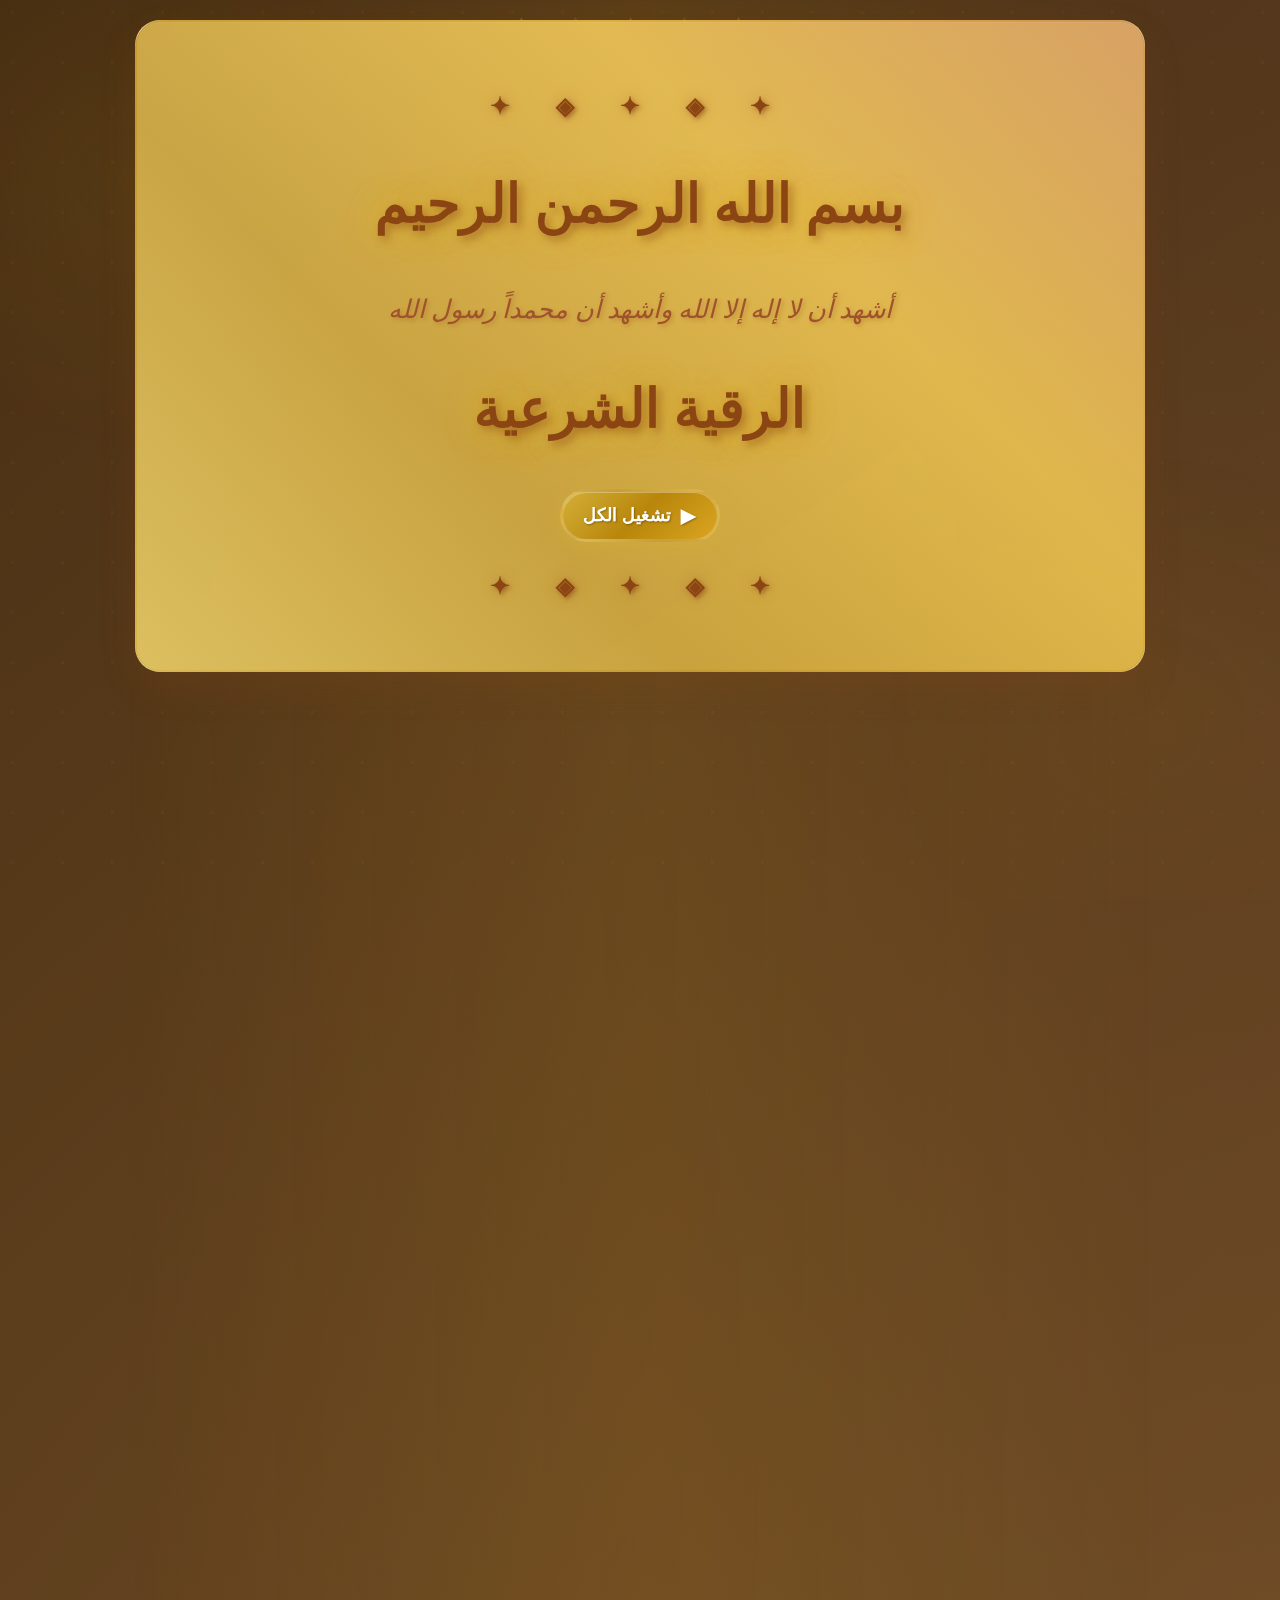
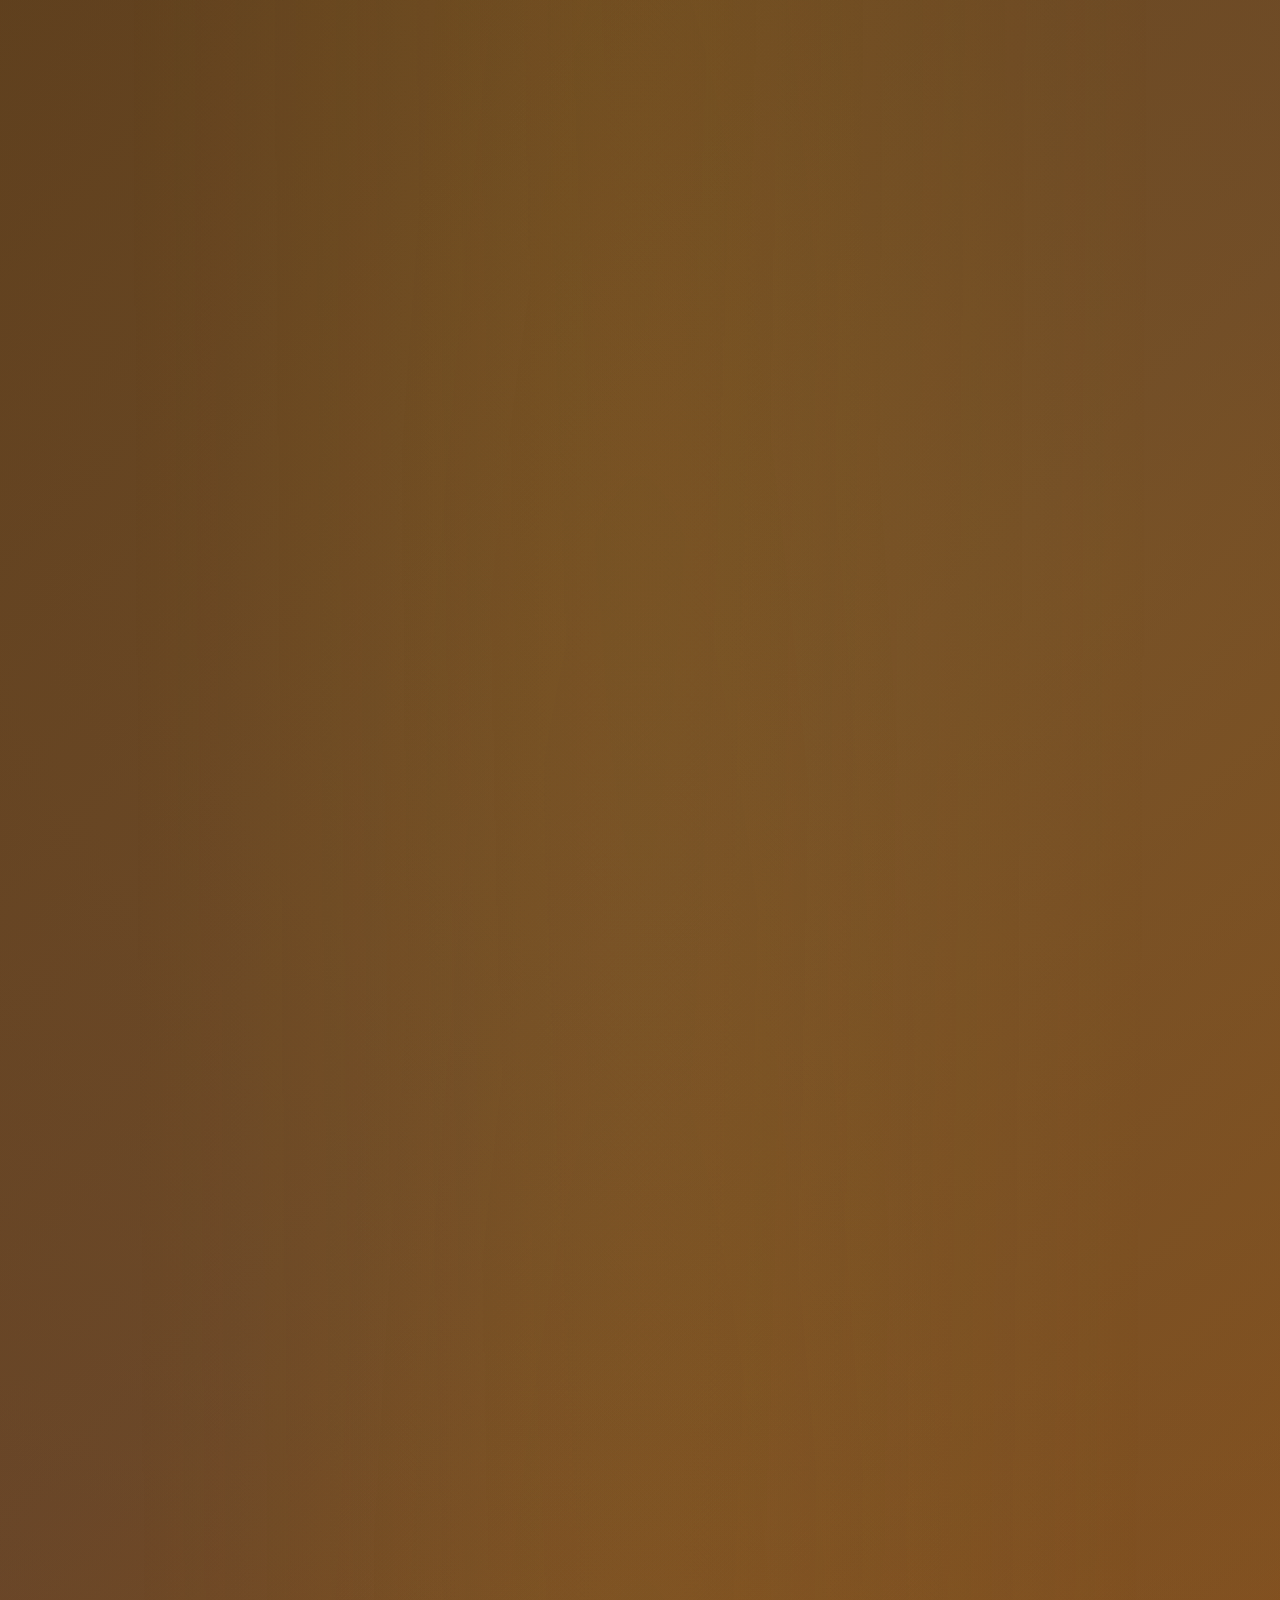
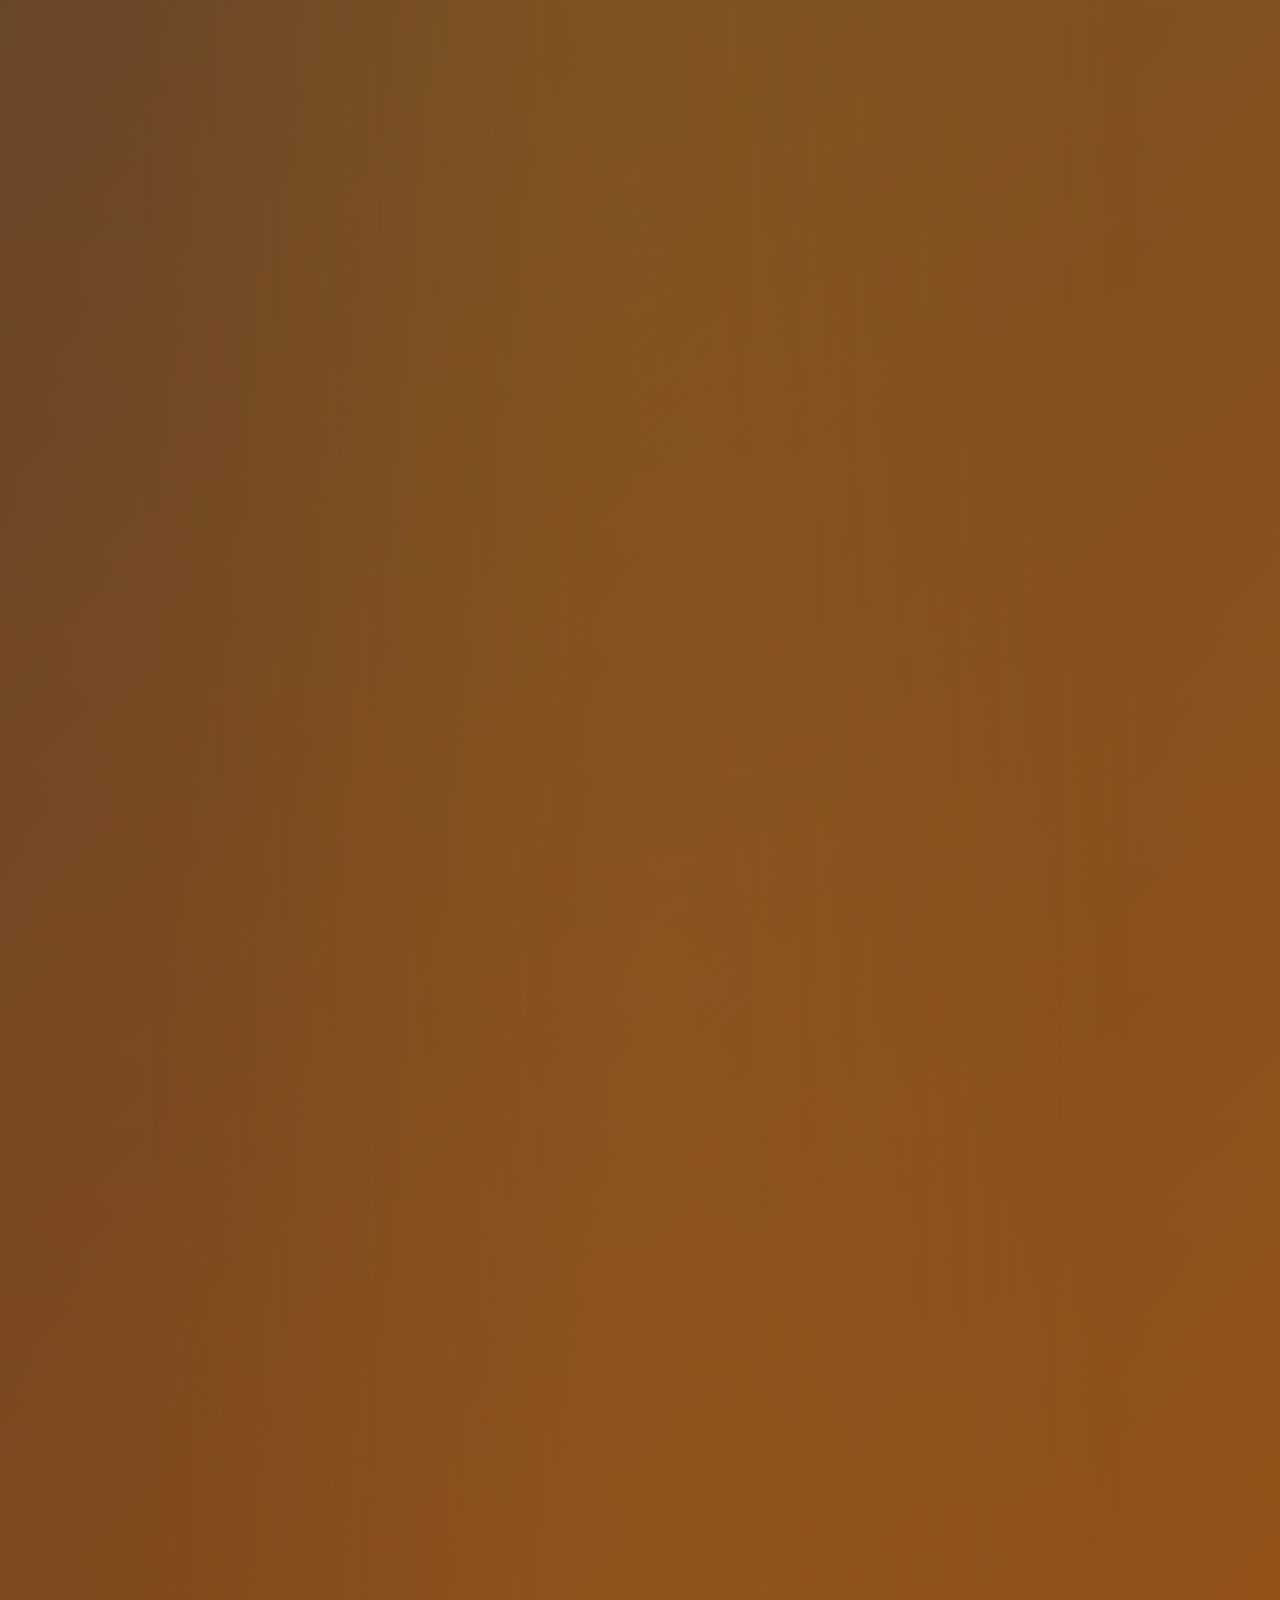
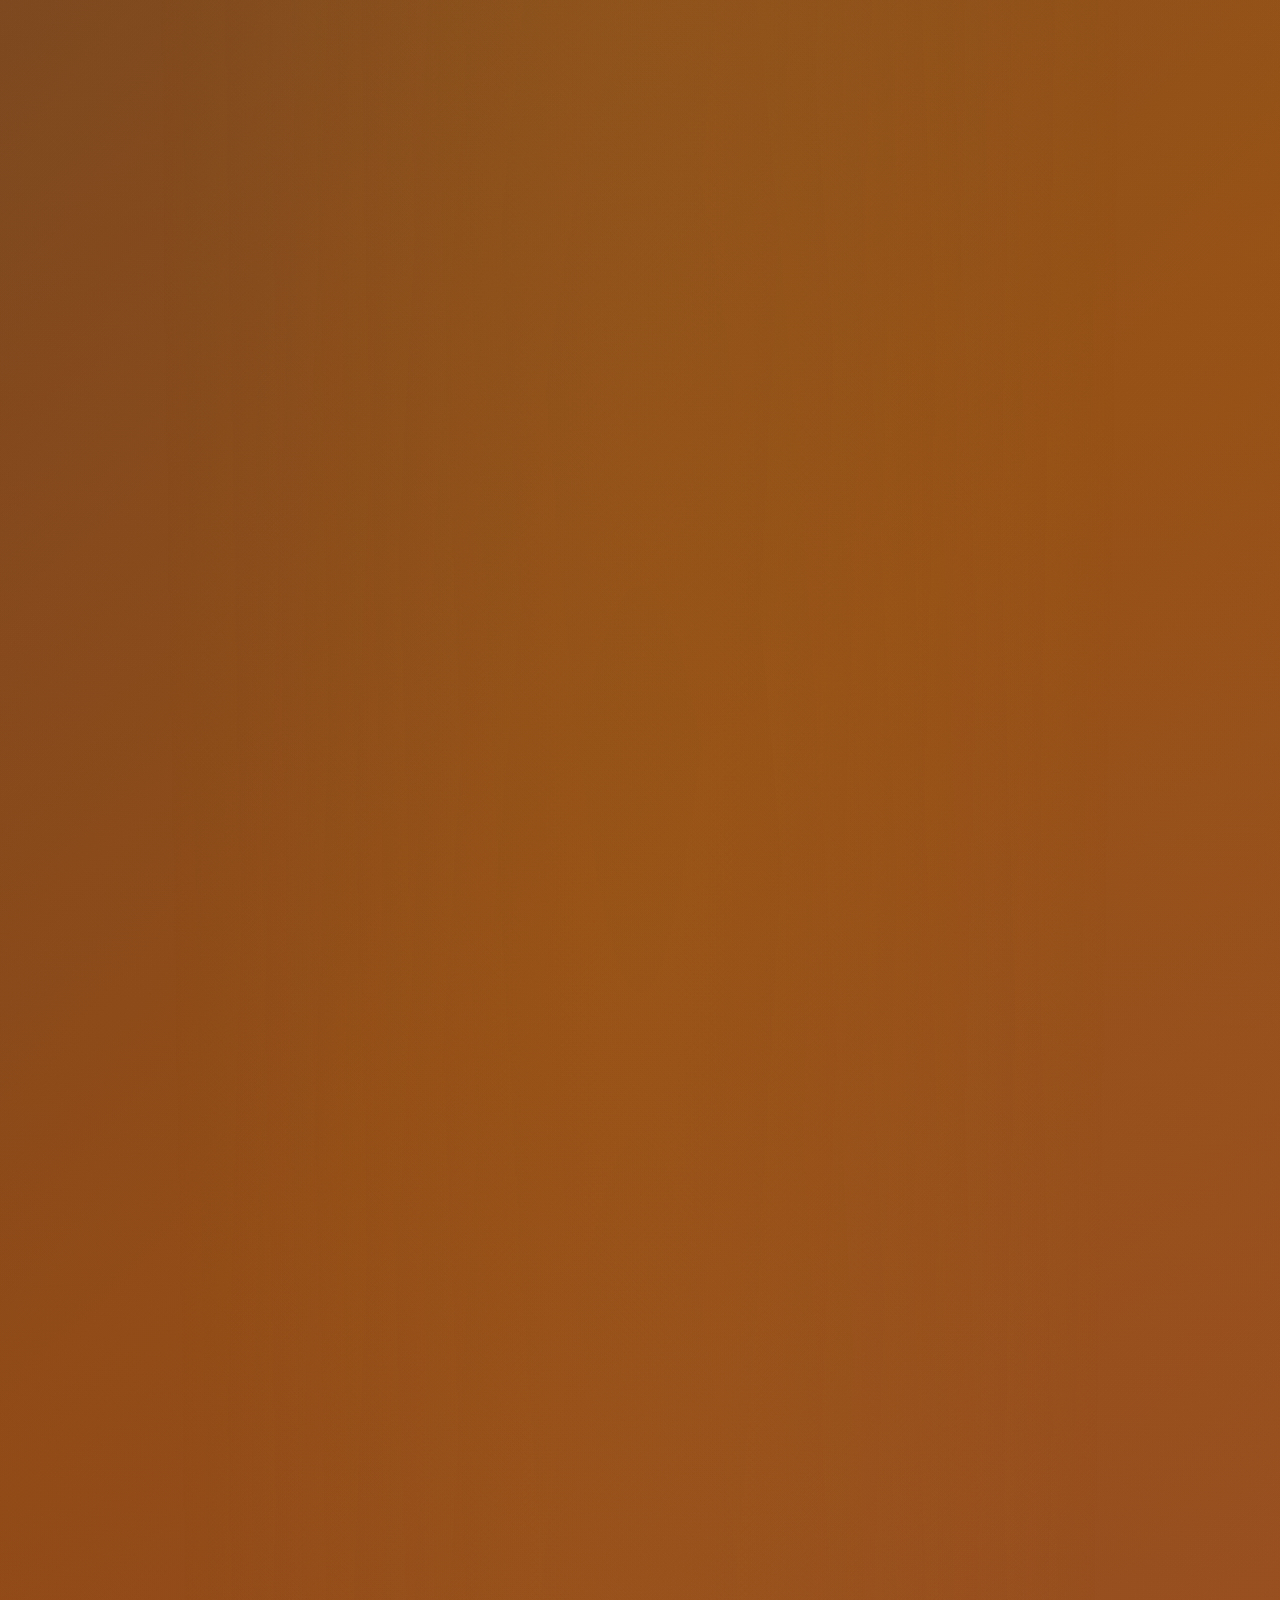
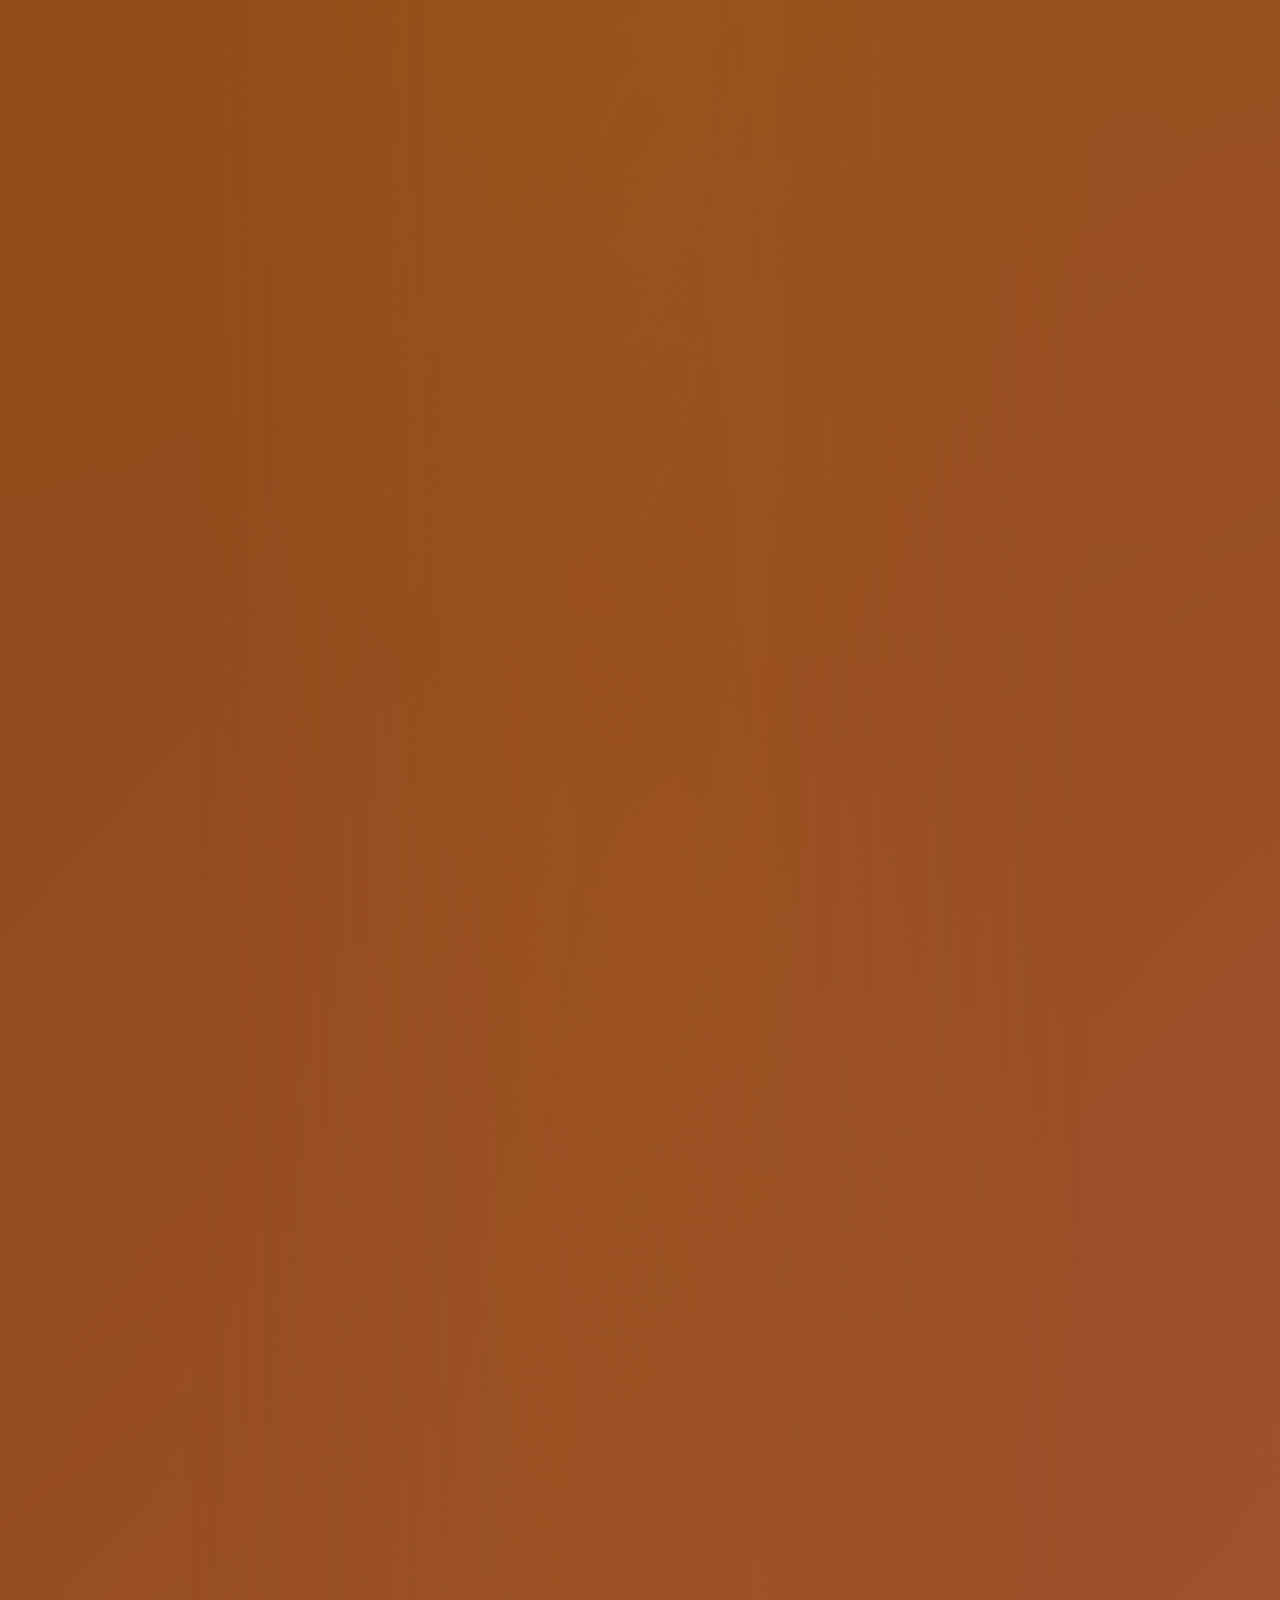
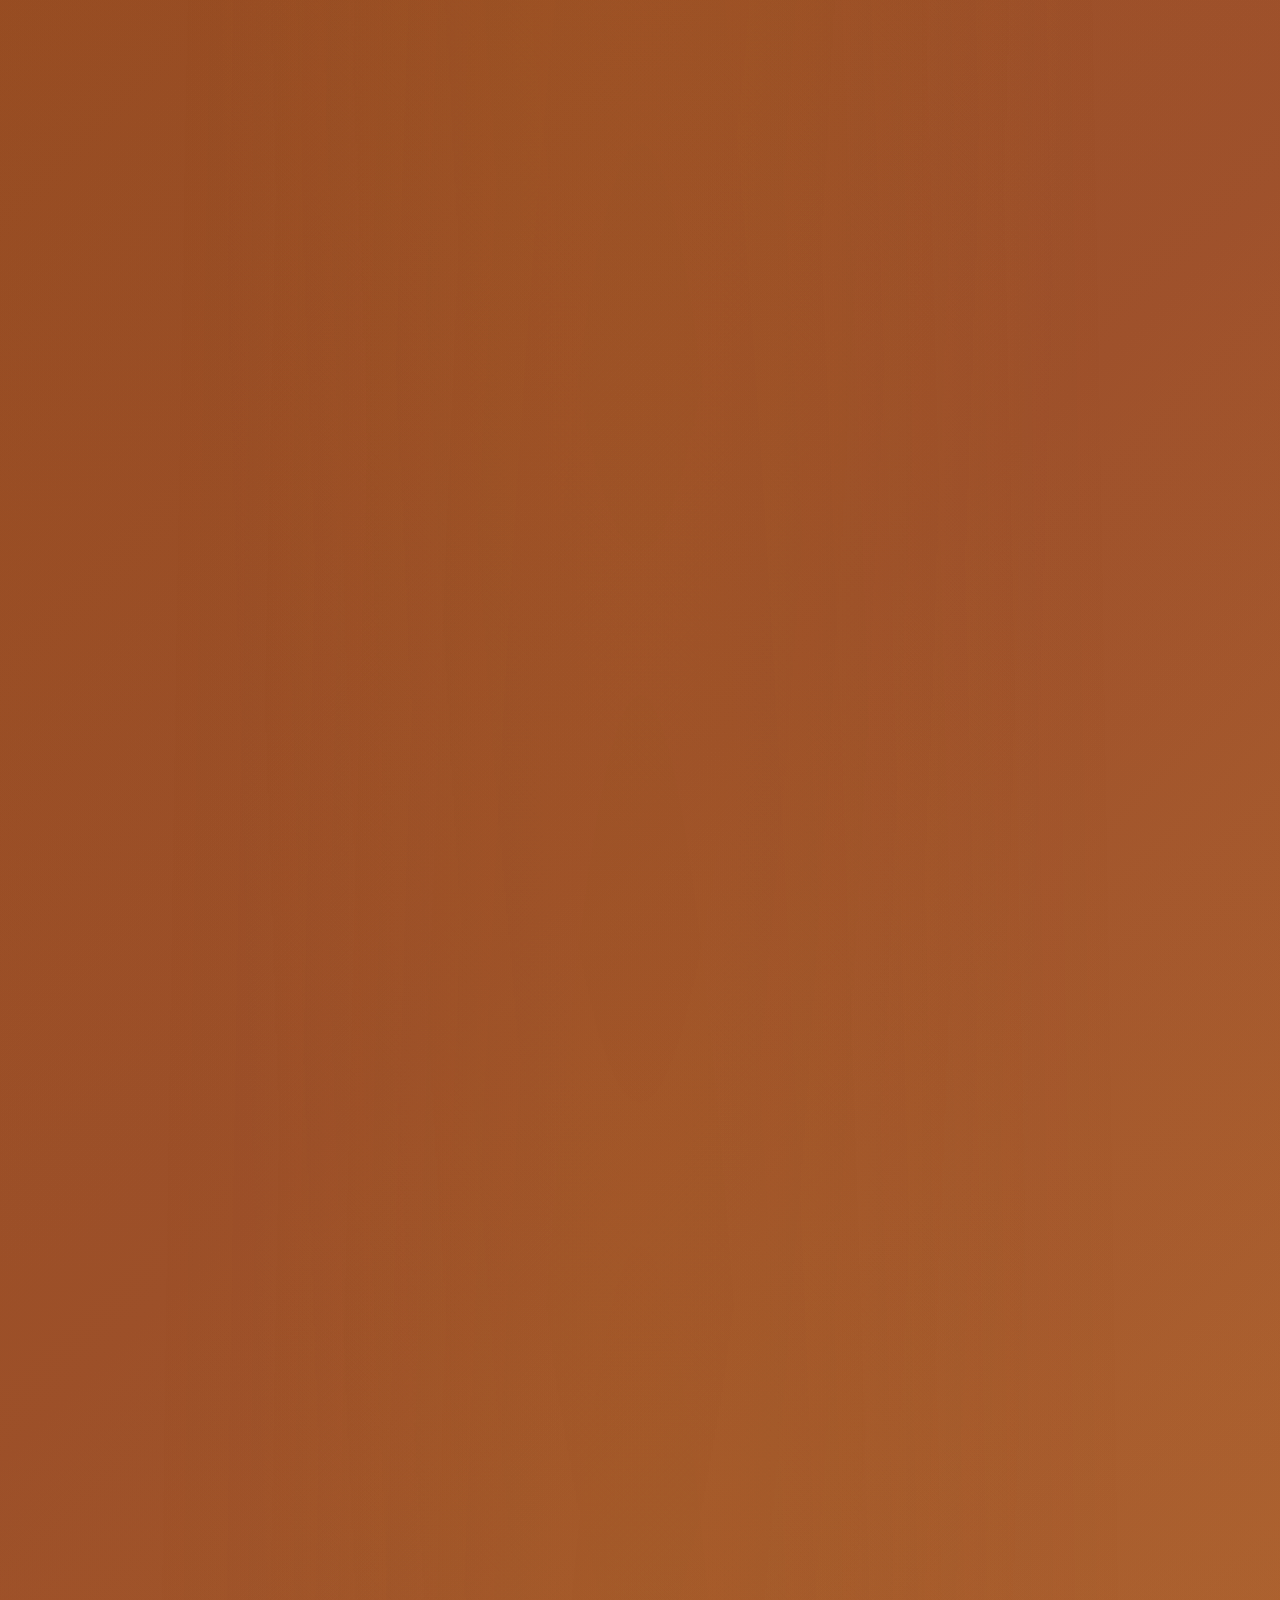
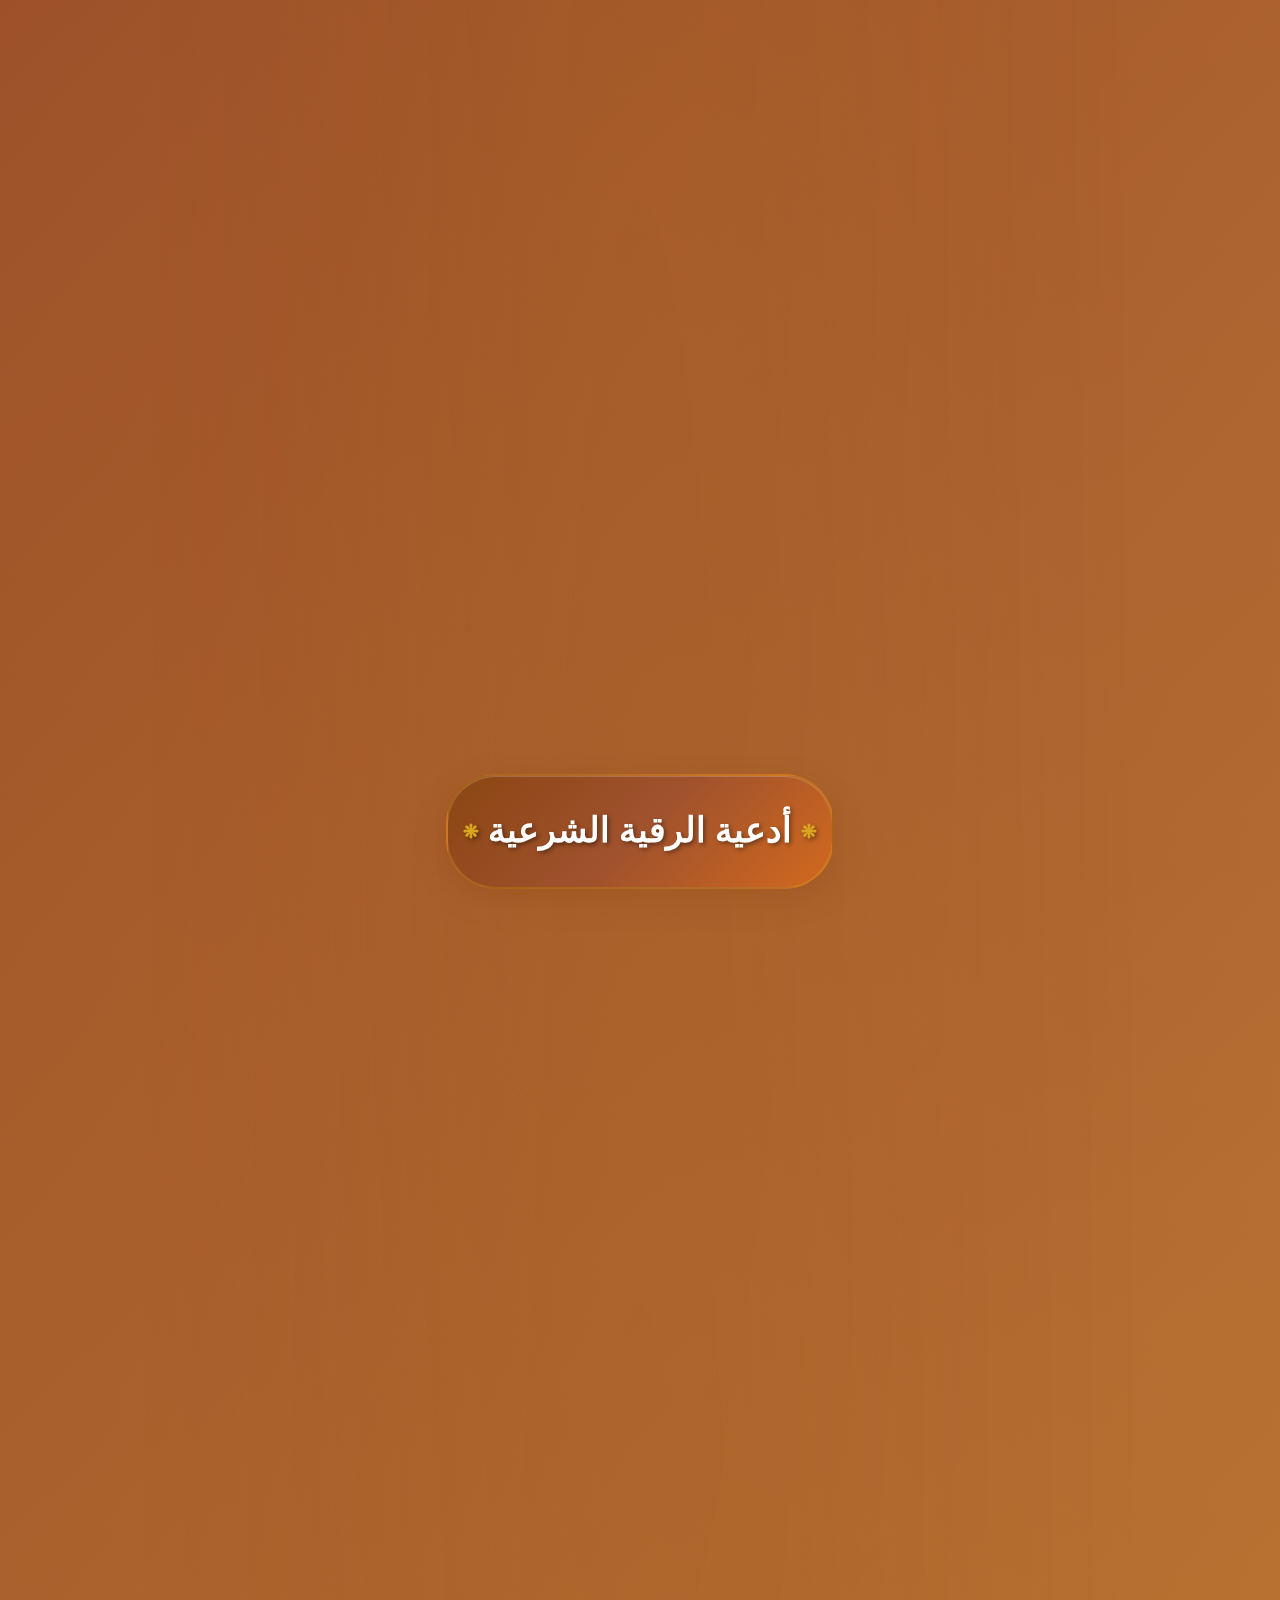
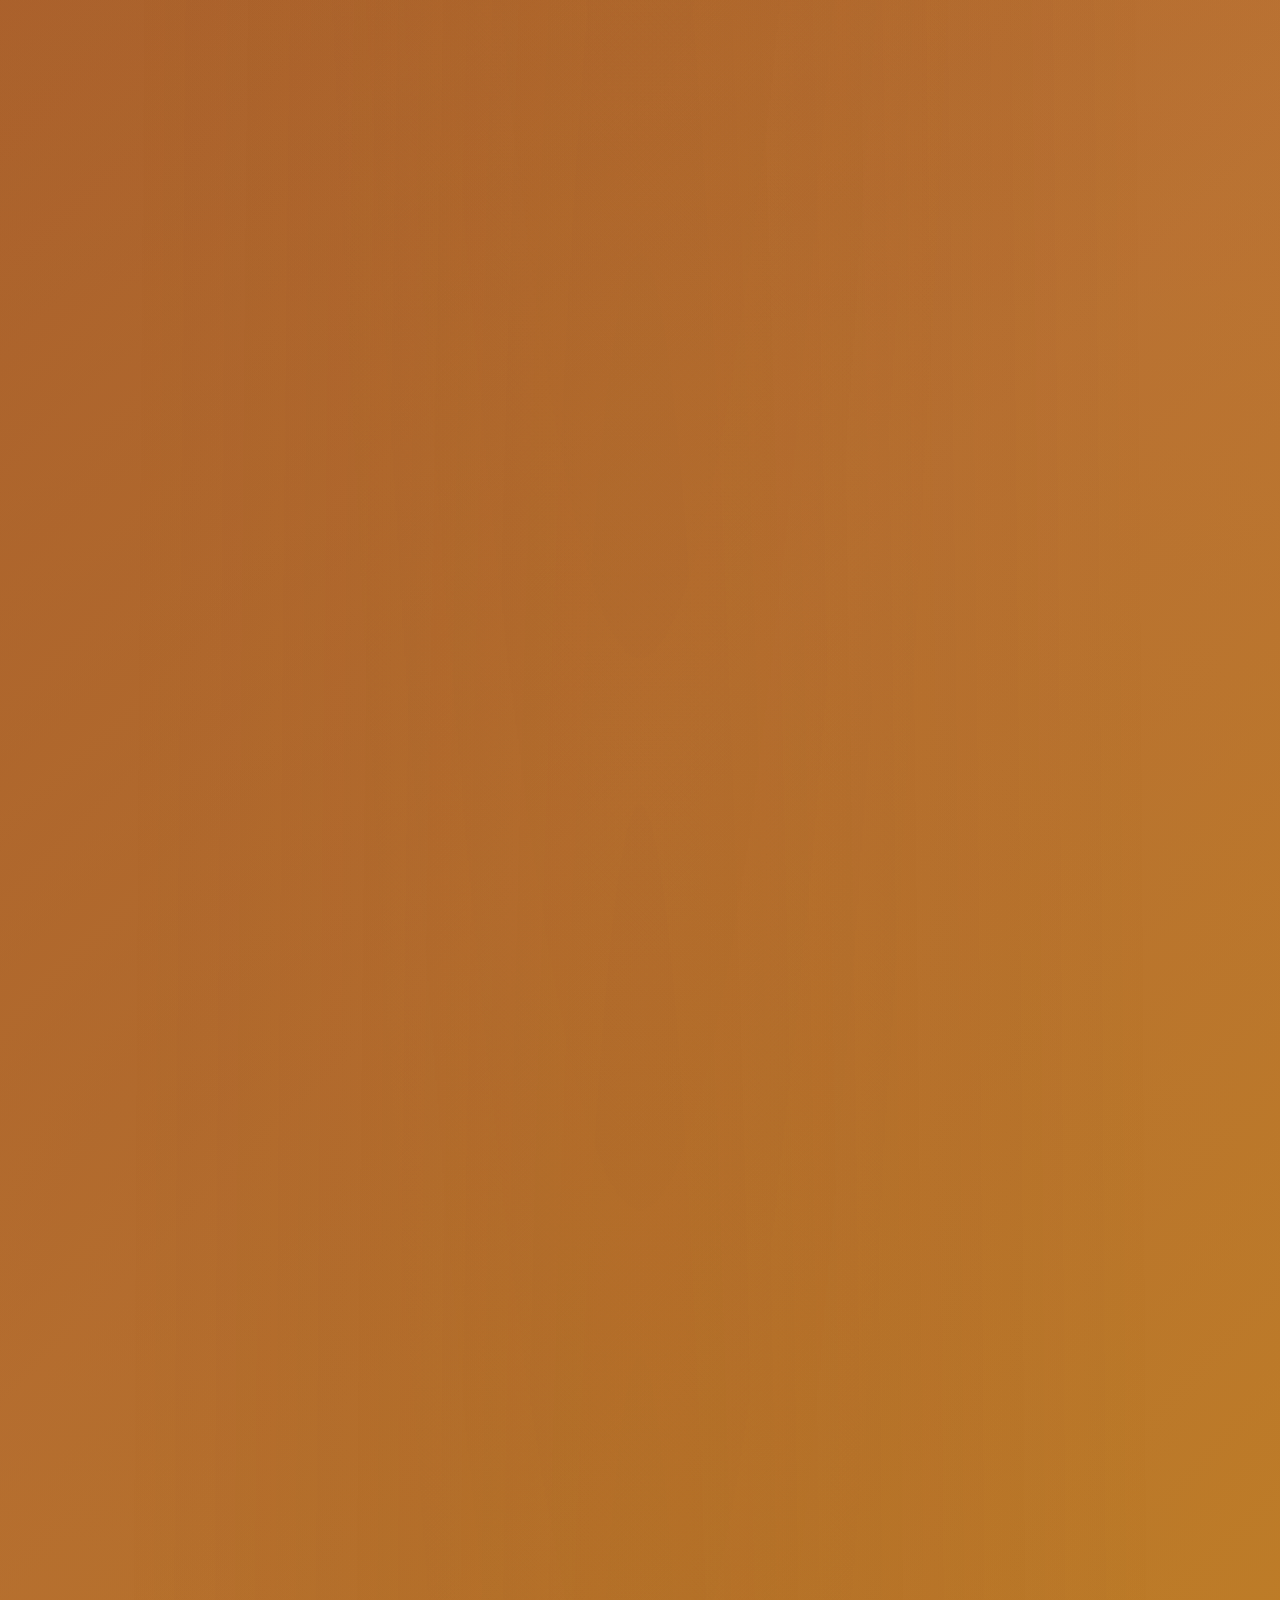
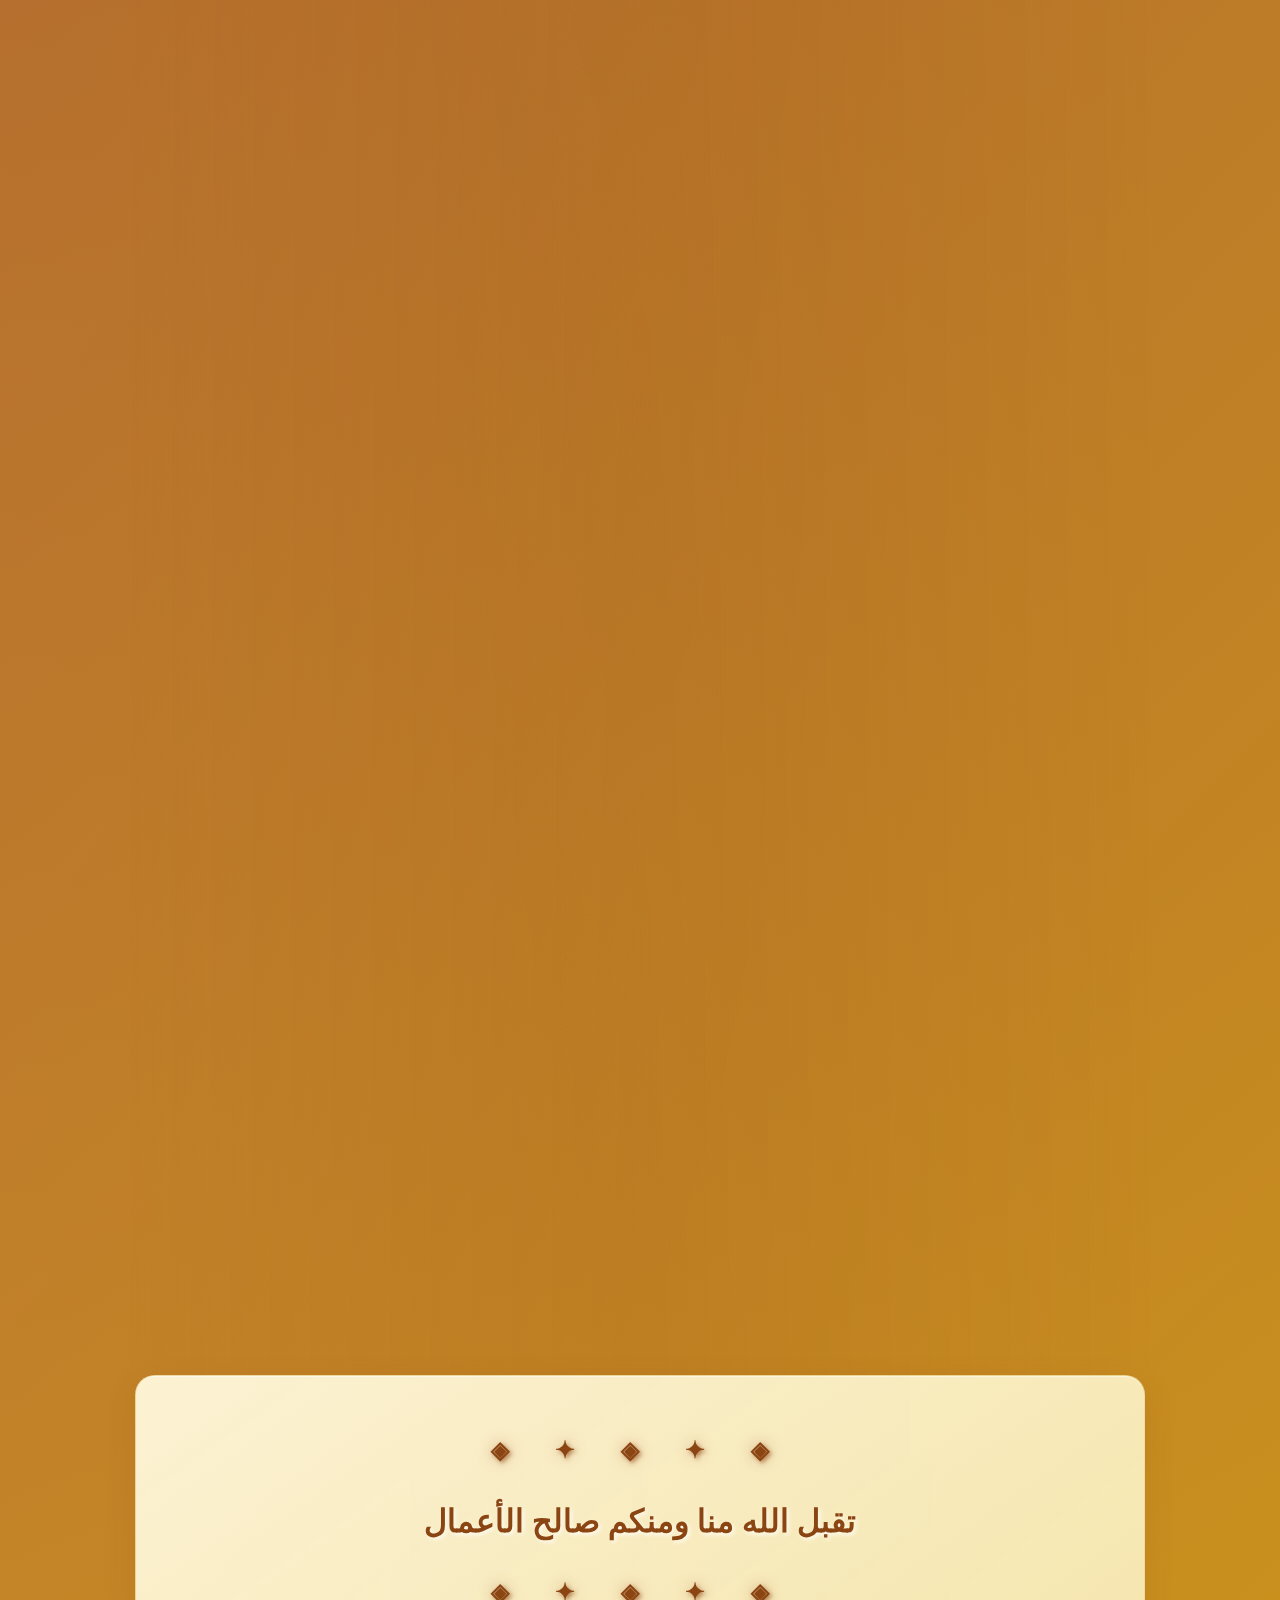
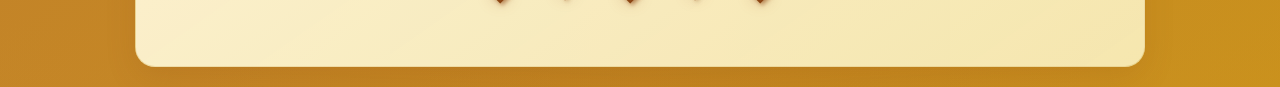
<file: index.html>
<!DOCTYPE html>
<html lang="ar" dir="rtl">
<head>
    <meta charset="UTF-8">
    <meta name="viewport" content="width=device-width, initial-scale=1.0">
    <title>الرقية الشرعية الكاملة</title>
    <link rel="stylesheet" href="style.css">
</head>
<body>
    <div class="container">
        <header>
            <div class="decorative-border">✦ ◈ ✦ ◈ ✦</div>
            <h1>بسم الله الرحمن الرحيم</h1>
            <p class="subtitle">أشهد أن لا إله إلا الله وأشهد أن محمداً رسول الله</p>
            <h1 style="margin-top: 20px;">الرقية الشرعية</h1>
            <div style="text-align: center; margin-top: 15px;">
                <button class="play-btn" onclick="playAllAudios()" id="playAllBtn" style="font-size: 16px; padding: 12px 20px;">
                    <span class="play-icon">▶</span>
                    <span class="play-text">تشغيل الكل</span>
                </button>
            </div>


            <div class="decorative-border">✦ ◈ ✦ ◈ ✦</div>
        </header>

        <main>
            <!-- سورة الفاتحة -->
            <div class="card">
                <h2>سورة الفاتحة</h2>
                <div class="audio-controls">
                    <button class="play-btn" onclick="toggleAudio('fatiha')">
                        <span class="play-icon">▶</span>
                        <span class="play-text">استمع للتلاوة</span>
                    </button>
                    <audio id="fatiha" preload="metadata">
                        <source src="القرائة/الفاتحة.m4a" type="audio/mp4">
                        متصفحك لا يدعم تشغيل الصوت
                    </audio>
                </div>
                
                <!-- أزرار التحكم داخل الكارت -->
                <div class="card-controls" style="display: none; text-align: center; margin: 10px 0; padding: 10px; background: rgba(44, 85, 48, 0.1); border-radius: 10px;">
                    <div style="display: inline-flex; gap: 8px; align-items: center;">
                        <button class="play-btn" onclick="skipToPrevious()" style="font-size: 12px; padding: 8px 12px;">
                            <span class="play-icon">⏮</span>
                            <span class="play-text">السابق</span>
                        </button>
                        <button class="play-btn" onclick="playAllAudios()" style="font-size: 14px; padding: 10px 15px;">
                            <span class="play-icon">▶</span>
                            <span class="play-text">تشغيل الكل</span>
                        </button>
                        <button class="play-btn" onclick="skipToNext()" style="font-size: 12px; padding: 8px 12px;">
                            <span class="play-icon">⏭</span>
                            <span class="play-text">التالي</span>
                        </button>
                    </div>
                </div>
                
                <div class="verse">
                    <span class="islamic-symbol">۞</span> بِسْمِ اللَّهِ الرَّحْمَٰنِ الرَّحِيمِ * الْحَمْدُ لِلَّهِ رَبِّ الْعَالَمِينَ * الرَّحْمَٰنِ الرَّحِيمِ * مَالِكِ يَوْمِ الدِّينِ * إِيَّاكَ نَعْبُدُ وَإِيَّاكَ نَسْتَعِينُ * اهْدِنَا الصِّرَاطَ الْمُسْتَقِيمَ * صِرَاطَ الَّذِينَ أَنْعَمْتَ عَلَيْهِمْ غَيْرِ الْمَغْضُوبِ عَلَيْهِمْ وَلَا الضَّالِّينَ <span class="islamic-symbol">۞</span>
                </div>
            </div>

            <!-- بداية سورة البقرة -->
            <div class="card">
                <h2>سورة البقرة (الآيات 1-5)</h2>
                <div class="audio-controls">
                    <button class="play-btn" onclick="toggleAudio('baqara1-5')">
                        <span class="play-icon">▶</span>
                        <span class="play-text">استمع للتلاوة</span>
                    </button>
                    <audio id="baqara1-5" preload="metadata">
                        <source src="القرائة/البقرة 1-5.m4a" type="audio/mp4">
                        متصفحك لا يدعم تشغيل الصوت
                    </audio>
                </div>
                
                <!-- أزرار التحكم داخل الكارت -->
                <div class="card-controls" style="display: none; text-align: center; margin: 10px 0; padding: 10px; background: rgba(44, 85, 48, 0.1); border-radius: 10px;">
                    <div style="display: inline-flex; gap: 8px; align-items: center;">
                        <button class="play-btn" onclick="skipToPrevious()" style="font-size: 12px; padding: 8px 12px;">
                            <span class="play-icon">⏮</span>
                            <span class="play-text">السابق</span>
                        </button>
                        <button class="play-btn" onclick="playAllAudios()" style="font-size: 14px; padding: 10px 15px;">
                            <span class="play-icon">▶</span>
                            <span class="play-text">تشغيل الكل</span>
                        </button>
                        <button class="play-btn" onclick="skipToNext()" style="font-size: 12px; padding: 8px 12px;">
                            <span class="play-icon">⏭</span>
                            <span class="play-text">التالي</span>
                        </button>
                    </div>
                </div>
                
                <div class="verse">
                    <span class="islamic-symbol">۞</span> الم * ذَٰلِكَ الْكِتَابُ لَا رَيْبَ فِيهِ هُدًى لِّلْمُتَّقِينَ * الَّذِينَ يُؤْمِنُونَ بِالْغَيْبِ وَيُقِيمُونَ الصَّلَاةَ وَمِمَّا رَزَقْنَاهُمْ يُنفِقُونَ * وَالَّذِينَ يُؤْمِنُونَ بِمَا أُنزِلَ إِلَيْكَ وَمَا أُنزِلَ مِن قَبْلِكَ وَبِالْآخِرَةِ هُمْ يُوقِنُونَ * أُولَٰئِكَ عَلَىٰ هُدًى مِّن رَّبِّهِمْ وَأُولَٰئِكَ هُمُ الْمُفْلِحُونَ <span class="islamic-symbol">۞</span>
                </div>

            </div>

            <!-- آية السحر -->
            <div class="card">
                <h2>سورة البقرة (آية 102)</h2>
                <div class="audio-controls">
                    <button class="play-btn" onclick="toggleAudio('baqara102')">
                        <span class="play-icon">▶</span>
                        <span class="play-text">استمع للتلاوة</span>
                    </button>
                    <audio id="baqara102" preload="metadata">
                        <source src="القرائة/البقرة 102.m4a" type="audio/mp4">
                        متصفحك لا يدعم تشغيل الصوت
                    </audio>
                </div>
                
                <!-- أزرار التحكم داخل الكارت -->
                <div class="card-controls" style="display: none; text-align: center; margin: 10px 0; padding: 10px; background: rgba(44, 85, 48, 0.1); border-radius: 10px;">
                    <div style="display: inline-flex; gap: 8px; align-items: center;">
                        <button class="play-btn" onclick="skipToPrevious()" style="font-size: 12px; padding: 8px 12px;">
                            <span class="play-icon">⏮</span>
                            <span class="play-text">السابق</span>
                        </button>
                        <button class="play-btn" onclick="playAllAudios()" style="font-size: 14px; padding: 10px 15px;">
                            <span class="play-icon">▶</span>
                            <span class="play-text">تشغيل الكل</span>
                        </button>
                        <button class="play-btn" onclick="skipToNext()" style="font-size: 12px; padding: 8px 12px;">
                            <span class="play-icon">⏭</span>
                            <span class="play-text">التالي</span>
                        </button>
                    </div>
                </div>
                
                <div class="verse">
                    <span class="islamic-symbol">۞</span> وَاتَّبَعُوا مَا تَتْلُو الشَّيَاطِينُ عَلَىٰ مُلْكِ سُلَيْمَانَ ۖ وَمَا كَفَرَ سُلَيْمَانُ وَلَٰكِنَّ الشَّيَاطِينَ كَفَرُوا يُعَلِّمُونَ النَّاسَ السِّحْرَ وَمَا أُنزِلَ عَلَى الْمَلَكَيْنِ بِبَابِلَ هَارُوتَ وَمَارُوتَ ۚ وَمَا يُعَلِّمَانِ مِنْ أَحَدٍ حَتَّىٰ يَقُولَا إِنَّمَا نَحْنُ فِتْنَةٌ فَلَا تَكْفُرْ ۖ فَيَتَعَلَّمُونَ مِنْهُمَا مَا يُفَرِّقُونَ بِهِ بَيْنَ الْمَرْءِ وَزَوْجِهِ ۚ وَمَا هُم بِضَارِّينَ بِهِ مِنْ أَحَدٍ إِلَّا بِإِذْنِ اللَّهِ ۚ وَيَتَعَلَّمُونَ مَا يَضُرُّهُمْ وَلَا يَنفَعُهُمْ ۚ وَلَقَدْ عَلِمُوا لَمَنِ اشْتَرَاهُ مَا لَهُ فِي الْآخِرَةِ مِنْ خَلَاقٍ ۚ وَلَبِئْسَ مَا شَرَوْا بِهِ أَنفُسَهُمْ ۚ لَوْ كَانُوا يَعْلَمُونَ <span class="islamic-symbol">۞</span>
                </div>

            </div>

            <!-- آية من سورة البقرة -->
            <div class="card">
                <h2>سورة البقرة (آية 137)</h2>
                <div class="audio-controls">
                    <button class="play-btn" onclick="toggleAudio('baqara137')">
                        <span class="play-icon">▶</span>
                        <span class="play-text">استمع للتلاوة</span>
                    </button>
                    <audio id="baqara137" preload="metadata">
                        <source src="القرائة/البقرة 137.m4a" type="audio/mp4">
                        متصفحك لا يدعم تشغيل الصوت
                    </audio>
                </div>
                
                <!-- أزرار التحكم داخل الكارت -->
                <div class="card-controls" style="display: none; text-align: center; margin: 10px 0; padding: 10px; background: rgba(44, 85, 48, 0.1); border-radius: 10px;">
                    <div style="display: inline-flex; gap: 8px; align-items: center;">
                        <button class="play-btn" onclick="skipToPrevious()" style="font-size: 12px; padding: 8px 12px;">
                            <span class="play-icon">⏮</span>
                            <span class="play-text">السابق</span>
                        </button>
                        <button class="play-btn" onclick="playAllAudios()" style="font-size: 14px; padding: 10px 15px;">
                            <span class="play-icon">▶</span>
                            <span class="play-text">تشغيل الكل</span>
                        </button>
                        <button class="play-btn" onclick="skipToNext()" style="font-size: 12px; padding: 8px 12px;">
                            <span class="play-icon">⏭</span>
                            <span class="play-text">التالي</span>
                        </button>
                    </div>
                </div>
                
                <div class="verse">
                    فَإِنْ آمَنُوا بِمِثْلِ مَا آمَنتُم بِهِ فَقَدِ اهْتَدَوا ۖ وَإِن تَوَلَّوْا فَإِنَّمَا هُمْ فِي شِقَاقٍ ۖ فَسَيَكْفِيكَهُمُ اللَّهُ ۚ وَهُوَ السَّمِيعُ الْعَلِيمُ
                </div>

            </div>   
         <!-- آية الكرسي -->
            <div class="card">
                <h2>آية الكرسي</h2>
                <div class="audio-controls">
                    <button class="play-btn" onclick="toggleAudio('ayat-kursi')">
                        <span class="play-icon">▶</span>
                        <span class="play-text">استمع للتلاوة</span>
                    </button>
                    <audio id="ayat-kursi" preload="metadata">
                        <source src="القرائة/آيه الكرسي.m4a" type="audio/mp4">
                        متصفحك لا يدعم تشغيل الصوت
                    </audio>
                </div>
                
                <!-- أزرار التحكم داخل الكارت -->
                <div class="card-controls" style="display: none; text-align: center; margin: 10px 0; padding: 10px; background: rgba(44, 85, 48, 0.1); border-radius: 10px;">
                    <div style="display: inline-flex; gap: 8px; align-items: center;">
                        <button class="play-btn" onclick="skipToPrevious()" style="font-size: 12px; padding: 8px 12px;">
                            <span class="play-icon">⏮</span>
                            <span class="play-text">السابق</span>
                        </button>
                        <button class="play-btn" onclick="playAllAudios()" style="font-size: 14px; padding: 10px 15px;">
                            <span class="play-icon">▶</span>
                            <span class="play-text">تشغيل الكل</span>
                        </button>
                        <button class="play-btn" onclick="skipToNext()" style="font-size: 12px; padding: 8px 12px;">
                            <span class="play-icon">⏭</span>
                            <span class="play-text">التالي</span>
                        </button>
                    </div>
                </div>
                
                <div class="verse">
                    اللَّهُ لَا إِلَٰهَ إِلَّا هُوَ الْحَيُّ الْقَيُّومُ ۚ لَا تَأْخُذُهُ سِنَةٌ وَلَا نَوْمٌ ۚ لَّهُ مَا فِي السَّمَاوَاتِ وَمَا فِي الْأَرْضِ ۗ مَن ذَا الَّذِي يَشْفَعُ عِندَهُ إِلَّا بِإِذْنِهِ ۚ يَعْلَمُ مَا بَيْنَ أَيْدِيهِمْ وَمَا خَلْفَهُمْ ۖ وَلَا يُحِيطُونَ بِشَيْءٍ مِّنْ عِلْمِهِ إِلَّا بِمَا شَاءَ ۚ وَسِعَ كُرْسِيُّهُ السَّمَاوَاتِ وَالْأَرْضَ ۖ وَلَا يَئُودُهُ حِفْظُهُمَا ۚ وَهُوَ الْعَلِيُّ الْعَظِيمُ
                </div>

            </div>

            <!-- خاتمة سورة البقرة -->
            <div class="card">
                <h2>سورة البقرة (الآيات 285-286)</h2>
                <div class="audio-controls">
                    <button class="play-btn" onclick="toggleAudio('baqara-end')">
                        <span class="play-icon">▶</span>
                        <span class="play-text">استمع للتلاوة</span>
                    </button>
                    <audio id="baqara-end" preload="metadata">
                        <source src="القرائة/نهاية البقرة.m4a" type="audio/mp4">
                        متصفحك لا يدعم تشغيل الصوت
                    </audio>
                </div>
                
                <!-- أزرار التحكم داخل الكارت -->
                <div class="card-controls" style="display: none; text-align: center; margin: 10px 0; padding: 10px; background: rgba(44, 85, 48, 0.1); border-radius: 10px;">
                    <div style="display: inline-flex; gap: 8px; align-items: center;">
                        <button class="play-btn" onclick="skipToPrevious()" style="font-size: 12px; padding: 8px 12px;">
                            <span class="play-icon">⏮</span>
                            <span class="play-text">السابق</span>
                        </button>
                        <button class="play-btn" onclick="playAllAudios()" style="font-size: 14px; padding: 10px 15px;">
                            <span class="play-icon">▶</span>
                            <span class="play-text">تشغيل الكل</span>
                        </button>
                        <button class="play-btn" onclick="skipToNext()" style="font-size: 12px; padding: 8px 12px;">
                            <span class="play-icon">⏭</span>
                            <span class="play-text">التالي</span>
                        </button>
                    </div>
                </div>
                
                <div class="verse">
                    آمَنَ الرَّسُولُ بِمَا أُنزِلَ إِلَيْهِ مِن رَّبِّهِ وَالْمُؤْمِنُونَ كُلٌّ آمَنَ بِاللّهِ وَمَلآئِكَتِهِ وَكُتُبِهِ وَرُسُلِهِ لاَ نُفَرِّقُ بَيْنَ أَحَدٍ مِّن رُّسُلِهِ وَقَالُواْ سَمِعْنَا وَأَطَعْنَا غُفْرَانَكَ رَبَّنَا وَإِلَيْكَ الْمَصِيرُ*لاَ يُكَلِّفُ اللّهُ نَفْسًا إِلاَّ وُسْعَهَا لَهَا مَا كَسَبَتْ وَعَلَيْهَا مَا اكْتَسَبَتْ رَبَّنَا لاَ تُؤَاخِذْنَا إِن نَّسِينَا أَوْ أَخْطَأْنَا رَبَّنَا وَلاَ تَحْمِلْ عَلَيْنَا إِصْرًا كَمَا حَمَلْتَهُ عَلَى الَّذِينَ مِن قَبْلِنَا رَبَّنَا وَلاَ تُحَمِّلْنَا مَا لاَ طَاقَةَ لَنَا بِهِ وَاعْفُ عَنَّا وَاغْفِرْ لَنَا وَارْحَمْنَآ أَنتَ مَوْلاَنَا فَانصُرْنَا عَلَى الْقَوْمِ الْكَافِرِينَ
                </div>

            </div>

            <!-- من آل عمران -->
            <div class="card">
                <h2>سورة آل عمران (آية 26)</h2>
                <div class="audio-controls">
                    <button class="play-btn" onclick="toggleAudio('al-imran26')">
                        <span class="play-icon">▶</span>
                        <span class="play-text">استمع للتلاوة</span>
                    </button>
                    <audio id="al-imran26" preload="metadata">
                        <source src="القرائة/آل عمران 26.m4a" type="audio/mp4">
                        متصفحك لا يدعم تشغيل الصوت
                    </audio>
                </div>
                
                <!-- أزرار التحكم داخل الكارت -->
                <div class="card-controls" style="display: none; text-align: center; margin: 10px 0; padding: 10px; background: rgba(44, 85, 48, 0.1); border-radius: 10px;">
                    <div style="display: inline-flex; gap: 8px; align-items: center;">
                        <button class="play-btn" onclick="skipToPrevious()" style="font-size: 12px; padding: 8px 12px;">
                            <span class="play-icon">⏮</span>
                            <span class="play-text">السابق</span>
                        </button>
                        <button class="play-btn" onclick="playAllAudios()" style="font-size: 14px; padding: 10px 15px;">
                            <span class="play-icon">▶</span>
                            <span class="play-text">تشغيل الكل</span>
                        </button>
                        <button class="play-btn" onclick="skipToNext()" style="font-size: 12px; padding: 8px 12px;">
                            <span class="play-icon">⏭</span>
                            <span class="play-text">التالي</span>
                        </button>
                    </div>
                </div>
                
                <div class="verse">
                    قُلِ اللَّهُمَّ مَالِكَ الْمُلْكِ تُؤْتِي الْمُلْكَ مَن تَشَاءُ وَتَنزِعُ الْمُلْكَ مِمَّن تَشَاءُ وَتُعِزُّ مَن تَشَاءُ وَتُذِلُّ مَن تَشَاءُ بِيَدِكَ الْخَيْرُ إِنَّكَ عَلَىٰ كُلِّ شَيْءٍ قَدِيرٌ
                </div>

            </div>



        


            <!-- من سورة يونس -->
            <div class="card">
                <h2>سورة يونس (آية 57)</h2>
                <div class="audio-controls">
                    <button class="play-btn" onclick="toggleAudio('yunus57')">
                        <span class="play-icon">▶</span>
                        <span class="play-text">استمع للتلاوة</span>
                    </button>
                    <audio id="yunus57" preload="metadata">
                        <source src="القرائة/يونس 57.m4a" type="audio/mp4">
                        متصفحك لا يدعم تشغيل الصوت
                    </audio>
                </div>
                
                <!-- أزرار التحكم داخل الكارت -->
                <div class="card-controls" style="display: none; text-align: center; margin: 10px 0; padding: 10px; background: rgba(44, 85, 48, 0.1); border-radius: 10px;">
                    <div style="display: inline-flex; gap: 8px; align-items: center;">
                        <button class="play-btn" onclick="skipToPrevious()" style="font-size: 12px; padding: 8px 12px;">
                            <span class="play-icon">⏮</span>
                            <span class="play-text">السابق</span>
                        </button>
                        <button class="play-btn" onclick="playAllAudios()" style="font-size: 14px; padding: 10px 15px;">
                            <span class="play-icon">▶</span>
                            <span class="play-text">تشغيل الكل</span>
                        </button>
                        <button class="play-btn" onclick="skipToNext()" style="font-size: 12px; padding: 8px 12px;">
                            <span class="play-icon">⏭</span>
                            <span class="play-text">التالي</span>
                        </button>
                    </div>
                </div>
                
                <div class="verse">
                    يَا أَيُّهَا النَّاسُ قَدْ جَاءَتْكُم مَّوْعِظَةٌ مِّن رَّبِّكُمْ وَشِفَاءٌ لِّمَا فِي الصُّدُورِ وَهُدًى وَرَحْمَةٌ لِّلْمُؤْمِنِينَ
                </div>

            </div>







            <!-- من سورة الإسراء -->
            <div class="card">
                <h2>سورة الإسراء (الآيات 80-82)</h2>
                <div class="audio-controls">
                    <button class="play-btn" onclick="toggleAudio('isra80-82')">
                        <span class="play-icon">▶</span>
                        <span class="play-text">استمع للتلاوة</span>
                    </button>
                    <audio id="isra80-82" preload="metadata">
                        <source src="القرائة/الاسراء 80-82.m4a" type="audio/mp4">
                        متصفحك لا يدعم تشغيل الصوت
                    </audio>
                </div>
                
                <!-- أزرار التحكم داخل الكارت -->
                <div class="card-controls" style="display: none; text-align: center; margin: 10px 0; padding: 10px; background: rgba(44, 85, 48, 0.1); border-radius: 10px;">
                    <div style="display: inline-flex; gap: 8px; align-items: center;">
                        <button class="play-btn" onclick="skipToPrevious()" style="font-size: 12px; padding: 8px 12px;">
                            <span class="play-icon">⏮</span>
                            <span class="play-text">السابق</span>
                        </button>
                        <button class="play-btn" onclick="playAllAudios()" style="font-size: 14px; padding: 10px 15px;">
                            <span class="play-icon">▶</span>
                            <span class="play-text">تشغيل الكل</span>
                        </button>
                        <button class="play-btn" onclick="skipToNext()" style="font-size: 12px; padding: 8px 12px;">
                            <span class="play-icon">⏭</span>
                            <span class="play-text">التالي</span>
                        </button>
                    </div>
                </div>
                
                <div class="verse">
                    وَقُل رَّبِّ أَدْخِلْنِي مُدْخَلَ صِدْقٍ وَأَخْرِجْنِي مُخْرَجَ صِدْقٍ وَاجْعَل لِّي مِن لَّدُنكَ سُلْطَانًا نَّصِيرًا * وَقُلْ جَاءَ الْحَقُّ وَزَهَقَ الْبَاطِلُ إِنَّ الْبَاطِلَ كَانَ زَهُوقًا * وَنُنَزِّلُ مِنَ الْقُرْآنِ مَا هُوَ شِفَاءٌ وَرَحْمَةٌ لِّلْمُؤْمِنِينَ وَلَا يَزِيدُ الظَّالِمِينَ إِلَّا خَسَارًا
                </div>

            </div>       
     <!-- من سورة طه -->
            <div class="card">
                <h2>سورة طه (آية 69)</h2>
                <div class="audio-controls">
                    <button class="play-btn" onclick="toggleAudio('taha69')">
                        <span class="play-icon">▶</span>
                        <span class="play-text">استمع للتلاوة</span>
                    </button>
                    <audio id="taha69" preload="metadata">
                        <source src="القرائة/طه 69.m4a" type="audio/mp4">
                        متصفحك لا يدعم تشغيل الصوت
                    </audio>
                </div>
                
                <!-- أزرار التحكم داخل الكارت -->
                <div class="card-controls" style="display: none; text-align: center; margin: 10px 0; padding: 10px; background: rgba(44, 85, 48, 0.1); border-radius: 10px;">
                    <div style="display: inline-flex; gap: 8px; align-items: center;">
                        <button class="play-btn" onclick="skipToPrevious()" style="font-size: 12px; padding: 8px 12px;">
                            <span class="play-icon">⏮</span>
                            <span class="play-text">السابق</span>
                        </button>
                        <button class="play-btn" onclick="playAllAudios()" style="font-size: 14px; padding: 10px 15px;">
                            <span class="play-icon">▶</span>
                            <span class="play-text">تشغيل الكل</span>
                        </button>
                        <button class="play-btn" onclick="skipToNext()" style="font-size: 12px; padding: 8px 12px;">
                            <span class="play-icon">⏭</span>
                            <span class="play-text">التالي</span>
                        </button>
                    </div>
                </div>
                
                <div class="verse">
                    وَأَلْقِ مَا فِي يَمِينِكَ تَلْقَفْ مَا صَنَعُوا إِنَّمَا صَنَعُوا كَيْدُ سَاحِرٍ وَلَا يُفْلِحُ السَّاحِرُ حَيْثُ أَتَىٰ
                </div>

            </div>



            <!-- من سورة الشعراء -->
            <div class="card">
                <h2>سورة الشعراء (الآيات 75-89)</h2>
                <div class="audio-controls">
                    <button class="play-btn" onclick="toggleAudio('shuara75-89')">
                        <span class="play-icon">▶</span>
                        <span class="play-text">استمع للتلاوة</span>
                    </button>
                    <audio id="shuara75-89" preload="metadata">
                        <source src="القرائة/الشعراء 75-89.m4a" type="audio/mp4">
                        متصفحك لا يدعم تشغيل الصوت
                    </audio>
                </div>
                
                <!-- أزرار التحكم داخل الكارت -->
                <div class="card-controls" style="display: none; text-align: center; margin: 10px 0; padding: 10px; background: rgba(44, 85, 48, 0.1); border-radius: 10px;">
                    <div style="display: inline-flex; gap: 8px; align-items: center;">
                        <button class="play-btn" onclick="skipToPrevious()" style="font-size: 12px; padding: 8px 12px;">
                            <span class="play-icon">⏮</span>
                            <span class="play-text">السابق</span>
                        </button>
                        <button class="play-btn" onclick="playAllAudios()" style="font-size: 14px; padding: 10px 15px;">
                            <span class="play-icon">▶</span>
                            <span class="play-text">تشغيل الكل</span>
                        </button>
                        <button class="play-btn" onclick="skipToNext()" style="font-size: 12px; padding: 8px 12px;">
                            <span class="play-icon">⏭</span>
                            <span class="play-text">التالي</span>
                        </button>
                    </div>
                </div>
                
                <div class="verse">
                    قَالَ أَفَرَءَيْتُم مَّا كُنتُمْ تَعْبُدُونَ *أَنتُمْ وَءَابَآؤُكُمُ ٱلْأَقْدَمُونَ *فَإِنَّهُمْ عَدُوٌّۭ لِّىٓ إِلَّا رَبَّ ٱلْعَـٰلَمِينَ * ٱلَّذِى خَلَقَنِى فَهُوَ يَهْدِينِ *وَٱلَّذِى هُوَ يُطْعِمُنِى وَيَسْقِينِ *وَإِذَا مَرِضْتُ فَهُوَ يَشْفِينِ *وَٱلَّذِى يُمِيتُنِى ثُمَّ يُحْيِينِ *وَٱلَّذِىٓ أَطْمَعُ أَن يَغْفِرَ لِى خَطِيٓـَٔتِى يَوْمَ ٱلدِّينِ *رَبِّ هَبْ لِى حُكْمًۭا وَأَلْحِقْنِى بِٱلصَّـٰلِحِينَ *وَٱجْعَل لِّى لِسَانَ صِدْقٍۢ فِى ٱلْـَٔاخِرِينَ *وَٱجْعَلْنِى مِن وَرَثَةِ جَنَّةِ ٱلنَّعِيمِ *وَٱغْفِرْ لِأَبِىٓ إِنَّهُۥ كَانَ مِنَ ٱلضَّآلِّينَ *وَلَا تُخْزِنِى يَوْمَ يُبْعَثُونَ *يَوْمَ لَا يَنفَعُ مَالٌۭ وَلَا بَنُونَ *إِلَّا مَنْ أَتَى ٱللَّهَ بِقَلْبٍۢ سَلِيمٍۢ
                </div>

            </div>

            <!-- من سورة الصافات -->
            <div class="card">
                <h2>سورة الصافات (الآيات 1-7)</h2>
                <div class="audio-controls">
                    <button class="play-btn" onclick="toggleAudio('saffat1-7')">
                        <span class="play-icon">▶</span>
                        <span class="play-text">استمع للتلاوة</span>
                    </button>
                    <audio id="saffat1-7" preload="metadata">
                        <source src="القرائة/الصافات 1-7.m4a" type="audio/mp4">
                        متصفحك لا يدعم تشغيل الصوت
                    </audio>
                </div>
                
                <!-- أزرار التحكم داخل الكارت -->
                <div class="card-controls" style="display: none; text-align: center; margin: 10px 0; padding: 10px; background: rgba(44, 85, 48, 0.1); border-radius: 10px;">
                    <div style="display: inline-flex; gap: 8px; align-items: center;">
                        <button class="play-btn" onclick="skipToPrevious()" style="font-size: 12px; padding: 8px 12px;">
                            <span class="play-icon">⏮</span>
                            <span class="play-text">السابق</span>
                        </button>
                        <button class="play-btn" onclick="playAllAudios()" style="font-size: 14px; padding: 10px 15px;">
                            <span class="play-icon">▶</span>
                            <span class="play-text">تشغيل الكل</span>
                        </button>
                        <button class="play-btn" onclick="skipToNext()" style="font-size: 12px; padding: 8px 12px;">
                            <span class="play-icon">⏭</span>
                            <span class="play-text">التالي</span>
                        </button>
                    </div>
                </div>
                
                <div class="verse">
                    وَالصَّافَّاتِ صَفًّا*فَالزَّاجِرَاتِ زَجْرًا*فَالتَّالِيَاتِ ذِكْرًا*إِنَّ إِلَهَكُمْ لَوَاحِدٌ*رَبُّ السَّمَاوَاتِ وَالْأَرْضِ وَمَا بَيْنَهُمَا وَرَبُّ الْمَشَارِقِ*إِنَّا زَيَّنَّا السَّمَاء الدُّنْيَا بِزِينَةٍ الْكَوَاكِبِ*وَحِفْظًا مِّن كُلِّ شَيْطَانٍ مَّارِدٍ
                </div>

            </div>



        








            <!-- المعوذات -->
            <div class="card">
                <h2>سورة الإخلاص</h2>
                <div class="audio-controls">
                    <button class="play-btn" onclick="toggleAudio('ikhlas')">
                        <span class="play-icon">▶</span>
                        <span class="play-text">استمع للتلاوة</span>
                    </button>
                    <audio id="ikhlas" preload="metadata">
                        <source src="القرائة/الإخلاص.m4a" type="audio/mp4">
                        متصفحك لا يدعم تشغيل الصوت
                    </audio>
                </div>
                
                <!-- أزرار التحكم داخل الكارت -->
                <div class="card-controls" style="display: none; text-align: center; margin: 10px 0; padding: 10px; background: rgba(44, 85, 48, 0.1); border-radius: 10px;">
                    <div style="display: inline-flex; gap: 8px; align-items: center;">
                        <button class="play-btn" onclick="skipToPrevious()" style="font-size: 12px; padding: 8px 12px;">
                            <span class="play-icon">⏮</span>
                            <span class="play-text">السابق</span>
                        </button>
                        <button class="play-btn" onclick="playAllAudios()" style="font-size: 14px; padding: 10px 15px;">
                            <span class="play-icon">▶</span>
                            <span class="play-text">تشغيل الكل</span>
                        </button>
                        <button class="play-btn" onclick="skipToNext()" style="font-size: 12px; padding: 8px 12px;">
                            <span class="play-icon">⏭</span>
                            <span class="play-text">التالي</span>
                        </button>
                    </div>
                </div>
                
                <div class="verse">
                    قُلْ هُوَ اللَّهُ أَحَدٌ * اللَّهُ الصَّمَدُ * لَمْ يَلِدْ وَلَمْ يُولَدْ * وَلَمْ يَكُن لَّهُ كُفُوًا أَحَدٌ
                </div>
            </div>

            <div class="card">
                <h2>سورة الفلق</h2>
                <div class="audio-controls">
                    <button class="play-btn" onclick="toggleAudio('falaq')">
                        <span class="play-icon">▶</span>
                        <span class="play-text">استمع للتلاوة</span>
                    </button>
                    <audio id="falaq" preload="metadata">
                        <source src="القرائة/الفلق.m4a" type="audio/mp4">
                        متصفحك لا يدعم تشغيل الصوت
                    </audio>
                </div>
                
                <!-- أزرار التحكم داخل الكارت -->
                <div class="card-controls" style="display: none; text-align: center; margin: 10px 0; padding: 10px; background: rgba(44, 85, 48, 0.1); border-radius: 10px;">
                    <div style="display: inline-flex; gap: 8px; align-items: center;">
                        <button class="play-btn" onclick="skipToPrevious()" style="font-size: 12px; padding: 8px 12px;">
                            <span class="play-icon">⏮</span>
                            <span class="play-text">السابق</span>
                        </button>
                        <button class="play-btn" onclick="playAllAudios()" style="font-size: 14px; padding: 10px 15px;">
                            <span class="play-icon">▶</span>
                            <span class="play-text">تشغيل الكل</span>
                        </button>
                        <button class="play-btn" onclick="skipToNext()" style="font-size: 12px; padding: 8px 12px;">
                            <span class="play-icon">⏭</span>
                            <span class="play-text">التالي</span>
                        </button>
                    </div>
                </div>
                
                <div class="verse">
                    قُلْ أَعُوذُ بِرَبِّ الْفَلَقِ * مِن شَرِّ مَا خَلَقَ * وَمِن شَرِّ غَاسِقٍ إِذَا وَقَبَ * وَمِن شَرِّ النَّفَّاثَاتِ فِي الْعُقَدِ * وَمِن شَرِّ حَاسِدٍ إِذَا حَسَدَ
                </div>
            </div>

            <div class="card">
                <h2>سورة الناس</h2>
                <div class="audio-controls">
                    <button class="play-btn" onclick="toggleAudio('nas')">
                        <span class="play-icon">▶</span>
                        <span class="play-text">استمع للتلاوة</span>
                    </button>
                    <audio id="nas" preload="metadata">
                        <source src="القرائة/الناس.m4a" type="audio/mp4">
                        متصفحك لا يدعم تشغيل الصوت
                    </audio>
                </div>
                
                <!-- أزرار التحكم داخل الكارت -->
                <div class="card-controls" style="display: none; text-align: center; margin: 10px 0; padding: 10px; background: rgba(44, 85, 48, 0.1); border-radius: 10px;">
                    <div style="display: inline-flex; gap: 8px; align-items: center;">
                        <button class="play-btn" onclick="skipToPrevious()" style="font-size: 12px; padding: 8px 12px;">
                            <span class="play-icon">⏮</span>
                            <span class="play-text">السابق</span>
                        </button>
                        <button class="play-btn" onclick="playAllAudios()" style="font-size: 14px; padding: 10px 15px;">
                            <span class="play-icon">▶</span>
                            <span class="play-text">تشغيل الكل</span>
                        </button>
                        <button class="play-btn" onclick="skipToNext()" style="font-size: 12px; padding: 8px 12px;">
                            <span class="play-icon">⏭</span>
                            <span class="play-text">التالي</span>
                        </button>
                    </div>
                </div>
                
                <div class="verse">
                    قُلْ أَعُوذُ بِرَبِّ النَّاسِ * مَلِكِ النَّاسِ * إِلَٰهِ النَّاسِ * مِن شَرِّ الْوَسْوَاسِ الْخَنَّاسِ * الَّذِي يُوَسْوِسُ فِي صُدُورِ النَّاسِ * مِنَ الْجِنَّةِ وَالنَّاسِ
                </div>
            </div>  
          <!-- أدعية الرقية الشرعية -->
            <div class="section-header">
                <h2>أدعية الرقية الشرعية</h2>
            </div>

            <div class="card">
                <div class="verse">
                    بسم الله ؛ أعوذ بالله وقدرته من شرّ ما أجد وأحاذر
                    <div class="repetition">ثلاث مرات</div>
                </div>
            </div>

            <div class="card">
                <div class="verse">
                    بسم الله أرقيني، من كل شيءٍ يؤذيني، من شرّ كلّ نفسٍ أو عين حاسدٍ الله يشفيني
                    <div class="repetition">ثلاث مرات</div>
                </div>
            </div>

            <div class="card">
                <div class="verse">
                    بسم الله الذي لا يضر مع اسمه شيءٌ في الأرض ولا في السماء وهو السميع العليم
                    <div class="repetition">ثلاث مرات</div>
                </div>
            </div>



            <div class="card">
                <div class="verse">
                    أذهب البأس رب الناس، واشف أنت الشافي لا شفاء إلا شفاؤك شفاءً لا يغادر سقمًا
                    <div class="repetition">ثلاث مرات</div>
                </div>
            </div>

            <div class="card">
                <div class="verse">
                    أعوذ بكلمات الله التامات التي لا يجاوزهن بر ولا فاجر، من شر ما خلق وذرأ وبرأ، ومن شر ما ينزل من السماء، ومن شر ما يعرج فيها، ومن شر ما ذرأ في الأرض، ومن شر ما يخرج منها، ومن شر فتن الليل والنهار، ومن شر كل طارق إلا طارقًا يطرق بخير يا رحمن
                    <div class="repetition">ثلاث مرات</div>
                </div>
            </div>



            <div class="card">
                <div class="verse">
                    اللهم إني أعوذ بك من الشيطان الرجيم وهمزه ونفخه ونفثه
                    <div class="repetition">ثلاث مرات</div>
                </div>
            </div>

            <div class="card">
                <div class="verse">
                    أسأل الله العظيم ربّ العرش العظيم أن يشفيني
                    <div class="repetition">ثلاث مرات</div>
                </div>
            </div>

            <div class="card">
                <div class="verse">
                    اللهم فاطر السماوات والأرض، عالم الغيب والشهادة، لا إله إلا أنت، رب كل شيء ومليكه، أعوذ بك من شر نفسي، ومن شر الشيطان وشركه، وأن أقترف على نفسي سوءًا، أو أجره إلى مسلم
                </div>
            </div>

            <div class="card">
                <div class="verse">
                    اللهم صلِ على محمد وعلى آل محمد كما صليت على إبراهيم وعلى آل إبراهيم، إنك حميدٌ مجيدٌ، اللهم بارك على محمد وعلى آل محمد كما باركت على إبراهيم وعلى آل إبراهيم في العالمين إنك حميدٌ مجيدٌ
                </div>
            </div>
        </main>

        <footer>
            <div class="decorative-border">◈ ✦ ◈ ✦ ◈</div>
            <p>تقبل الله منا ومنكم صالح الأعمال</p>
            <div class="decorative-border">◈ ✦ ◈ ✦ ◈</div>
        </footer>
    </div>

    <script>
        let isPlayingAll = false;
        let currentAudioIndex = 0;
        let allAudios = [];
        let lastStoppedIndex = 0; // حفظ مكان آخر توقف

        function toggleAudio(audioId) {
            const audio = document.getElementById(audioId);
            const button = audio.previousElementSibling;
            const playIcon = button.querySelector('.play-icon');
            const playText = button.querySelector('.play-text');
            
            if (audio.paused) {
                // إيقاف تشغيل الكل إذا كان نشطاً
                if (isPlayingAll) {
                    stopAllAudios();
                }
                
                // إيقاف جميع الملفات الصوتية الأخرى
                document.querySelectorAll('audio').forEach(a => {
                    if (a !== audio && !a.paused) {
                        a.pause();
                        a.currentTime = 0;
                        // إعادة تعيين أزرار التشغيل الأخرى
                        const otherBtn = a.previousElementSibling;
                        otherBtn.querySelector('.play-icon').textContent = '▶';
                        otherBtn.querySelector('.play-text').textContent = 'استمع للتلاوة';
                        otherBtn.classList.remove('playing');
                    }
                });
                
                audio.play();
                playIcon.textContent = '⏸';
                playText.textContent = 'إيقاف التلاوة';
                button.classList.add('playing');
            } else {
                audio.pause();
                audio.currentTime = 0;
                playIcon.textContent = '▶';
                playText.textContent = 'استمع للتلاوة';
                button.classList.remove('playing');
            }
            
            // عند انتهاء التشغيل
            audio.onended = function() {
                playIcon.textContent = '▶';
                playText.textContent = 'استمع للتلاوة';
                button.classList.remove('playing');
            };
        }

        function playAllAudios() {
            const playAllBtn = document.getElementById('playAllBtn');
            const playAllIcon = playAllBtn.querySelector('.play-icon');
            const playAllText = playAllBtn.querySelector('.play-text');
            
            if (!isPlayingAll) {
                // بدء تشغيل الكل من آخر مكان توقف
                isPlayingAll = true;
                currentAudioIndex = lastStoppedIndex;
                allAudios = Array.from(document.querySelectorAll('audio'));
                
                playAllIcon.textContent = '⏸';
                playAllText.textContent = 'إيقاف الكل';
                playAllBtn.classList.add('playing');
                
                // إظهار أزرار التحكم في الكارت النشط
                showCardControls();
                
                playNextAudio();
            } else {
                // إيقاف تشغيل الكل وحفظ المكان
                lastStoppedIndex = currentAudioIndex;
                stopAllAudios();
            }
        }

        function playNextAudio() {
            if (!isPlayingAll || currentAudioIndex >= allAudios.length) {
                stopAllAudios();
                return;
            }
            
            const currentAudio = allAudios[currentAudioIndex];
            const button = currentAudio.previousElementSibling;
            const playIcon = button.querySelector('.play-icon');
            const playText = button.querySelector('.play-text');
            
            // العثور على الكارت الحالي والانتقال إليه
            const currentCard = currentAudio.closest('.card');
            if (currentCard) {
                currentCard.scrollIntoView({ 
                    behavior: 'smooth', 
                    block: 'center' 
                });
                
                // تحديث فهرس التنقل ليتماشى مع الكارت الحالي
                const cardIndex = navigableElements.indexOf(currentCard);
                if (cardIndex !== -1) {
                    currentElementIndex = cardIndex;
                }
                
                // تحديث أزرار التحكم في الكارت
                setTimeout(() => {
                    showCardControls();
                }, 300);
            }
            
            // تشغيل الملف الحالي
            currentAudio.play();
            playIcon.textContent = '⏸';
            playText.textContent = 'إيقاف التلاوة';
            button.classList.add('playing');
            
            // تحديث أزرار التنقل وإظهار أزرار التحكم في الكارت
            updateNavigationButtons();
            showCardControls();
            
            // تحديث أزرار التحكم في الكارت
            setTimeout(() => showCardControls(), 100);
            
            // عند انتهاء الملف الحالي
            currentAudio.onended = function() {
                playIcon.textContent = '▶';
                playText.textContent = 'استمع للتلاوة';
                button.classList.remove('playing');
                
                if (isPlayingAll) {
                    currentAudioIndex++;
                    lastStoppedIndex = currentAudioIndex;
                    setTimeout(() => playNextAudio(), 1000); // توقف ثانية واحدة بين الملفات
                }
            };
        }

        function stopAllAudios() {
            isPlayingAll = false;
            
            // إيقاف جميع الملفات الصوتية
            document.querySelectorAll('audio').forEach(audio => {
                audio.pause();
                audio.currentTime = 0;
                
                const button = audio.previousElementSibling;
                const playIcon = button.querySelector('.play-icon');
                const playText = button.querySelector('.play-text');
                
                playIcon.textContent = '▶';
                playText.textContent = 'استمع للتلاوة';
                button.classList.remove('playing');
            });
            
            // إعادة تعيين زر تشغيل الكل
            const playAllBtn = document.getElementById('playAllBtn');
            const playAllIcon = playAllBtn.querySelector('.play-icon');
            const playAllText = playAllBtn.querySelector('.play-text');
            
            playAllIcon.textContent = '▶';
            playAllText.textContent = 'تشغيل الكل';
            playAllBtn.classList.remove('playing');
            
            // إخفاء أزرار التحكم في الكروت
            document.querySelectorAll('.card-controls').forEach(controls => {
                controls.style.display = 'none';
            });
            
            updateNavigationButtons();
        }

        function skipToNext() {
            if (!allAudios.length) {
                allAudios = Array.from(document.querySelectorAll('audio'));
            }
            
            if (isPlayingAll && currentAudioIndex < allAudios.length - 1) {
                // إيقاف الملف الحالي
                const currentAudio = allAudios[currentAudioIndex];
                currentAudio.pause();
                currentAudio.currentTime = 0;
                resetAudioButton(currentAudio);
                
                // الانتقال للملف التالي
                currentAudioIndex++;
                lastStoppedIndex = currentAudioIndex;
                playNextAudio();
            } else if (!isPlayingAll) {
                // إذا لم يكن التشغيل نشطاً، ابدأ التشغيل من الملف التالي
                if (lastStoppedIndex < allAudios.length - 1) {
                    lastStoppedIndex++;
                }
                playAllAudios();
            }
            updateNavigationButtons();
            
            // تحديث أزرار التحكم في الكارت
            setTimeout(() => showCardControls(), 100);
        }

        function skipToPrevious() {
            if (!allAudios.length) {
                allAudios = Array.from(document.querySelectorAll('audio'));
            }
            
            if (isPlayingAll && currentAudioIndex > 0) {
                // إيقاف الملف الحالي
                const currentAudio = allAudios[currentAudioIndex];
                currentAudio.pause();
                currentAudio.currentTime = 0;
                resetAudioButton(currentAudio);
                
                // الانتقال للملف السابق
                currentAudioIndex--;
                lastStoppedIndex = currentAudioIndex;
                playNextAudio();
            } else if (!isPlayingAll) {
                // إذا لم يكن التشغيل نشطاً، ابدأ التشغيل من الملف السابق
                if (lastStoppedIndex > 0) {
                    lastStoppedIndex--;
                }
                playAllAudios();
            }
            updateNavigationButtons();
            
            // تحديث أزرار التحكم في الكارت
            setTimeout(() => showCardControls(), 100);
        }

        function resetAudioButton(audio) {
            const button = audio.previousElementSibling;
            const playIcon = button.querySelector('.play-icon');
            const playText = button.querySelector('.play-text');
            
            playIcon.textContent = '▶';
            playText.textContent = 'استمع للتلاوة';
            button.classList.remove('playing');
        }

        function updateNavigationButtons() {
            // لا حاجة لتحديث أزرار الهيدر بعد الآن
            // الأزرار موجودة فقط في الكروت الفردية
            if (!allAudios.length) {
                allAudios = Array.from(document.querySelectorAll('audio'));
            }
        }



        function showCardControls() {
            // إخفاء جميع أزرار التحكم في الكروت
            document.querySelectorAll('.card-controls').forEach(controls => {
                controls.style.display = 'none';
            });
            
            // إظهار أزرار التحكم في الكارت النشط فقط
            if (isPlayingAll && allAudios.length > 0) {
                const currentAudio = allAudios[currentAudioIndex];
                const currentCard = currentAudio ? currentAudio.closest('.card') : null;
                if (currentCard) {
                    const cardControls = currentCard.querySelector('.card-controls');
                    if (cardControls) {
                        cardControls.style.display = 'block';
                        
                        // تحديث زر التشغيل في الكارت
                        const playBtn = cardControls.querySelector('.play-btn[onclick="playAllAudios()"]');
                        if (playBtn) {
                            const playIcon = playBtn.querySelector('.play-icon');
                            const playText = playBtn.querySelector('.play-text');
                            
                            if (isPlayingAll) {
                                playIcon.textContent = '⏸';
                                playText.textContent = 'إيقاف الكل';
                            } else {
                                playIcon.textContent = '▶';
                                playText.textContent = 'تشغيل الكل';
                            }
                        }
                    }
                }
            }
        }





        // التنقل بين العناصر باستخدام أسهم لوحة المفاتيح
        let currentElementIndex = 0;
        const navigableElements = [];
        
        // إضافة العلامات الإسلامية وإعداد التنقل
        document.addEventListener('DOMContentLoaded', function() {
            // إضافة العلامات الإسلامية تلقائياً
            const verses = document.querySelectorAll('.verse');
            verses.forEach(verse => {
                if (!verse.innerHTML.includes('islamic-symbol')) {
                    const text = verse.innerHTML.trim();
                    if (!text.includes('<div class="repetition">')) {
                        // للآيات العادية بدون عدد مرات
                        verse.innerHTML = '<span class="islamic-symbol">۞</span> ' + text + ' <span class="islamic-symbol">۞</span>';
                    } else {
                        // للأدعية التي تحتوي على عدد المرات
                        const parts = text.split('<div class="repetition">');
                        if (parts.length === 2) {
                            const duaText = parts[0].trim();
                            const repetitionPart = parts[1];
                            verse.innerHTML = '<span class="islamic-symbol">۞</span> ' + duaText + ' <span class="islamic-symbol">۞</span><div class="repetition">' + repetitionPart;
                        }
                    }
                }
            });
            
            // إعداد العناصر القابلة للتنقل
            // إضافة الهيدر
            const header = document.querySelector('header');
            if (header) navigableElements.push(header);
            
            // إضافة جميع الكروت
            const cards = document.querySelectorAll('.card');
            cards.forEach(card => navigableElements.push(card));
            
            // إضافة عنوان أدعية الرقية
            const sectionHeader = document.querySelector('.section-header');
            if (sectionHeader) navigableElements.push(sectionHeader);
            
            // إضافة الفوتر
            const footer = document.querySelector('footer');
            if (footer) navigableElements.push(footer);
            
            // تحديث أزرار التنقل في البداية
            updateNavigationButtons();
            
            // إضافة أزرار التحكم لجميع الكروت التي تحتوي على ملفات صوتية
            addControlsToAllCards();
        });

        function addControlsToAllCards() {
            // العثور على جميع الكروت التي تحتوي على ملفات صوتية
            const cardsWithAudio = document.querySelectorAll('.card audio');
            
            cardsWithAudio.forEach(audio => {
                const card = audio.closest('.card');
                
                // التحقق من عدم وجود أزرار تحكم مسبقاً
                if (!card.querySelector('.card-controls')) {
                    // إنشاء أزرار التحكم
                    const controlsDiv = document.createElement('div');
                    controlsDiv.className = 'card-controls';
                    controlsDiv.style.cssText = 'display: none; text-align: center; margin: 10px 0; padding: 10px; background: rgba(44, 85, 48, 0.1); border-radius: 10px;';
                    
                    controlsDiv.innerHTML = `
                        <div style="display: inline-flex; gap: 8px; align-items: center;">
                            <button class="play-btn" onclick="skipToPrevious()" style="font-size: 12px; padding: 8px 12px;">
                                <span class="play-icon">⏮</span>
                                <span class="play-text">السابق</span>
                            </button>
                            <button class="play-btn" onclick="playAllAudios()" style="font-size: 14px; padding: 10px 15px;">
                                <span class="play-icon">▶</span>
                                <span class="play-text">تشغيل الكل</span>
                            </button>
                            <button class="play-btn" onclick="skipToNext()" style="font-size: 12px; padding: 8px 12px;">
                                <span class="play-icon">⏭</span>
                                <span class="play-text">التالي</span>
                            </button>
                        </div>
                    `;
                    
                    // إدراج أزرار التحكم بعد أزرار التشغيل العادية
                    const audioControls = card.querySelector('.audio-controls');
                    if (audioControls) {
                        audioControls.insertAdjacentElement('afterend', controlsDiv);
                    }
                }
            });
        }


        
        document.addEventListener('keydown', function(event) {
            if (event.key === 'ArrowDown' || event.key === 'ArrowRight') {
                event.preventDefault();
                if (currentElementIndex < navigableElements.length - 1) {
                    currentElementIndex++;
                    navigableElements[currentElementIndex].scrollIntoView({ 
                        behavior: 'smooth', 
                        block: 'center' 
                    });
                    // لا حاجة لإظهار أزرار هنا في التنقل العادي
                }
            } else if (event.key === 'ArrowUp' || event.key === 'ArrowLeft') {
                event.preventDefault();
                if (currentElementIndex > 0) {
                    currentElementIndex--;
                    navigableElements[currentElementIndex].scrollIntoView({ 
                        behavior: 'smooth', 
                        block: 'center' 
                    });
                    // لا حاجة لإظهار أزرار هنا في التنقل العادي
                }
            } else if (event.key === ' ') {
                // إيقاف/تشغيل الصوت عند الضغط على مفتاح المسطرة
                event.preventDefault();
                
                // إذا كان هناك تشغيل شامل، أوقفه
                if (isPlayingAll) {
                    stopAllAudios();
                } else {
                    // إذا لم يكن هناك تشغيل شامل، ابحث عن أي صوت يعمل وأوقفه
                    let audioStopped = false;
                    document.querySelectorAll('audio').forEach(audio => {
                        if (!audio.paused) {
                            audio.pause();
                            audio.currentTime = 0;
                            
                            // إعادة تعيين زر التشغيل
                            const button = audio.previousElementSibling;
                            const playIcon = button.querySelector('.play-icon');
                            const playText = button.querySelector('.play-text');
                            
                            playIcon.textContent = '▶';
                            playText.textContent = 'استمع للتلاوة';
                            button.classList.remove('playing');
                            
                            audioStopped = true;
                        }
                    });
                    
                    // إذا لم يكن هناك صوت يعمل، ابدأ التشغيل الشامل
                    if (!audioStopped) {
                        playAllAudios();
                    }
                }
            }
        });
    </script>
</body>
</html>
</file>
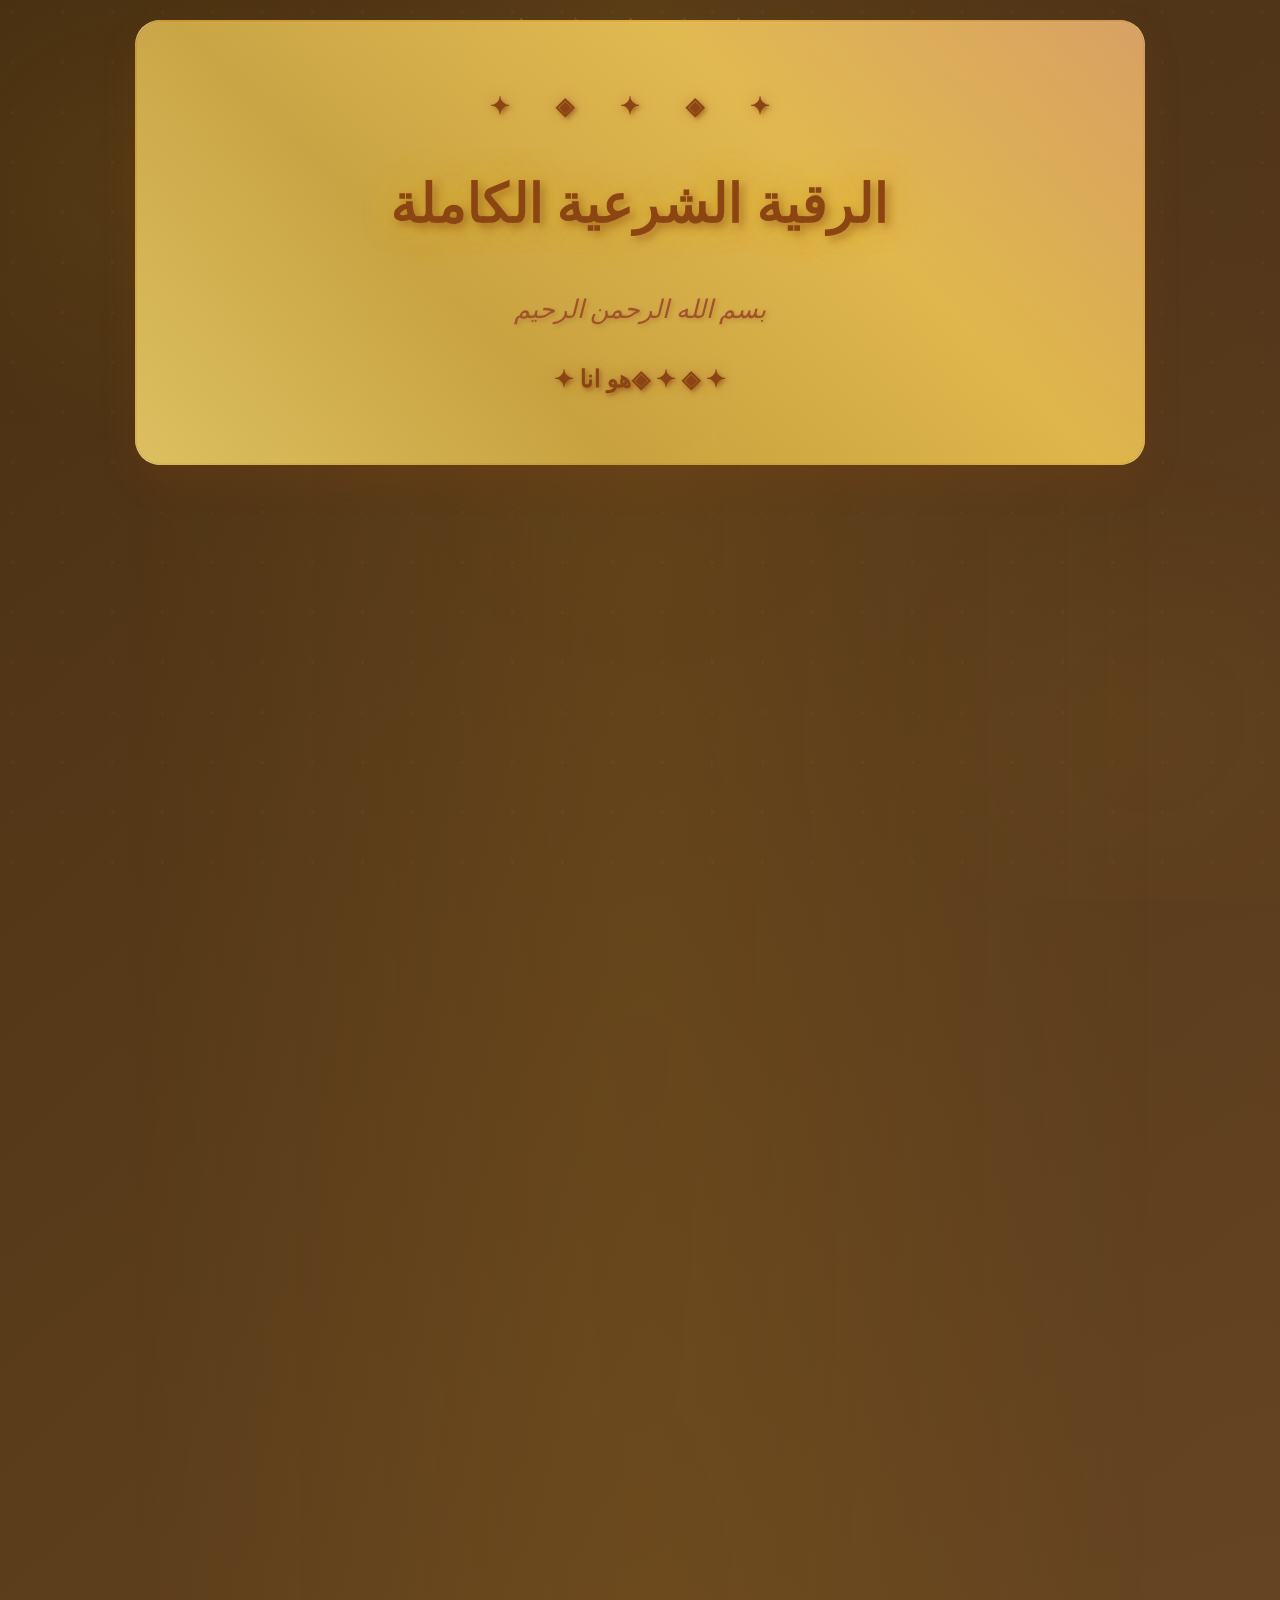
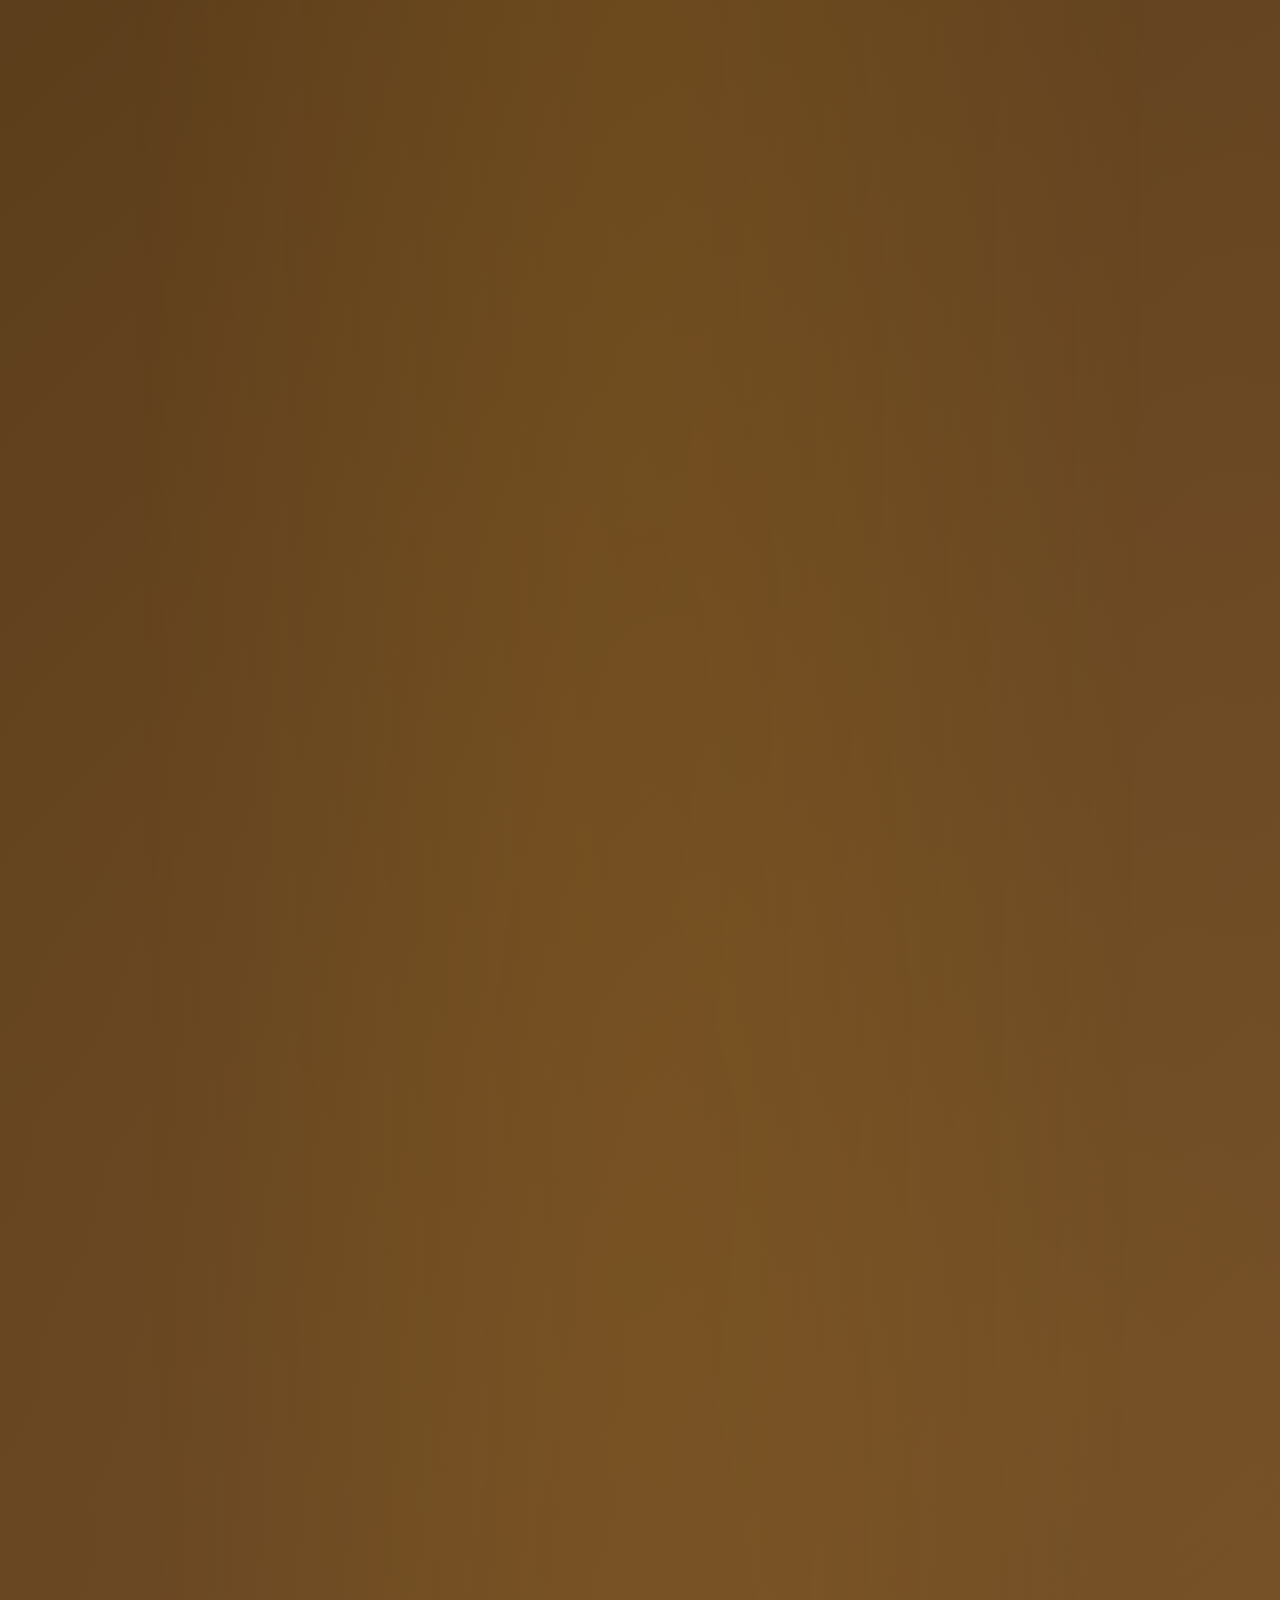
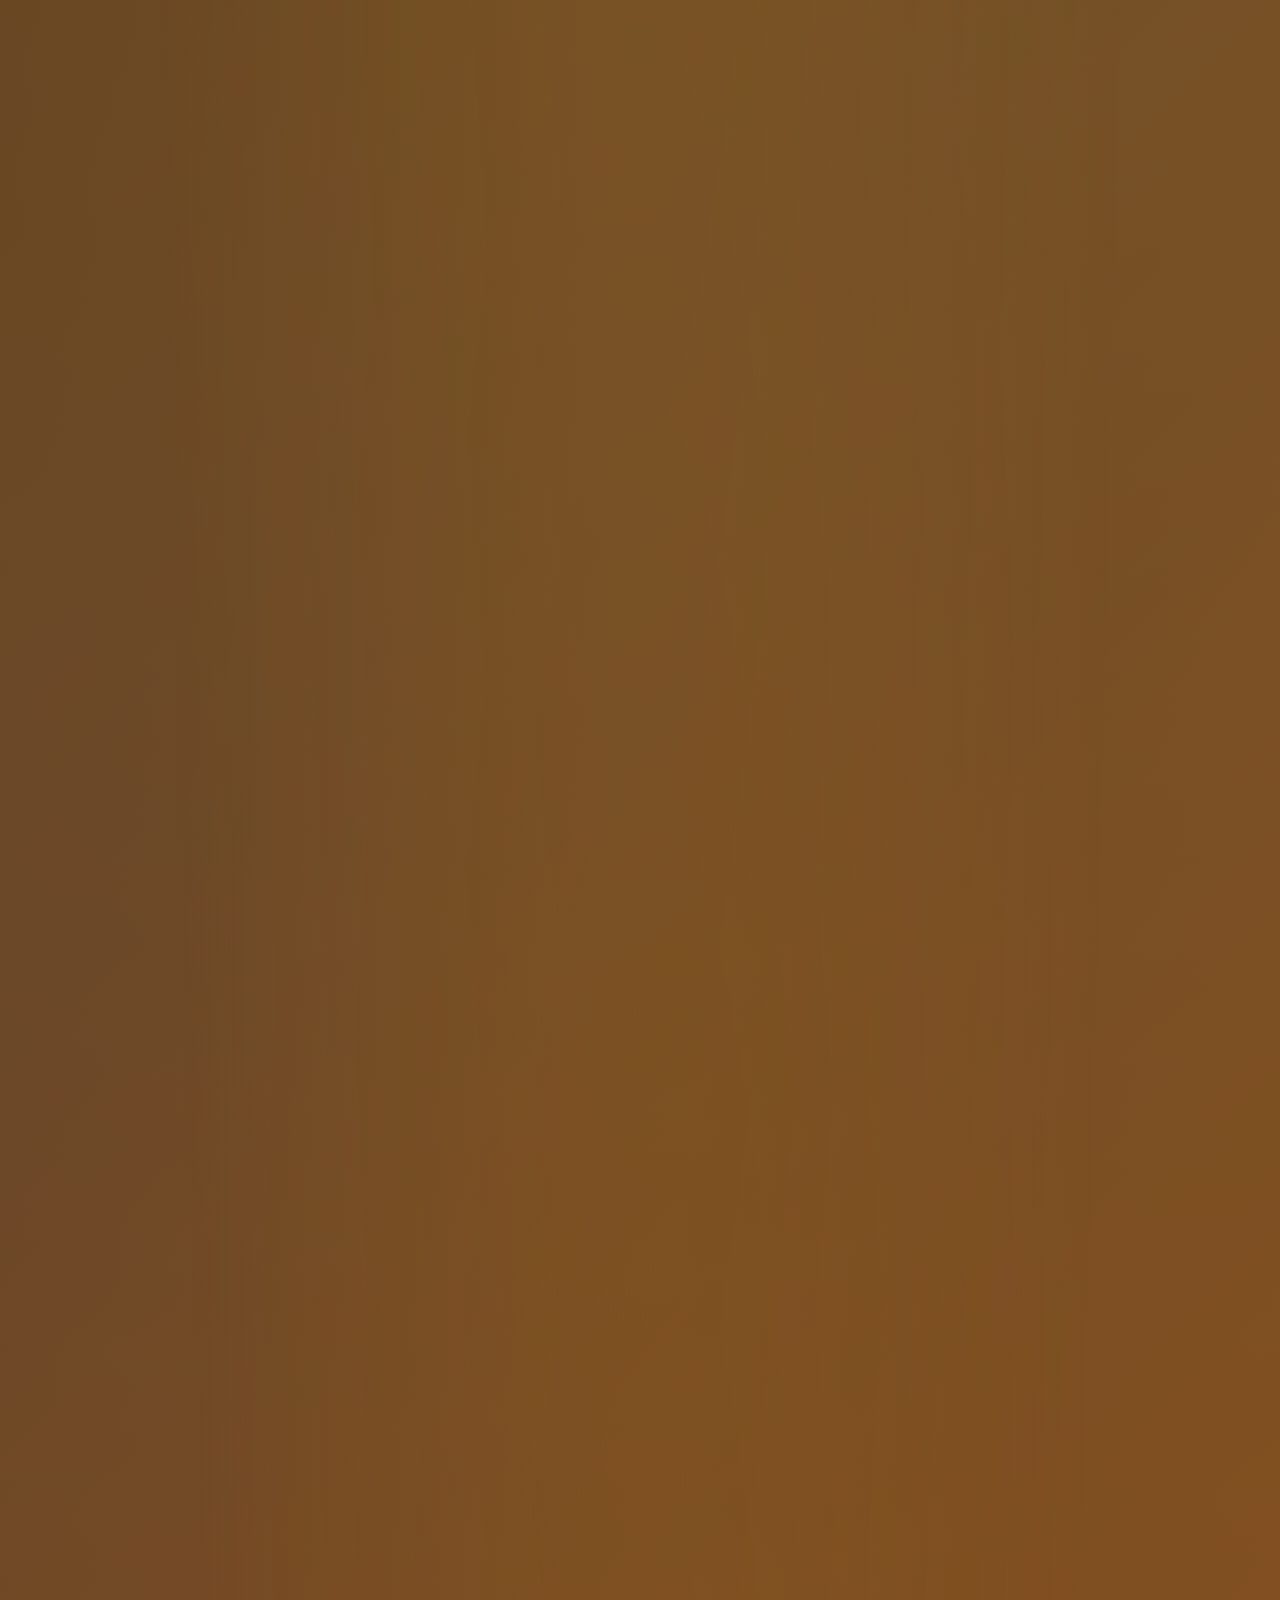
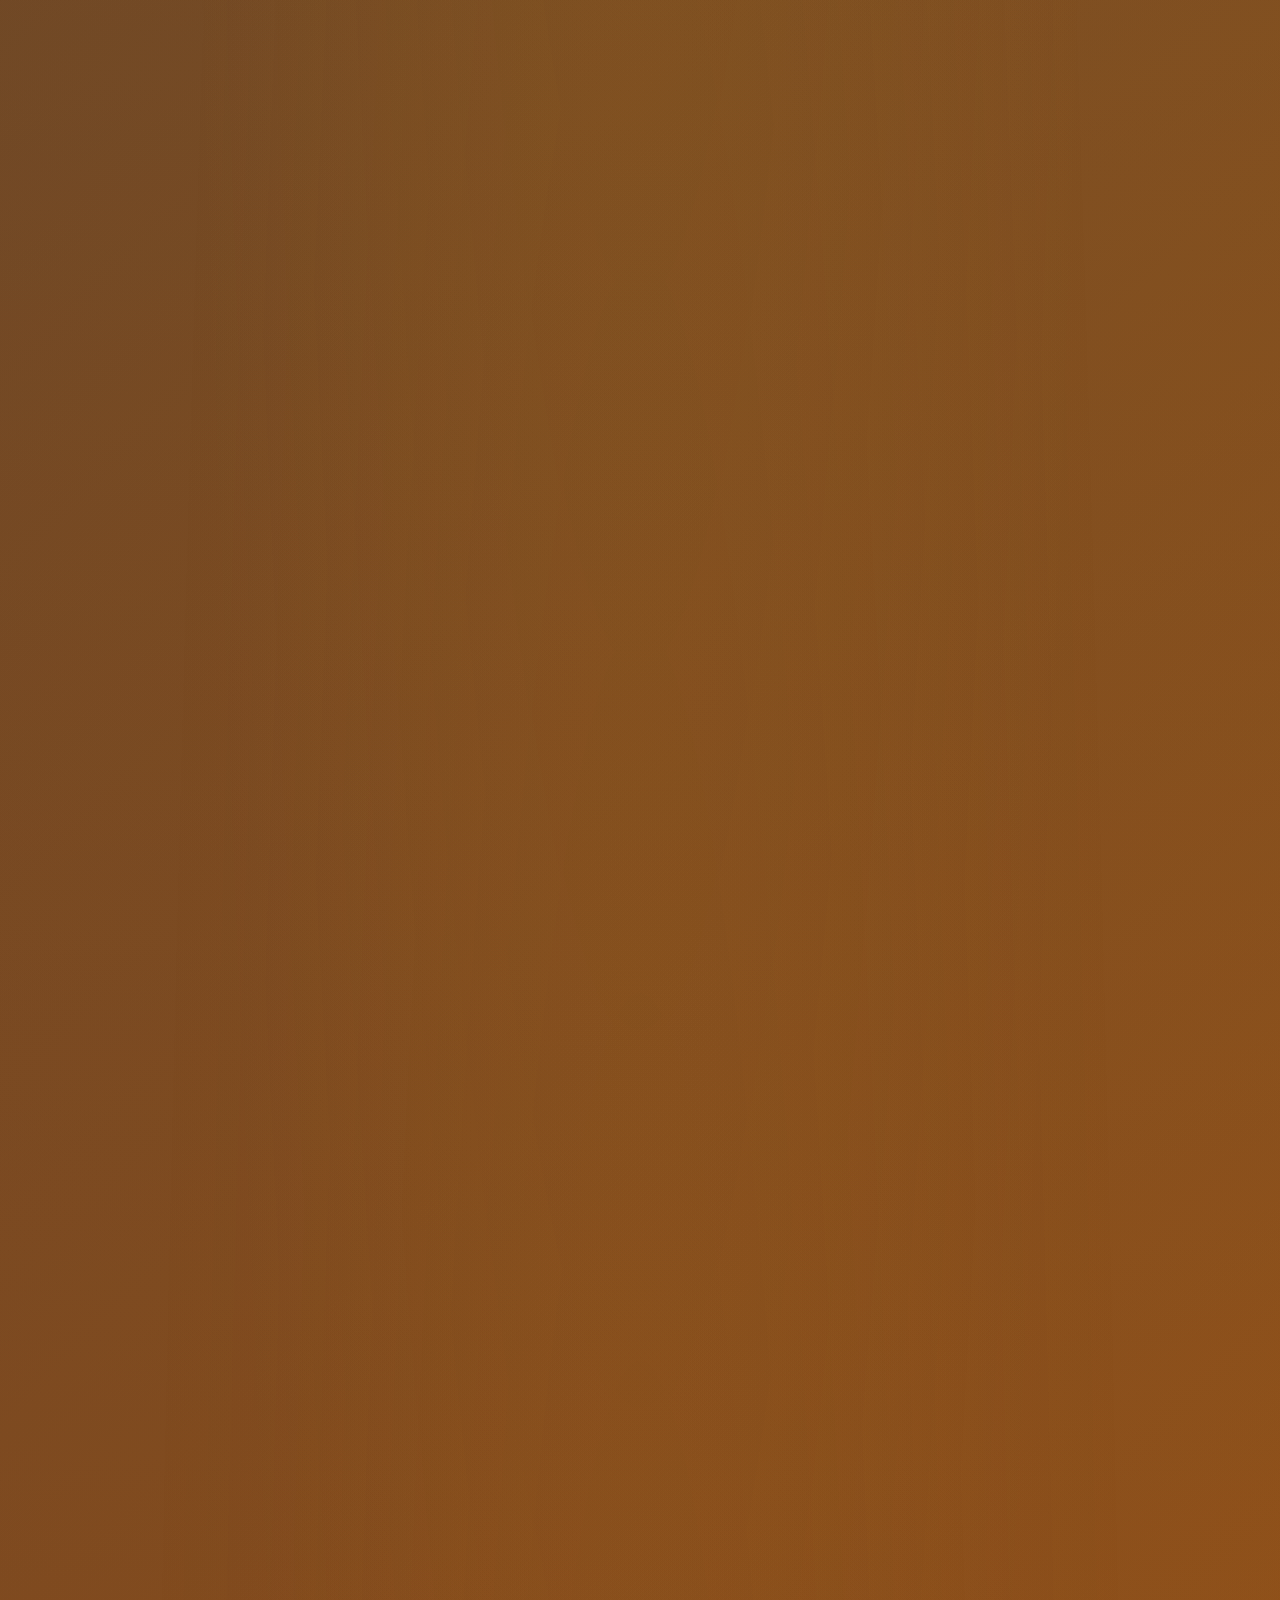
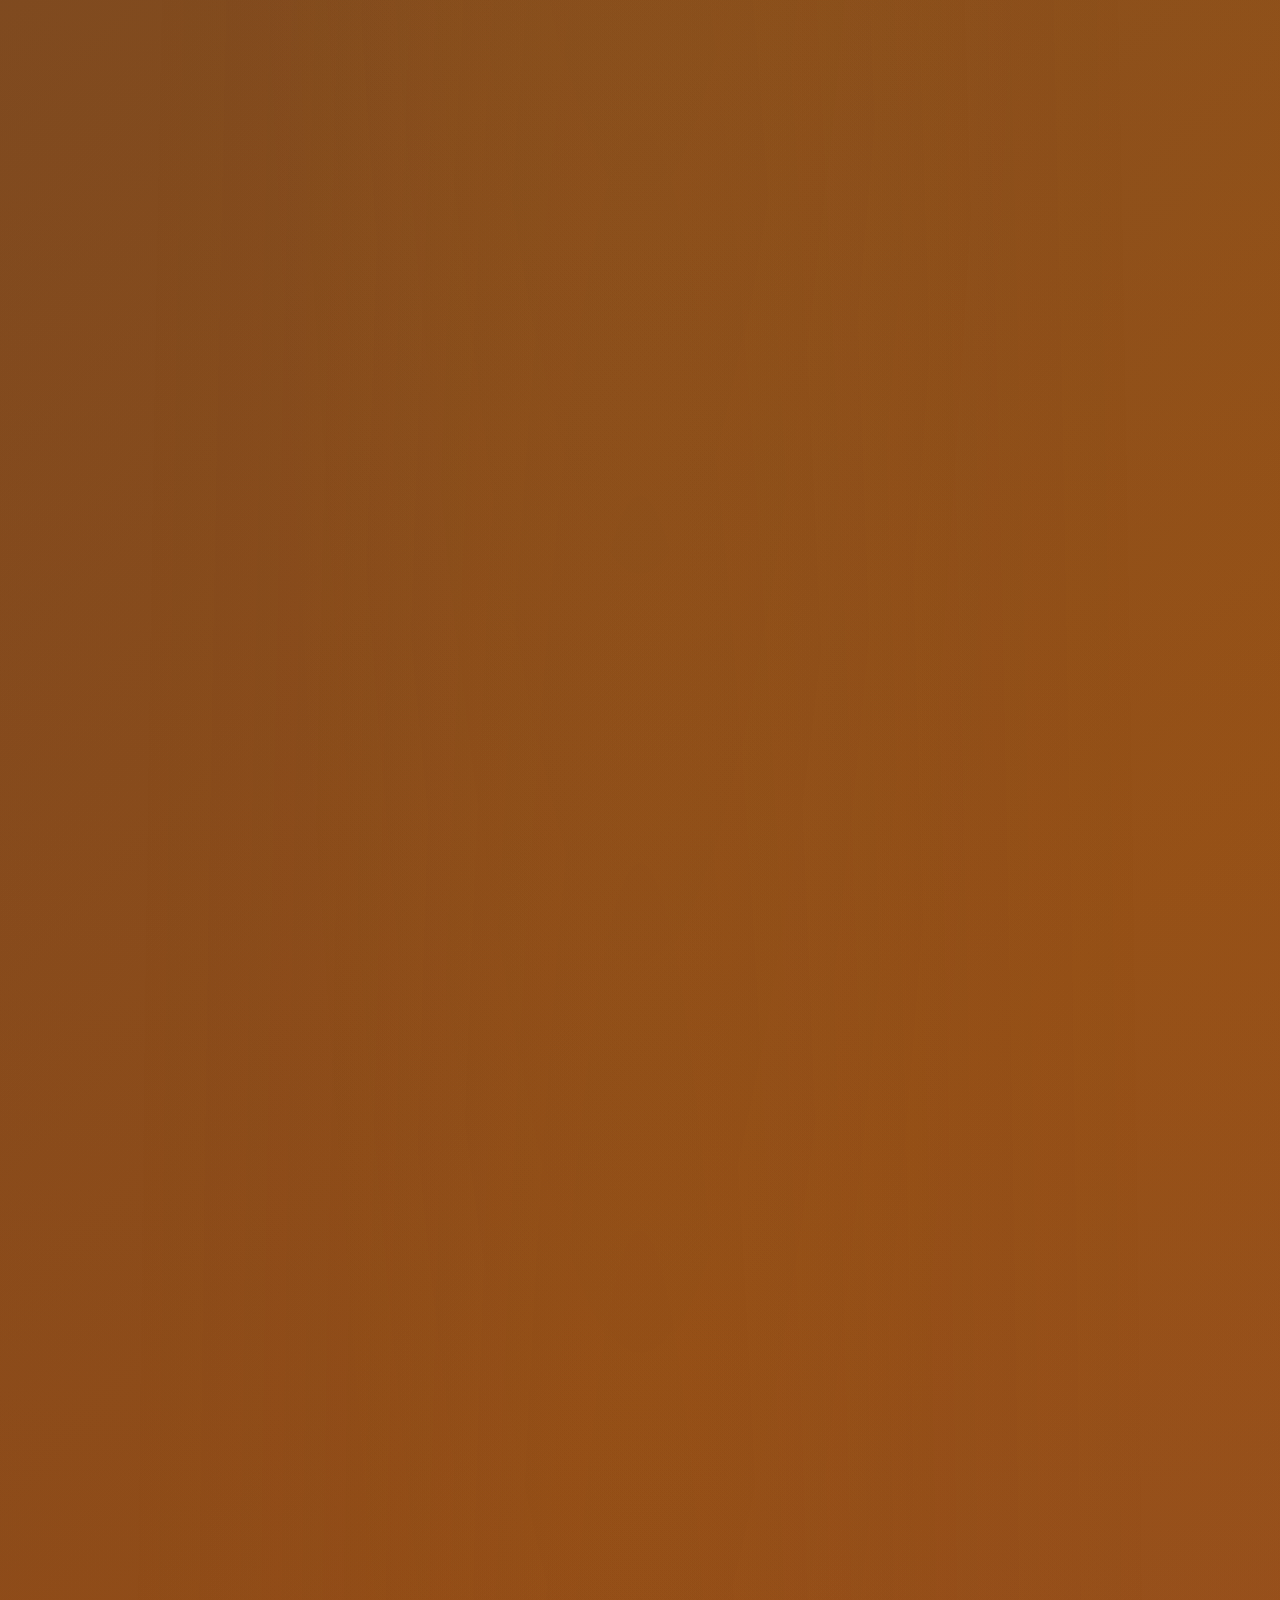
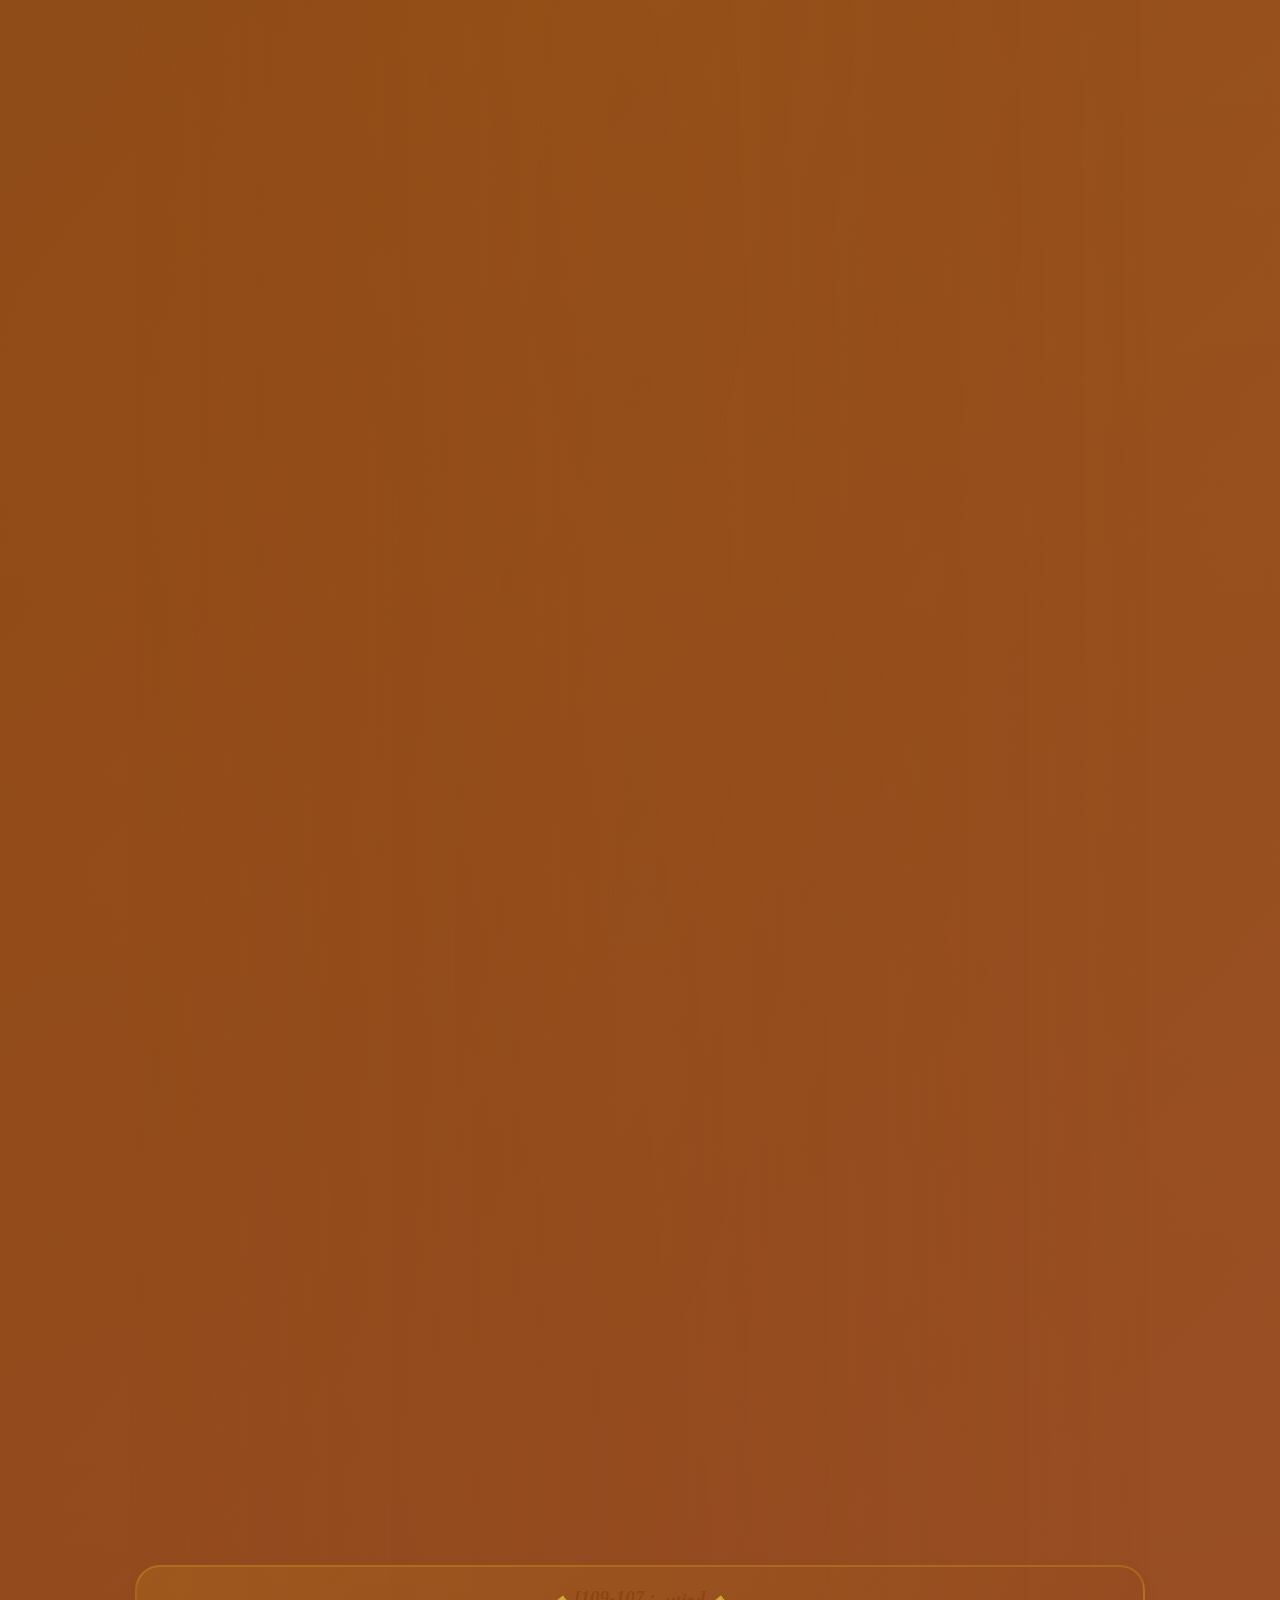
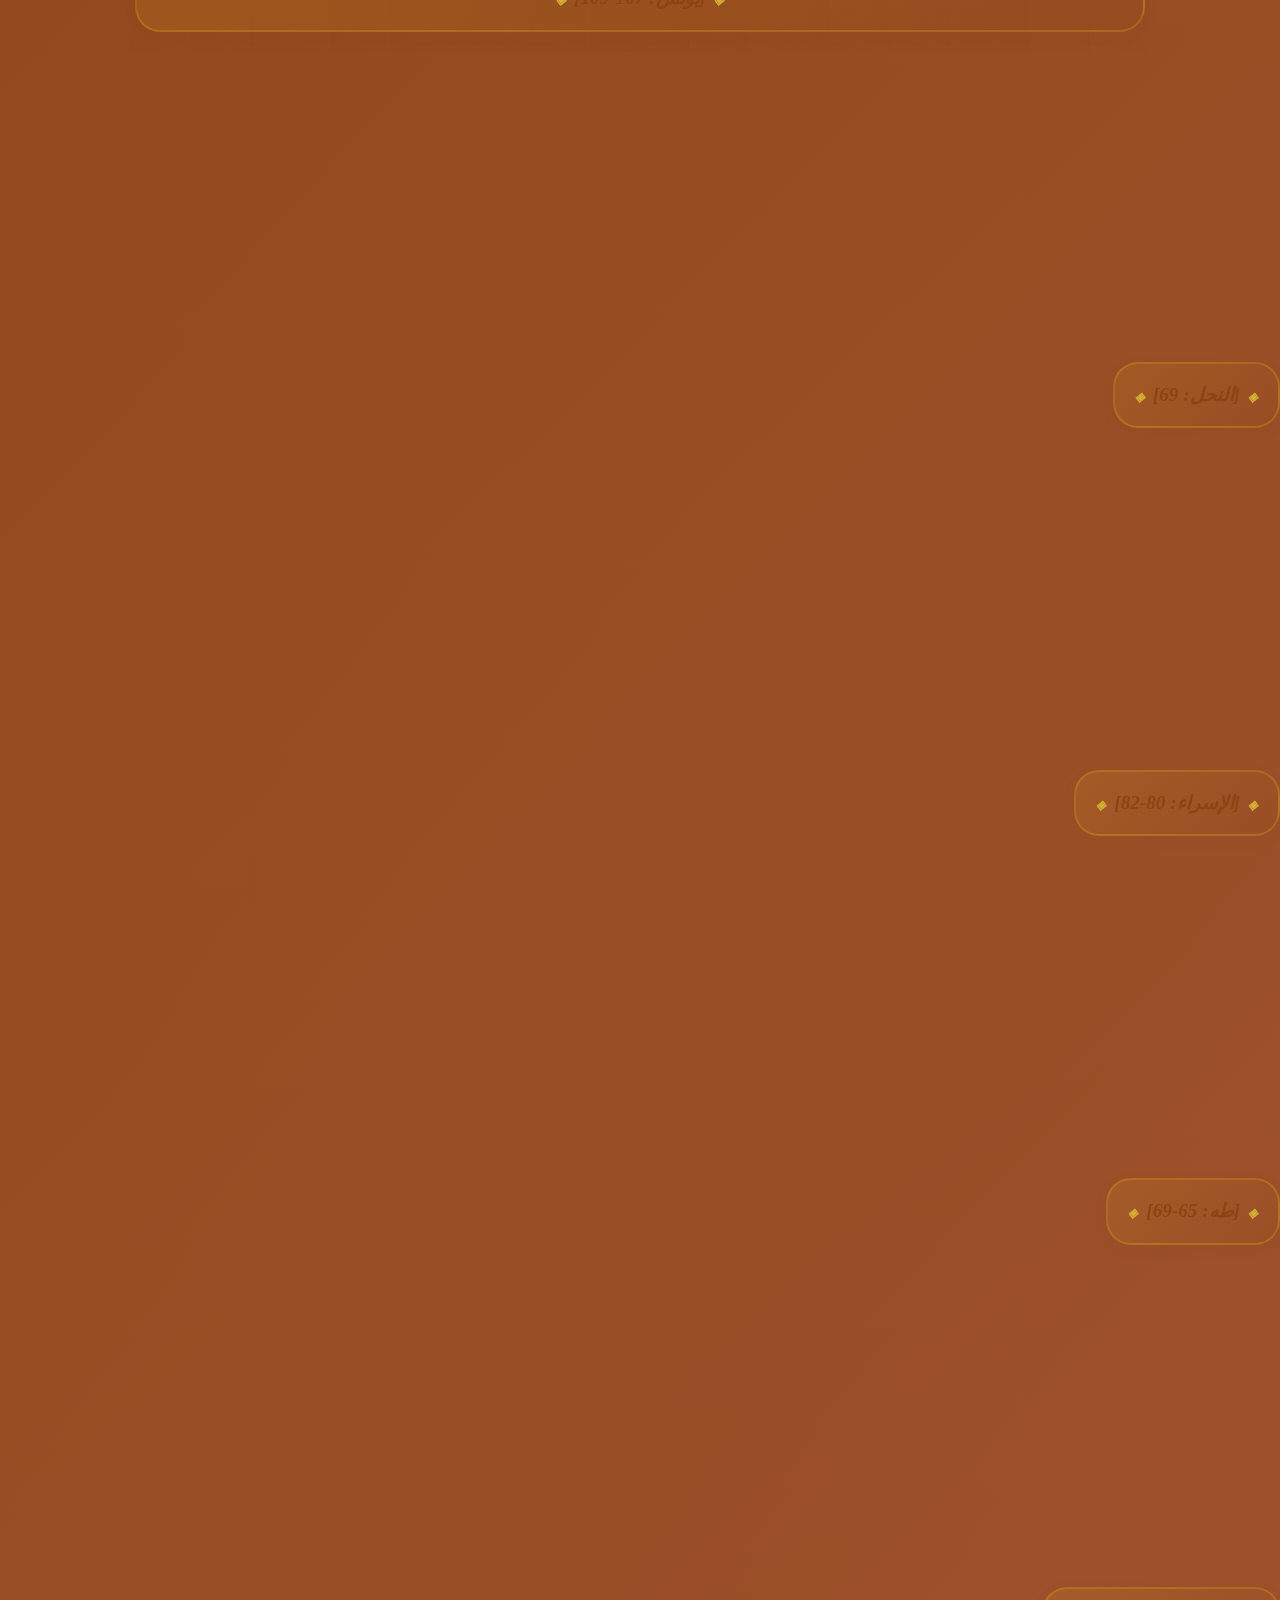
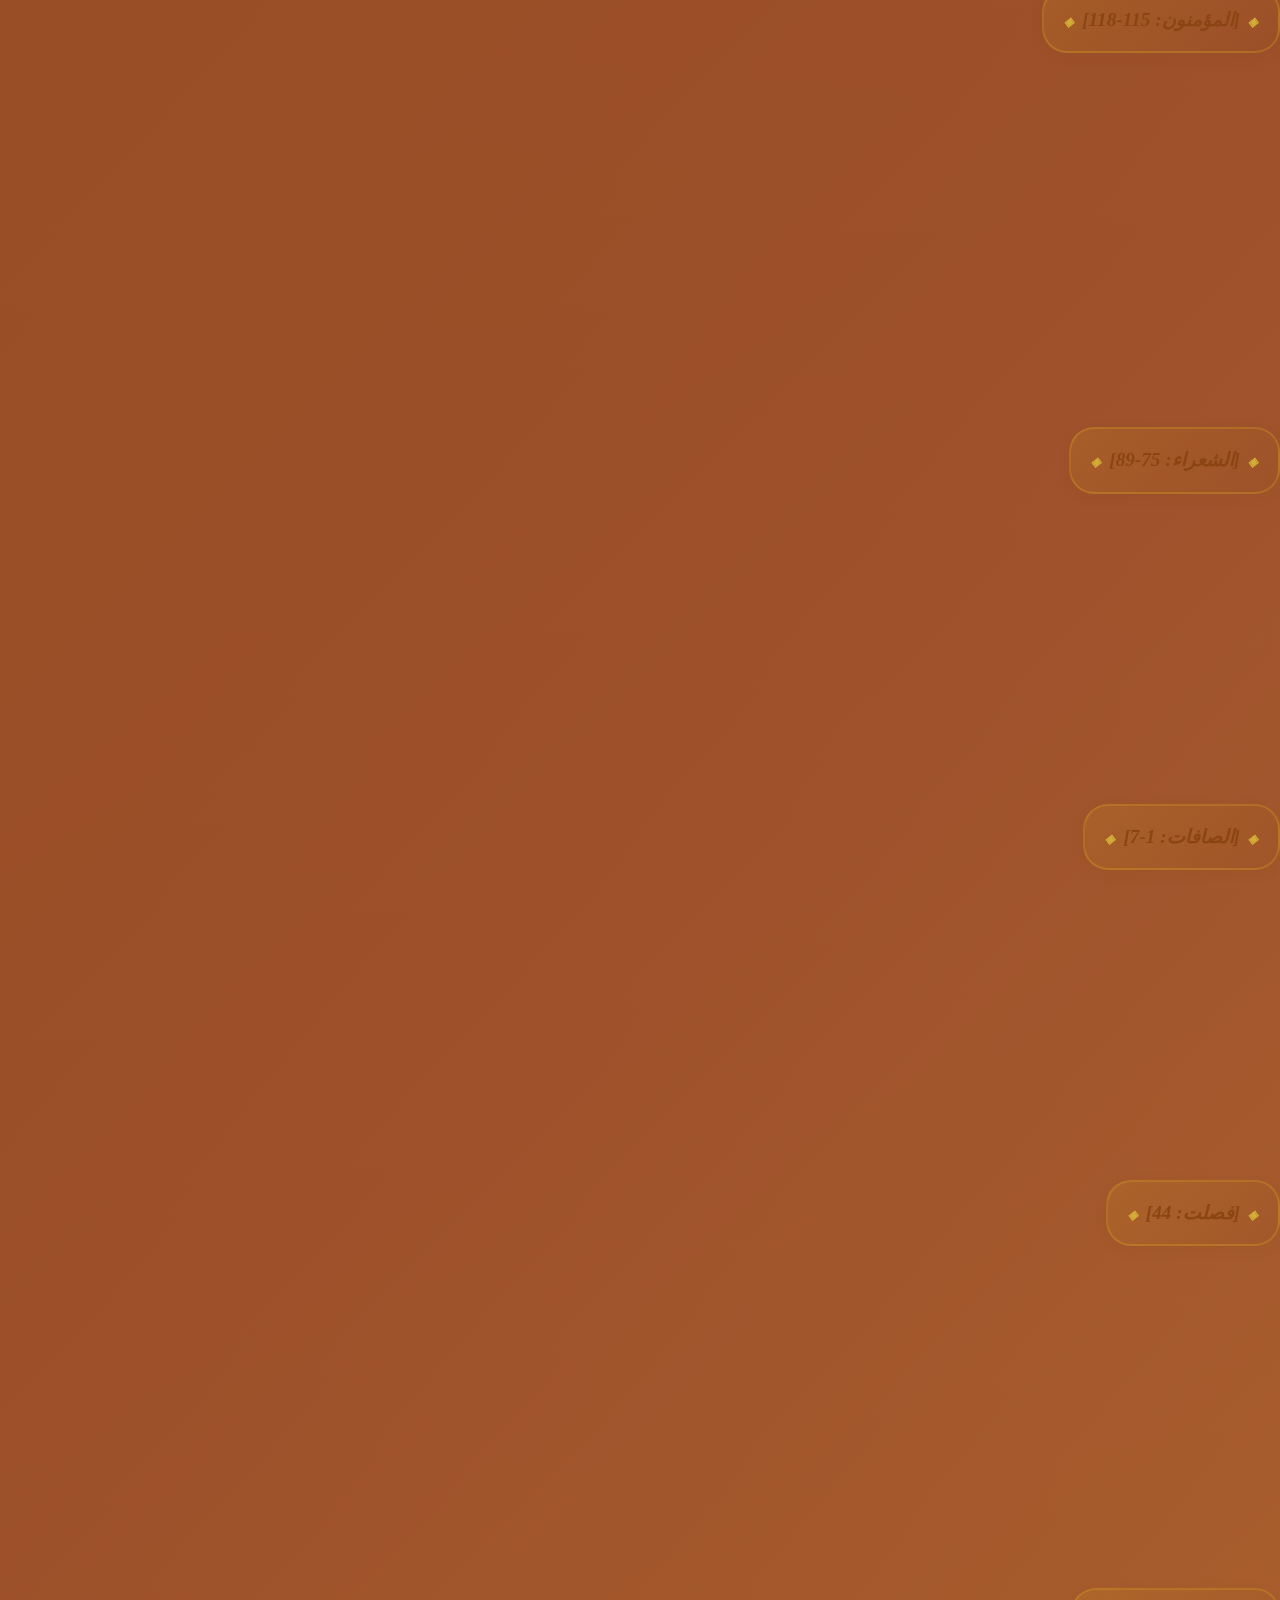
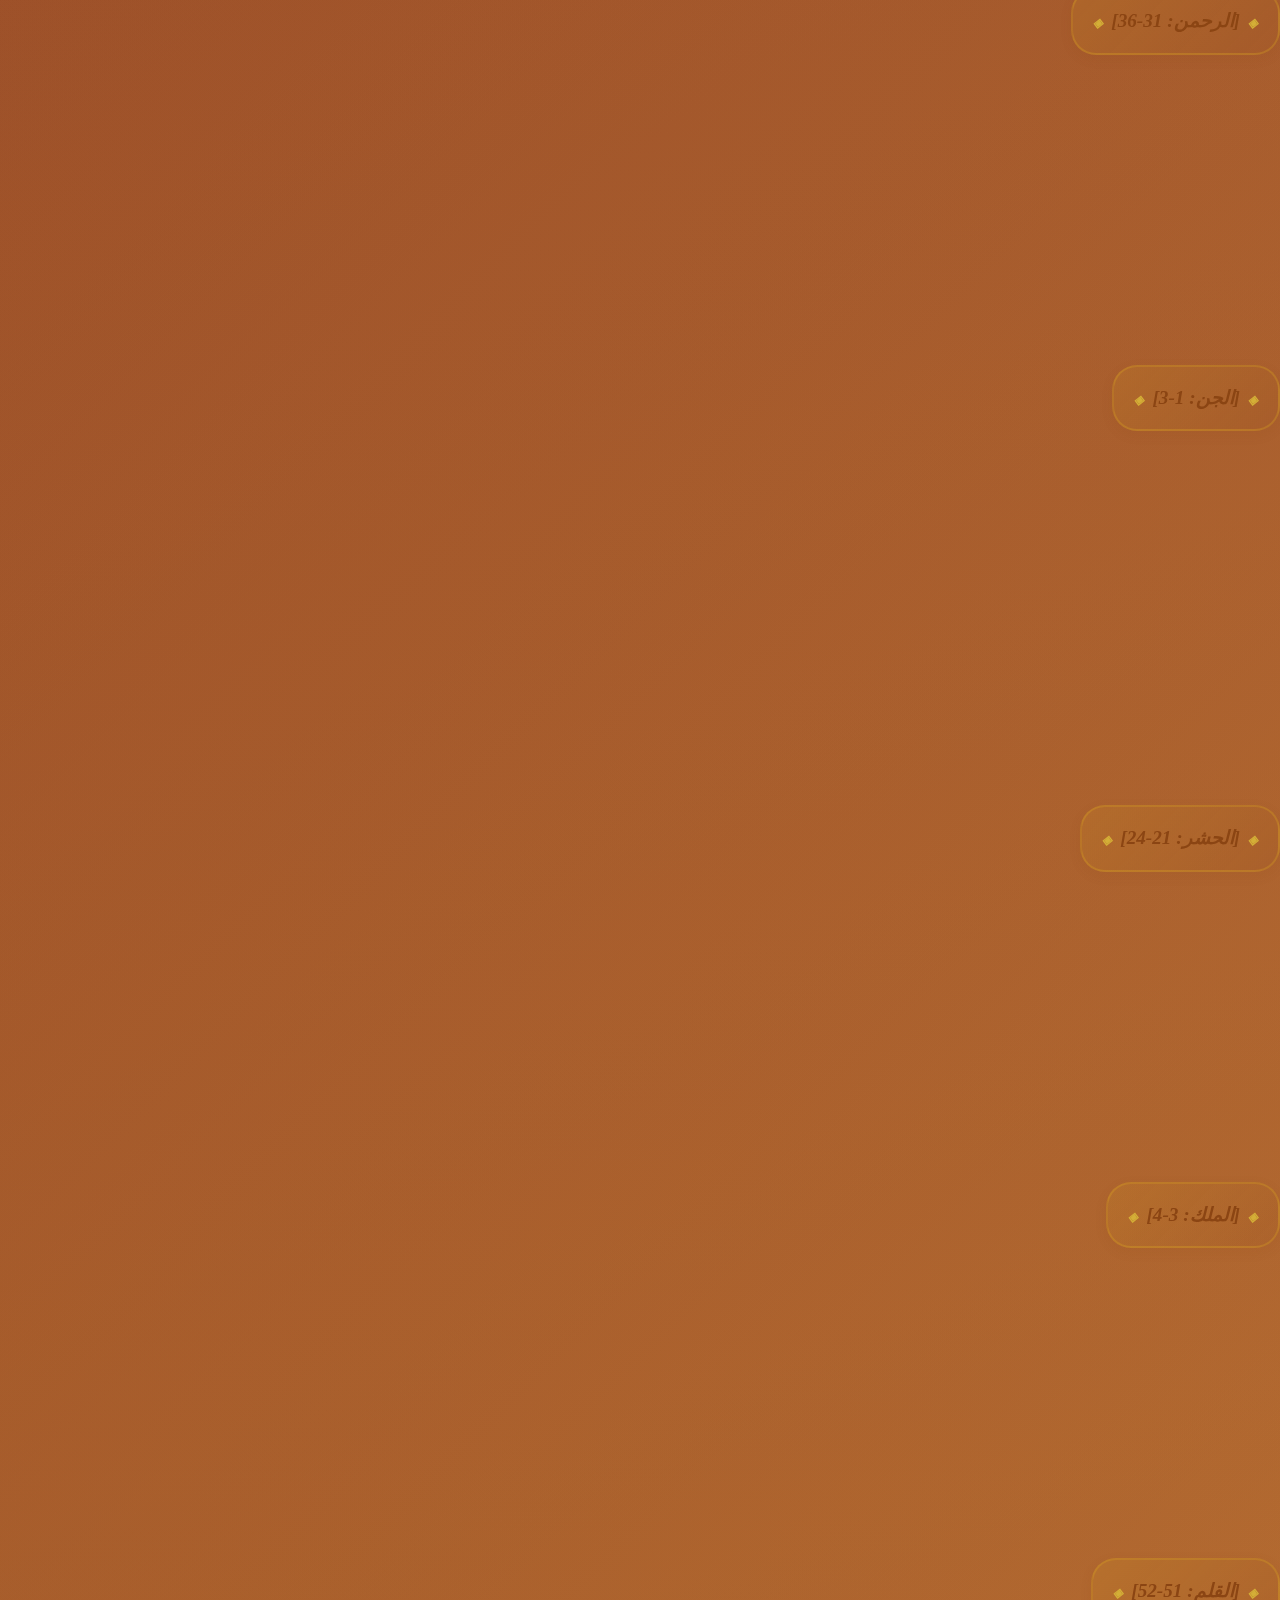
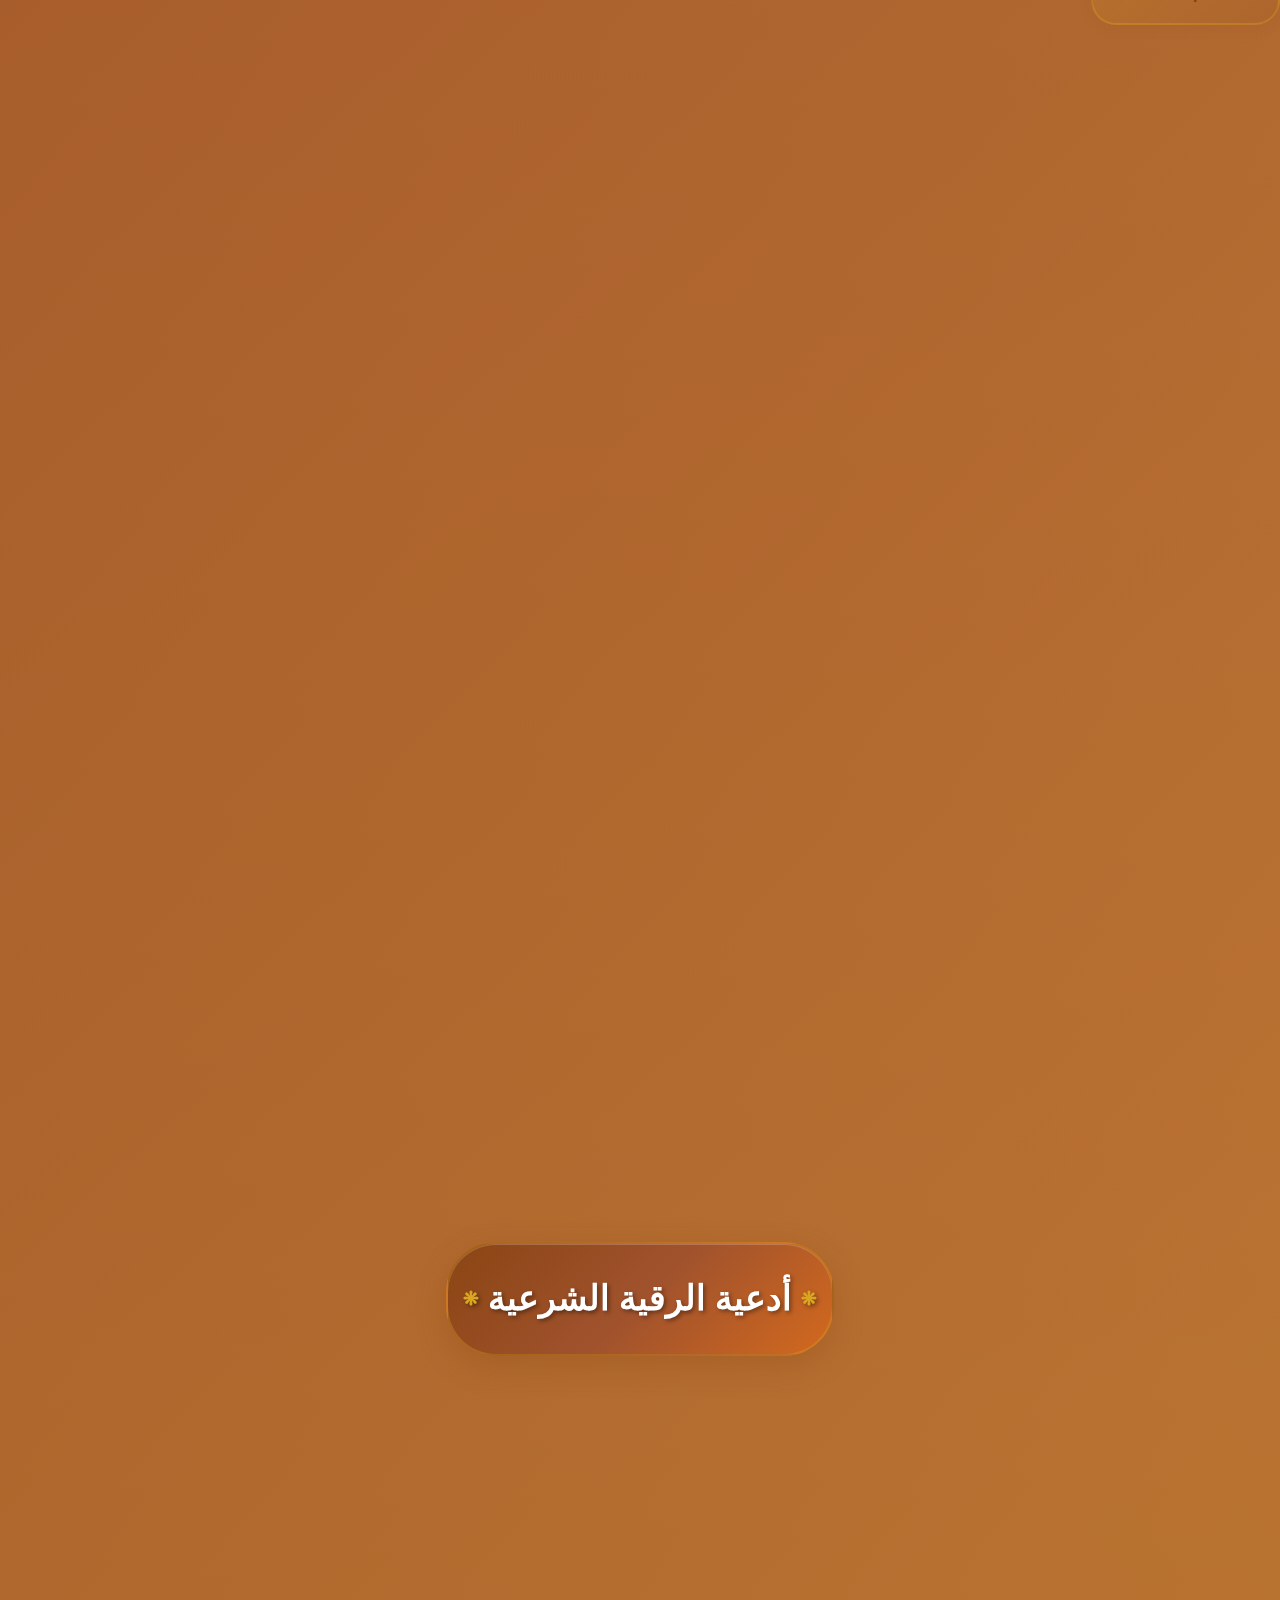
<file: index_fixed.html>
<!DOCTYPE html>
<html lang="ar" dir="rtl">
<head>
    <meta charset="UTF-8">
    <meta name="viewport" content="width=device-width, initial-scale=1.0">
    <title>الرقية الشرعية الكاملة</title>
    <link rel="stylesheet" href="style.css">
</head>
<body>
    <div class="container">
        <header>
            <div class="decorative-border">✦ ◈ ✦ ◈ ✦</div>
            <h1>الرقية الشرعية الكاملة</h1>
            <p class="subtitle">بسم الله الرحمن الرحيم</p>
            <div class="decorative-border">✦ ◈ ✦ ◈هو انا  ✦</div>
        </header>

        <main>
            <!-- سورة الفاتحة -->
            <div class="card">
                <h2>سورة الفاتحة</h2>
                <div class="audio-controls">
                    <button class="play-btn" onclick="toggleAudio('fatiha')">
                        <span class="play-icon">▶</span>
                        <span class="play-text">استمع للتلاوة</span>
                    </button>
                    <audio id="fatiha" preload="metadata">
                        <source src="القرائة/الفاتحة.mp3" type="audio/mpeg">
                        متصفحك لا يدعم تشغيل الصوت
                    </audio>
                </div>
                <div class="verse">
                    بِسْمِ اللَّهِ الرَّحْمَنِ الرَّحِيمِ * الْحَمْدُ لِلَّهِ رَبِّ الْعَالَمِينَ * الرَّحْمَنِ الرَّحِيمِ * مَالِكِ يَوْمِ الدِّينِ * إِيَّاكَ نَعْبُدُ وَإِيَّاكَ نَسْتَعِينُ * اهْدِنَا الصِّرَاطَ الْمُسْتَقِيمَ * صِرَاطَ الَّذِينَ أَنْعَمْتَ عَلَيْهِمْ غَيْرِ الْمَغْضُوبِ عَلَيْهِمْ وَلَا الضَّالِّينَ
                </div>
            </div>

            <!-- بداية سورة البقرة -->
            <div class="card">
                <h2>سورة البقرة (الآيات 1-5)</h2>
                <div class="verse">
                    الم * ذَٰلِكَ الْكِتَابُ لَا رَيْبَ فِيهِ هُدًى لِّلْمُتَّقِينَ * الَّذِينَ يُؤْمِنُونَ بِالْغَيْبِ وَيُقِيمُونَ الصَّلَاةَ وَمِمَّا رَزَقْنَاهُمْ يُنفِقُونَ * وَالَّذِينَ يُؤْمِنُونَ بِمَا أُنزِلَ إِلَيْكَ وَمَا أُنزِلَ مِن قَبْلِكَ وَبِالْآخِرَةِ هُمْ يُوقِنُونَ * أُولَٰئِكَ عَلَىٰ هُدًى مِّن رَّبِّهِمْ وَأُولَٰئِكَ هُمُ الْمُفْلِحُونَ
                </div>
                <div class="reference">[البقرة: 1-5]</div>
            </div>

            <!-- آية السحر -->
            <div class="card">
                <h2>سورة البقرة (آية 102)</h2>
                <div class="verse">
                    ﴿ وَاتَّبَعُوا مَا تَتْلُو الشَّيَاطِينُ عَلَىٰ مُلْكِ سُلَيْمَانَ ۖ وَمَا كَفَرَ سُلَيْمَانُ وَلَٰكِنَّ الشَّيَاطِينَ كَفَرُوا يُعَلِّمُونَ النَّاسَ السِّحْرَ وَمَا أُنزِلَ عَلَى الْمَلَكَيْنِ بِبَابِلَ هَارُوتَ وَمَارُوتَ ۚ وَمَا يُعَلِّمَانِ مِنْ أَحَدٍ حَتَّىٰ يَقُولَا إِنَّمَا نَحْنُ فِتْنَةٌ فَلَا تَكْفُرْ ۖ فَيَتَعَلَّمُونَ مِنْهُمَا مَا يُفَرِّقُونَ بِهِ بَيْنَ الْمَرْءِ وَزَوْجِهِ ۚ وَمَا هُم بِضَارِّينَ بِهِ مِنْ أَحَدٍ إِلَّا بِإِذْنِ اللَّهِ ۚ وَيَتَعَلَّمُونَ مَا يَضُرُّهُمْ وَلَا يَنفَعُهُمْ ۚ وَلَقَدْ عَلِمُوا لَمَنِ اشْتَرَاهُ مَا لَهُ فِي الْآخِرَةِ مِنْ خَلَاقٍ ۚ وَلَبِئْسَ مَا شَرَوْا بِهِ أَنفُسَهُمْ ۚ لَوْ كَانُوا يَعْلَمُونَ﴾
                </div>
                <div class="reference">[البقرة: 102]</div>
            </div>

            <!-- آية من سورة البقرة -->
            <div class="card">
                <h2>سورة البقرة (آية 137)</h2>
                <div class="verse">
                    ﴿ فَإِنْ آمَنُوا بِمِثْلِ مَا آمَنتُم بِهِ فَقَدِ اهْتَدَوا ۖ وَّإِن تَوَلَّوْا فَإِنَّمَا هُمْ فِي شِقَاقٍ ۖ فَسَيَكْفِيكَهُمُ اللَّهُ ۚ وَهُوَ السَّمِيعُ الْعَلِيمُ﴾
                </div>
                <div class="reference">[البقرة: 137]</div>
            </div>   
         <!-- آية الكرسي -->
            <div class="card">
                <h2>آية الكرسي</h2>
                <div class="verse">
                    «اللَّهُ لَا إِلَٰهَ إِلَّا هُوَ الْحَيُّ الْقَيُّومُ ۚ لَا تَأْخُذُهُ سِنَةٌ وَلَا نَوْمٌ ۚ لَّهُ مَا فِي السَّمَاوَاتِ وَمَا فِي الْأَرْضِ ۗ مَن ذَا الَّذِي يَشْفَعُ عِندَهُ إِلَّا بِإِذْنِهِ ۚ يَعْلَمُ مَا بَيْنَ أَيْدِيهِمْ وَمَا خَلْفَهُمْ ۖ وَلَا يُحِيطُونَ بِشَيْءٍ مِّنْ عِلْمِهِ إِلَّا بِمَا شَاءَ ۚ وَسِعَ كُرْسِيُّهُ السَّمَاوَاتِ وَالْأَرْضَ ۖ وَلَا يَئُودُهُ حِفْظُهُمَا ۚ وَهُوَ الْعَلِيُّ الْعَظِيمُ*لَا إِكْرَاهَ فِي الدِّينِ ۖ قَد تَّبَيَّنَ الرُّشْدُ مِنَ الْغَيِّ ۚ فَمَن يَكْفُرْ بِالطَّاغُوتِ وَيُؤْمِن بِاللَّهِ فَقَدِ اسْتَمْسَكَ بِالْعُرْوَةِ الْوُثْقَىٰ لَا انفِصَامَ لَهَا ۗ وَاللَّهُ سَمِيعٌ عَلِيمٌ*اللَّهُ وَلِيُّ الَّذِينَ آمَنُوا يُخْرِجُهُم مِّنَ الظُّلُمَاتِ إِلَى النُّورِ ۖ وَالَّذِينَ كَفَرُوا أَوْلِيَاؤُهُمُ الطَّاغُوتُ يُخْرِجُونَهُم مِّنَ النُّورِ إِلَى الظُّلُمَاتِ ۗ أُولَٰئِكَ أَصْحَابُ النَّارِ ۖ هُمْ فِيهَا خَالِدُونَ»
                </div>
                <div class="reference">[البقرة: 255-257]</div>
            </div>

            <!-- خاتمة سورة البقرة -->
            <div class="card">
                <div class="verse">
                    «لِّلَّهِ ما فِي السَّمَاواتِ وَمَا فِي الأَرْضِ وَإِن تُبْدُواْ مَا فِي أَنفُسِكُمْ أَوْ تُخْفُوهُ يُحَاسِبْكُم بِهِ اللّهُ فَيَغْفِرُ لِمَن يَشَاء وَيُعَذِّبُ مَن يَشَاء وَاللّهُ عَلَى كُلِّ شَيْءٍ قَدِيرٌ*آمَنَ الرَّسُولُ بِمَا أُنزِلَ إِلَيْهِ مِن رَّبِّهِ وَالْمُؤْمِنُونَ كُلٌّ آمَنَ بِاللّهِ وَمَلآئِكَتِهِ وَكُتُبِهِ وَرُسُلِهِ لاَ نُفَرِّقُ بَيْنَ أَحَدٍ مِّن رُّسُلِهِ وَقَالُواْ سَمِعْنَا وَأَطَعْنَا غُفْرَانَكَ رَبَّنَا وَإِلَيْكَ الْمَصِيرُ*لاَ يُكَلِّفُ اللّهُ نَفْسًا إِلاَّ وُسْعَهَا لَهَا مَا كَسَبَتْ وَعَلَيْهَا مَا اكْتَسَبَتْ رَبَّنَا لاَ تُؤَاخِذْنَا إِن نَّسِينَا أَوْ أَخْطَأْنَا رَبَّنَا وَلاَ تَحْمِلْ عَلَيْنَا إِصْرًا كَمَا حَمَلْتَهُ عَلَى الَّذِينَ مِن قَبْلِنَا رَبَّنَا وَلاَ تُحَمِّلْنَا مَا لاَ طَاقَةَ لَنَا بِهِ وَاعْفُ عَنَّا وَاغْفِرْ لَنَا وَارْحَمْنَآ أَنتَ مَوْلاَنَا فَانصُرْنَا عَلَى الْقَوْمِ الْكَافِرِينَ»
                </div>
                <div class="reference">[البقرة: 284-286]</div>
            </div>

            <!-- من آل عمران -->
            <div class="card">
                <h2>سورة آل عمران (الآيات 26-28)</h2>
                <div class="verse">
                    قُلِ اللَّهُمَّ مَالِكَ الْمُلْكِ تُؤْتِي الْمُلْكَ مَن تَشَاءُ وَتَنزِعُ الْمُلْكَ مِمَّن تَشَاءُ وَتُعِزُّ مَن تَشَاءُ وَتُذِلُّ مَن تَشَاءُ بِيَدِكَ الْخَيْرُ إِنَّكَ عَلَىٰ كُلِّ شَيْءٍ قَدِيرٌ * تُولِجُ اللَّيْلَ فِي النَّهَارِ وَتُولِجُ النَّهَارَ فِي اللَّيْلِ وَتُخْرِجُ الْحَيَّ مِنَ الْمَيِّتِ وَتُخْرِجُ الْمَيِّتَ مِنَ الْحَيِّ وَتَرْزُقُ مَن تَشَاءُ بِغَيْرِ حِسَابٍ * لَّا يَتَّخِذِ الْمُؤْمِنُونَ الْكَافِرِينَ أَوْلِيَاءَ مِن دُونِ الْمُؤْمِنِينَ وَمَن يَفْعَلْ ذَٰلِكَ فَلَيْسَ مِنَ اللَّهِ فِي شَيْءٍ إِلَّا أَن تَتَّقُوا مِنْهُمْ تُقَاةً وَيُحَذِّرُكُمُ اللَّهُ نَفْسَهُ وَإِلَى اللَّهِ الْمَصِيرُ
                </div>
                <div class="reference">[آل عمران: 26-28]</div>
            </div>

            <!-- من سورة النساء -->
            <div class="card">
                <h2>سورة النساء (آية 54)</h2>
                <div class="verse">
                    أَمْ يَحْسُدُونَ النَّاسَ عَلَى مَا آتَاهُمُ اللَّهُ مِن فَضْلِهِ ۖ فَقَدْ آتَيْنَا آلَ إِبْرَاهِيمَ الْكِتَابَ وَالْحِكْمَةَ وَآتَيْنَاهُم مُّلْكًا عَظِيمًا
                </div>
                <div class="reference">[النساء: 54]</div>
            </div>

            <!-- من سورة الأعراف -->
            <div class="card">
                <h2>سورة الأعراف (الآيات 54-56)</h2>
                <div class="verse">
                    إِنَّ رَبَّكُمُ اللّهُ الَّذِي خَلَقَ السَّمَاوَاتِ وَالأَرْضَ فِي سِتَّةِ أَيَّامٍ ثُمَّ اسْتَوَى عَلَى الْعَرْشِ يُغْشِي اللَّيْلَ النَّهَارَ يَطْلُبُهُ حَثِيثًا وَالشَّمْسَ وَالْقَمَرَ وَالنُّجُومَ مُسَخَّرَاتٍ بِأَمْرِهِ أَلاَ لَهُ الْخَلْقُ وَالأَمْرُ تَبَارَكَ اللّهُ رَبُّ الْعَالَمِينَ*ادْعُواْ رَبَّكُمْ تَضَرُّعًا وَخُفْيَةً إِنَّهُ لاَ يُحِبُّ الْمُعْتَدِينَ*وَلاَ تُفْسِدُواْ فِي الأَرْضِ بَعْدَ إِصْلاَحِهَا وَادْعُوهُ خَوْفًا وَطَمَعًا إِنَّ رَحْمَتَ اللّهِ قَرِيبٌ مِّنَ الْمُحْسِنِينَ
                </div>
                <div class="reference">[الأعراف: 54-56]</div>
            </div>        
    <!-- قصة موسى والسحرة -->
            <div class="card">
                <h2>سورة الأعراف (الآيات 117-122)</h2>
                <div class="verse">
                    وَأَوْحَيْنَآ إِلَىَ مُوسَىَ أَنْ أَلْقِ عَصَاكَ فَإِذَا هِيَ تَلْقَفُ مَا يَأْفِكُونَ * فَوَقَعَ الْحَقّ وَبَطَلَ مَا كَانُواْ يَعْمَلُونَ * فَغُلِبُواْ هُنَالِكَ وَانقَلَبُواْ صَاغِرِينَ * وَأُلْقِيَ السّحَرَةُ سَاجِدِينَ * قَالُوَاْ آمَنّا بِرَبّ الْعَالَمِينَ * رَبّ مُوسَىَ وَهَارُونَ
                </div>
                <div class="reference">[الأعراف: 117-122]</div>
            </div>

            <!-- من سورة يونس -->
            <div class="card">
                <h2>سورة يونس (الآيات 57-58)</h2>
                <div class="verse">
                    يأَيُّهَا النَّاسُ قَدْ جاءَتْكُمْ مَوْعِظَةٌ مِنْ رَبِّكُمْ وَشِفاءٌ لِما فِي الصُّدُورِ وَهُدىً وَرَحْمَةٌ لِلْمُؤْمِنِينَ*قُلْ بِفَضْلِ اللَّهِ وَبِرَحْمَتِهِ فَبِذلِكَ فَلْيَفْرَحُوا هُوَ خَيْرٌ مِمَّا يَجْمَعُونَ
                </div>
                <div class="reference">[يونس: 57-58]</div>
            </div>

            <!-- قصة موسى والسحرة - يونس -->
            <div class="card">
                <h2>سورة يونس (الآيات 79-81)</h2>
                <div class="verse">
                    وَقَالَ فِرْعَوْنُ ائْتُونِي بِكُلّ سَاحِرٍ عَلِيمٍ * فَلَمّا جَآءَ السّحَرَةُ قَالَ لَهُمْ مّوسَىَ أَلْقُواْ مَآ أَنتُمْ مّلْقُونَ * فَلَمّآ أَلْقُواْ قَالَ مُوسَىَ مَا جِئْتُمْ بِهِ السّحْرُ إِنّ اللّهَ سَيُبْطِلُهُ إِنّ اللّهَ لاَ يُصْلِحُ عَمَلَ الْمُفْسِدِينَ * وَيُحِقّ اللّهُ الْحَقّ بِكَلِمَاتِهِ وَلَوْ كَرِهَ الْمُجْرِمُونَ
                
                </div>
                <div class="reference">[يونس: 79-81]</div>
            </div>

            <!-- آيات أخرى من يونس -->
            <div class="card">
                <h2>سورة يونس (الآيات 107-109)</h2>
                <div class="verse"></div>
                    «وَإِن يَمْسَسْكَ اللَّهُ بِضُرٍّ فَلَا كَاشِفَ لَهُ إِلَّا هُوَ ۖ وَإِن يُرِدْكَ بِخَيْرٍ فَلَا رَادَّ لِفَضْلِهِ ۚ يُصِيبُ بِهِ مَن يَشَاءُ مِنْ عِبَادِهِ ۚ وَهُوَ الْغَفُورُ الرَّحِيمُ * قُلْ يَا أَيُّهَا النَّاسُ قَدْ جَاءَكُمُ الْحَقُّ مِن رَّبِّكُمْ ۖ فَمَنِ اهْتَدَىٰ فَإِنَّمَا يَهْتَدِي لِنَفْسِهِ ۖ وَمَن ضَلَّ فَإِنَّمَا يَضِلُّ عَلَيْهَا ۖ وَمَا أَنَا عَلَيْكُم بِوَكِيلٍ*وَاتَّبِعْ مَا يُوحَىٰ إِلَيْكَ وَاصْبِرْ حَتَّىٰ يَحْكُمَ اللَّهُ ۚ وَهُوَ خَيْرُ الْحَاكِمِينَ »
                </div>
                <div class="reference">[يونس: 107-109]</div>
            </div>

            <!-- من سورة النحل -->
            <div class="card">
                <h2>سورة النحل (آية 69)</h2>
                <div class="verse"></div>
                    «ثُمَّ كُلِي مِنْ كُلِّ الثَّمَراتِ فَاسْلُكِي سُبُلَ رَبِّكِ ذُلُلًا يَخْرُجُ مِنْ بُطُونِها شَرابٌ مُخْتَلِفٌ أَلْوانُهُ فِيهِ شِفاء لِلنَّاسِ إِنَّ فِي ذلِكَ لَآيَةً لِقَوْمٍ يَتَفَكَّرُونَ»
                </div>
                <div class="reference">[النحل: 69]</div>
            </div>

            <!-- من سورة الإسراء -->
            <div class="card">
                <h2>سورة الإسراء (الآيات 80-82)</h2>
                <div class="verse"></div>
                    «وَقُل رَّبِّ أَدْخِلْنِي مُدْخَلَ صِدْقٍ وَأَخْرِجْنِي مُخْرَجَ صِدْقٍ وَاجْعَل لِّي مِن لَّدُنكَ سُلْطَانًا نَّصِيرًا * وَقُلْ جَاءَ الْحَقُّ وَزَهَقَ الْبَاطِلُ إِنَّ الْبَاطِلَ كَانَ زَهُوقًا * وَنُنَزِّلُ مِنَ الْقُرْآنِ مَا هُوَ شِفَاءٌ وَرَحْمَةٌ لِّلْمُؤْمِنِينَ وَلَا يَزِيدُ الظَّالِمِينَ إِلَّا خَسَارًا»
                </div>
                <div class="reference">[الإسراء: 80-82]</div>
            </div>       
     <!-- من سورة طه -->
            <div class="card">
                <h2>سورة طه (الآيات 65-69)</h2>
                <div class="verse"></div>
                    «قَالُوا يَا مُوسَىٰ إِمَّا أَن تُلْقِيَ وَإِمَّا أَن نَّكُونَ أَوَّلَ مَنْ أَلْقَىٰ * قَالَ بَلْ أَلْقُوا فَإِذَا حِبَالُهُمْ وَعِصِيُّهُمْ يُخَيَّلُ إِلَيْهِ مِن سِحْرِهِمْ أَنَّهَا تَسْعَىٰ * فَأَوْجَسَ فِي نَفْسِهِ خِيفَةً مُّوسَىٰ * قُلْنَا لَا تَخَفْ إِنَّكَ أَنتَ الْأَعْلَىٰ * وَأَلْقِ مَا فِي يَمِينِكَ تَلْقَفْ مَا صَنَعُوا إِنَّمَا صَنَعُوا كَيْدُ سَاحِرٍ وَلَا يُفْلِحُ السَّاحِرُ حَيْثُ أَتَىٰ»
                </div>
                <div class="reference">[طه: 65-69]</div>
            </div>

            <!-- من سورة المؤمنون -->
            <div class="card">
                <h2>سورة المؤمنون (الآيات 115-118)</h2>
                <div class="verse"></div>
                    «فَحَسِبْتُمْ أَنَّمَا خَلَقْنَاكُمْ عَبَثًا وَأَنَّكُمْ إِلَيْنَا لَا تُرْجَعُونَ*فَتَعَالَى اللَّهُ الْمَلِكُ الْحَقُّ لَا إِلَهَ إِلَّا هُوَ رَبُّ الْعَرْشِ الْكَرِيمِ*وَمَن يَدْعُ مَعَ اللَّهِ إِلَهًا آخَرَ لَا بُرْهَانَ لَهُ بِهِ فَإِنَّمَا حِسَابُهُ عِندَ رَبِّهِ إِنَّهُ لَا يُفْلِحُ الْكَافِرُونَ*وَقُل رَّبِّ اغْفِرْ وَارْحَمْ وَأَنتَ خَيْرُالرَّاحِمِينَ»
                </div>
                <div class="reference">[المؤمنون: 115-118]</div>
            </div>

            <!-- من سورة الشعراء -->
            <div class="card">
                <h2>سورة الشعراء (الآيات 75-89)</h2>
                <div class="verse"></div>
                    «قَالَ أَفَرَءَيْتُم مَّا كُنتُمْ تَعْبُدُونَ *أَنتُمْ وَءَابَآؤُكُمُ ٱلْأَقْدَمُونَ *فَإِنَّهُمْ عَدُوٌّۭ لِّىٓ إِلَّا رَبَّ ٱلْعَـٰلَمِينَ * ٱلَّذِى خَلَقَنِى فَهُوَ يَهْدِينِ *وَٱلَّذِى هُوَ يُطْعِمُنِى وَيَسْقِينِ *وَإِذَا مَرِضْتُ فَهُوَ يَشْفِينِ *وَٱلَّذِى يُمِيتُنِى ثُمَّ يُحْيِينِ *وَٱلَّذِىٓ أَطْمَعُ أَن يَغْفِرَ لِى خَطِيٓـَٔتِى يَوْمَ ٱلدِّينِ *رَبِّ هَبْ لِى حُكْمًۭا وَأَلْحِقْنِى بِٱلصَّـٰلِحِينَ *وَٱجْعَل لِّى لِسَانَ صِدْقٍۢ فِى ٱلْـَٔاخِرِينَ *وَٱجْعَلْنِى مِن وَرَثَةِ جَنَّةِ ٱلنَّعِيمِ *وَٱغْفِرْ لِأَبِىٓ إِنَّهُۥ كَانَ مِنَ ٱلضَّآلِّينَ *وَلَا تُخْزِنِى يَوْمَ يُبْعَثُونَ *يَوْمَ لَا يَنفَعُ مَالٌۭ وَلَا بَنُونَ *إِلَّا مَنْ أَتَى ٱللَّهَ بِقَلْبٍۢ سَلِيمٍۢ »
                </div>
                <div class="reference">[الشعراء: 75-89]</div>
            </div>

            <!-- من سورة الصافات -->
            <div class="card">
                <h2>سورة الصافات (الآيات 1-7)</h2>
                <div class="verse"></div>
                    «وَالصَّافَّاتِ صَفًّا*فَالزَّاجِرَاتِ زَجْرًا*فَالتَّالِيَاتِ ذِكْرًا*إِنَّ إِلَهَكُمْ لَوَاحِدٌ*رَبُّ السَّمَاوَاتِ وَالْأَرْضِ وَمَا بَيْنَهُمَا وَرَبُّ الْمَشَارِقِ*إِنَّا زَيَّنَّا السَّمَاء الدُّنْيَا بِزِينَةٍ الْكَوَاكِبِ*وَحِفْظًا مِّن كُلِّ شَيْطَانٍ مَّارِدٍ»
                </div>
                <div class="reference">[الصافات: 1-7]</div>
            </div>

            <!-- من سورة فصلت -->
            <div class="card">
                <h2>سورة فصلت (آية 44)</h2>
                <div class="verse"></div>
                    «وَلَوْ جَعَلْنَاهُ قُرْآنًا أَعْجَمِيًّا لَّقَالُوا لَوْلَا فُصِّلَتْ آيَاتُهُ ۖ أَأَعْجَمِيٌّ وَعَرَبِيٌّ ۗ قُلْ هُوَ لِلَّذِينَ آمَنُوا هُدًى وَشِفَاءٌ ۖ وَالَّذِينَ لَا يُؤْمِنُونَ فِي آذَانِهِمْ وَقْرٌ وَهُوَ عَلَيْهِمْ عَمًى ۚ أُولَٰئِكَ يُنَادَوْنَ مِن مَّكَانٍ بَعِيدٍ»
                </div>
                <div class="reference">[فصلت: 44]</div>
            </div>

            <!-- من سورة الرحمن -->
            <div class="card">
                <h2>سورة الرحمن (الآيات 31-36)</h2>
                <div class="verse"></div>
                    «سَنَفْرُغُ لَكُمْ أَيُّهَ الثَّقَلَانِ * فَبِأَيِّ آلَاءِ رَبِّكُمَا تُكَذِّبَانِ * يَا مَعْشَرَ الْجِنِّ وَالْإِنسِ إِنِ اسْتَطَعْتُمْ أَن تَنفُذُوا مِنْ أَقْطَارِ السَّمَاوَاتِ وَالْأَرْضِ فَانفُذُوا لَا تَنفُذُونَ إِلَّا بِسُلْطَانٍ * فَبِأَيِّ آلَاءِ رَبِّكُمَا تُكَذِّبَانِ * يُرْسَلُ عَلَيْكُمَا شُوَاظٌ مِّن نَّارٍ وَنُحَاسٌ فَلَا تَنتَصِرَانِ * فَبِأَيِّ آلَاءِ رَبِّكُمَا تُكَذِّبَانِ»
                </div>
                <div class="reference">[الرحمن: 31-36]</div>
            </div>        
    <!-- من سورة الجن -->
            <div class="card">
                <h2>سورة الجن (الآيات 1-3)</h2>
                <div class="verse"></div>
                    «قُلْ أُوحِيَ إِلَيَّ أَنَّهُ اسْتَمَعَ نَفَرٌ مِنَ الْجِنِّ فَقَالُوا إِنَّا سَمِعْنَا قُرْآَنًا عَجَبًا*يَهْدِي إِلَى الرُّشْدِ فَآَمَنَّا بِهِ وَلَنْ نُشْرِكَ بِرَبِّنَا أَحَدًا*وَأَنَّهُ تَعَالَى جَدُّ رَبِّنَا مَا اتَّخَذَ صَاحِبَةً وَلَا وَلَدًا»
                </div>
                <div class="reference">[الجن: 1-3]</div>
            </div>

            <!-- من سورة الحشر -->
            <div class="card">
                <h2>سورة الحشر (الآيات 21-24)</h2>
                <div class="verse"></div>
                    «لَوْ أَنزَلْنَا هَذَا الْقُرْآنَ عَلَى جَبَلٍ لَّرَأَيْتَهُ خَاشِعًا مُّتَصَدِّعًا مِّنْ خَشْيَةِ اللَّهِ وَتِلْكَ الْأَمْثَالُ نَضْرِبُهَا لِلنَّاسِ لَعَلَّهُمْ يَتَفَكَّرُونَ*هُوَ اللَّهُ الَّذِي لَا إِلَهَ إِلَّا هُوَ عَالِمُ الْغَيْبِ وَالشَّهَادَةِ هُوَ الرَّحْمَنُ الرَّحِيمُ*هُوَ اللَّهُ الَّذِي لَا إِلَهَ إِلَّا هُوَ الْمَلِكُ الْقُدُّوسُ السَّلَامُ الْمُؤْمِنُ الْمُهَيْمِنُ الْعَزِيزُ الْجَبَّارُ الْمُتَكَبِّرُ سُبْحَانَ اللَّهِ عَمَّا يُشْرِكُونَ*هُوَ اللَّهُ الْخَالِقُ الْبَارِئُ الْمُصَوِّرُ لَهُ الْأَسْمَاء الْحُسْنَى يُسَبِّحُ لَهُ مَا فِي السَّمَاوَاتِ وَالْأَرْضِ وَهُوَ الْعَزِيزُ الْحَكِيمُ»
                </div>
                <div class="reference">[الحشر: 21-24]</div>
            </div>

            <!-- من سورة الملك -->
            <div class="card">
                <h2>سورة الملك (الآيات 3-4)</h2>
                <div class="verse"></div>
                    «الَّذِي خَلَقَ سَبْعَ سَمَاوَاتٍ طِبَاقًا مَّا تَرَى فِي خَلْقِ الرَّحْمَنِ مِن تَفَاوُتٍ فَارْجِعِ الْبَصَرَ هَلْ تَرَى مِن فُطُورٍ*ثُمَّ ارْجِعِ الْبَصَرَ كَرَّتَيْنِ يَنقَلِبْ إِلَيْكَ الْبَصَرُ خَاسِأً وَهُوَ حَسِيرٌ»
                </div>
                <div class="reference">[الملك: 3-4]</div>
            </div>

            <!-- من سورة القلم -->
            <div class="card">
                <h2>سورة القلم (الآيات 51-52)</h2>
                <div class="verse"></div>
                    «وَإِن يَكَادُ الَّذِينَ كَفَرُوا لَيُزْلِقُونَكَ بِأَبْصَارِهِمْ لَمَّا سَمِعُوا الذِّكْرَ وَيَقُولُونَ إِنَّهُ لَمَجْنُونٌ*وَمَا هُوَ إِلَّا ذِكْرٌ لِّلْعَالَمِينَ»
                </div>
                <div class="reference">[القلم: 51-52]</div>
            </div>

            <!-- المعوذات -->
            <div class="card">
                <h2>سورة الإخلاص</h2>
                <div class="verse">
                    «قُلْ هُوَ اللَّهُ أَحَدٌ * اللَّهُ الصَّمَدُ * لَمْ يَلِدْ وَلَمْ يُولَدْ * وَلَمْ يَكُن لَّهُ كُفُوًا أَحَدٌ»
                </div>
            </div>

            <div class="card">
                <h2>سورة الفلق</h2>
                <div class="verse">
                    «قُلْ أَعُوذُ بِرَبِّ الْفَلَقِ * مِن شَرِّ مَا خَلَقَ * وَمِن شَرِّ غَاسِقٍ إِذَا وَقَبَ * وَمِن شَرِّ النَّفَّاثَاتِ فِي الْعُقَدِ * وَمِن شَرِّ حَاسِدٍ إِذَا حَسَدَ»
                </div>
            </div>

            <div class="card">
                <h2>سورة الناس</h2>
                <div class="verse">
                    «قُلْ أَعُوذُ بِرَبِّ النَّاسِ * مَلِكِ النَّاسِ * إِلَٰهِ النَّاسِ * مِن شَرِّ الْوَسْوَاسِ الْخَنَّاسِ * الَّذِي يُوَسْوِسُ فِي صُدُورِ النَّاسِ * مِنَ الْجِنَّةِ وَالنَّاسِ»
                </div>
            </div>  
          <!-- أدعية الرقية الشرعية -->
            <div class="section-header">
                <h2>أدعية الرقية الشرعية</h2>
            </div>

            <div class="card">
                <div class="verse">
                    بسم الله ؛ أعوذ بالله وقدرته من شرّ ما أجد وأحاذر
                </div>
                <div class="reference">ثلاث مرات</div>
            </div>

            <div class="card">
                <div class="verse">
                    بسم الله أرقيني، من كل شيءٍ يؤذيني، من شرّ كلّ نفسٍ أو عين حاسدٍ الله يشفيني، بسم الله أرقيني
                </div>
                <div class="reference">ثلاث مرات</div>
            </div>

            <div class="card">
                <div class="verse">
                    بسم الله الذي لا يضر مع اسمه شيءٌ في الأرض ولا في السماء وهو السميع العليم
                </div>
                <div class="reference">ثلاث مرات</div>
            </div>

            <div class="card">
                <div class="verse">
                    بسم الله يبْريني، ومن كل داءٍ يشفيني، ومن شرّ حاسدٍ إذا حسد، وشرّ كلّ ذي عينٍ
                </div>
                <div class="reference">ثلاث مرات</div>
            </div>

            <div class="card">
                <div class="verse">
                    أذهب البأس رب الناس، واشف أنت الشافي لا شفاء إلا شفاؤك شفاءً لا يغادر سقمًا
                </div>
                <div class="reference">ثلاث مرات</div>
            </div>

            <div class="card">
                <div class="verse">
                    أعوذ بكلمات الله التامات التي لا يجاوزهن بر ولا فاجر، من شر ما خلق وذرأ وبرأ، ومن شر ما ينزل من السماء، ومن شر ما يعرج فيها، ومن شر ما ذرأ في الأرض، ومن شر ما يخرج منها، ومن شر فتن الليل والنهار، ومن شر كل طارق إلا طارقًا يطرق بخير يا رحمن
                </div>
                <div class="reference">ثلاث مرات</div>
            </div>

            <div class="card">
                <div class="verse">
                    أعوذ بكلمات الله التامّة من كلّ شيطانٍ وهامّةٍ وكلّ عينٍ لامةٍ
                </div>
                <div class="reference">ثلاث مرات</div>
            </div>

            <div class="card">
                <div class="verse">
                    اللهم إني أعوذ بك من الشيطان الرجيم وهمزه ونفخه ونفثه
                </div>
                <div class="reference">ثلاث مرات</div>
            </div>

            <div class="card">
                <div class="verse">
                    أسأل الله العظيم ربّ العرش العظيم أن يشفيني
                </div>
                <div class="reference">سبع مرات</div>
            </div>

            <div class="card">
                <div class="verse">
                    اللهم فاطر السماوات والأرض، عالم الغيب والشهادة، لا إله إلا أنت، رب كل شيء ومليكه، أعوذ بك من شر نفسي، ومن شر الشيطان وشركه، وأن أقترف على نفسي سوءًا، أو أجره إلى مسلم
                </div>
            </div>

            <div class="card">
                <div class="verse">
                    اللهم صلِ على محمد وعلى آل محمد كما صليت على إبراهيم وعلى آل إبراهيم، إنك حميدٌ مجيدٌ، اللهم بارك على محمد وعلى آل محمد كما باركت على إبراهيم وعلى آل إبراهيم في العالمين إنك حميدٌ مجيدٌ
                </div>
            </div>
        </main>

        <footer>
            <div class="decorative-border">◈ ✦ ◈ ✦ ◈</div>
            <p>تقبل الله منا ومنكم صالح الأعمال</p>
            <div class="decorative-border">◈ ✦ ◈ ✦ ◈</div>
        </footer>
    </div>

    <script>
        function toggleAudio(audioId) {
            const audio = document.getElementById(audioId);
            const button = audio.previousElementSibling;
            const playIcon = button.querySelector('.play-icon');
            const playText = button.querySelector('.play-text');
            
            if (audio.paused) {
                // إيقاف جميع الملفات الصوتية الأخرى
                document.querySelectorAll('audio').forEach(a => {
                    if (a !== audio && !a.paused) {
                        a.pause();
                        a.currentTime = 0;
                        // إعادة تعيين أزرار التشغيل الأخرى
                        const otherBtn = a.previousElementSibling;
                        otherBtn.querySelector('.play-icon').textContent = '▶';
                        otherBtn.querySelector('.play-text').textContent = 'استمع للتلاوة';
                        otherBtn.classList.remove('playing');
                    }
                });
                
                audio.play();
                playIcon.textContent = '⏸';
                playText.textContent = 'إيقاف التلاوة';
                button.classList.add('playing');
            } else {
                audio.pause();
                audio.currentTime = 0;
                playIcon.textContent = '▶';
                playText.textContent = 'استمع للتلاوة';
                button.classList.remove('playing');
            }
            
            // عند انتهاء التشغيل
            audio.onended = function() {
                playIcon.textContent = '▶';
                playText.textContent = 'استمع للتلاوة';
                button.classList.remove('playing');
            };
        }
    </script>
</body>
</html>
</file>
<file: style.css>
* {
    margin: 0;
    padding: 0;
    box-sizing: border-box;
}

body {
    font-family: 'Amiri', 'Scheherazade New', 'Times New Roman', serif;
    line-height: 2;
    background: 
        radial-gradient(circle at 15% 85%, rgba(139, 69, 19, 0.4) 0%, transparent 40%),
        radial-gradient(circle at 85% 15%, rgba(218, 165, 32, 0.3) 0%, transparent 40%),
        radial-gradient(circle at 50% 50%, rgba(160, 82, 45, 0.2) 0%, transparent 60%),
        linear-gradient(135deg, #2c1810 0%, #4a2c2a 20%, #8b4513 40%, #a0522d 60%, #cd853f 80%, #daa520 100%);
    min-height: 100vh;
    color: #2c3e50;
    direction: rtl;
    position: relative;
}

.container {
    max-width: 1050px;
    margin: 0 auto;
    padding: 20px;
}

header {
    text-align: center;
    margin-bottom: 40px;
    background: linear-gradient(145deg, rgba(255, 248, 220, 0.95), rgba(250, 240, 190, 0.9));
    padding: 40px;
    border-radius: 25px;
    box-shadow: 
        0 15px 35px rgba(139, 69, 19, 0.2),
        inset 0 1px 0 rgba(255, 255, 255, 0.6);
    backdrop-filter: blur(15px);
    border: 2px solid rgba(184, 134, 11, 0.3);
    position: relative;
}

header::before {
    content: '';
    position: absolute;
    top: -2px;
    left: -2px;
    right: -2px;
    bottom: -2px;
    background: linear-gradient(45deg, #d4af37, #b8860b, #daa520, #cd853f);
    border-radius: 27px;
    z-index: -1;
    opacity: 0.7;
}

header h1 {
    font-size: 3.4rem;
    color: #8b4513;
    margin-bottom: 25px;
    text-shadow: 
        4px 4px 8px rgba(139, 69, 19, 0.5),
        0 0 30px rgba(218, 165, 32, 0.6),
        0 0 50px rgba(255, 215, 0, 0.3);
    font-weight: 900;
    letter-spacing: 3px;
}

.subtitle {
    font-size: 1.6rem;
    color: #a0522d;
    font-weight: 500;
    text-shadow: 2px 2px 4px rgba(139, 69, 19, 0.3);
    font-style: italic;
    letter-spacing: 1px;
}

main {
    display: grid;
    gap: 25px;
}

.card {
    background: linear-gradient(145deg, rgba(255, 248, 220, 0.95), rgba(250, 235, 215, 0.9));
    padding: 35px;
    border-radius: 25px;
    box-shadow: 
        0 12px 35px rgba(139, 69, 19, 0.2),
        inset 0 1px 0 rgba(255, 255, 255, 0.6);
    backdrop-filter: blur(15px);
    transition: all 0.4s ease;
    position: relative;
    overflow: visible;
}



.card:hover {
    transform: translateY(-8px) scale(1.02);
    box-shadow: 
        0 20px 40px rgba(139, 69, 19, 0.25),
        0 0 30px rgba(218, 165, 32, 0.1);
}

.card h2 {
    color: #8b4513;
    font-size: 2rem;
    margin-bottom: 30px;
    padding-bottom: 20px;
    border-bottom: 4px solid #d4af37;
    text-align: center;
    text-shadow: 3px 3px 6px rgba(139, 69, 19, 0.4);
    font-weight: 800;
    position: relative;
    letter-spacing: 2px;
}



.card:not(:has(h2)) .verse {
    margin-top: 0;
}

.verse {
    font-size: 1.8rem;
    line-height: 2.8;
    color: #2a2a2a;
    text-align: center;
    margin-bottom: 25px;
    padding: 35px;
    background: linear-gradient(135deg, rgba(255, 248, 220, 0.9), rgba(245, 222, 179, 0.7));
    border-radius: 25px;
    border-right: 8px solid #d4af37;
    border-left: 3px solid rgba(212, 175, 55, 0.5);
    font-weight: 700;
    text-shadow: 0 2px 4px rgba(255, 255, 255, 0.9);
    position: relative;
    box-shadow: 
        inset 0 3px 8px rgba(212, 175, 55, 0.15),
        0 4px 15px rgba(139, 69, 19, 0.1);
}





.reference {
    text-align: center;
    font-size: 1.2rem;
    color: #a0522d;
    font-style: italic;
    margin-top: 15px;
    padding: 8px 15px;
    background: rgba(218, 165, 32, 0.1);
    border-radius: 20px;
    border: 1px solid rgba(218, 165, 32, 0.2);
    display: inline-block;
    font-weight: 500;
}

.highlight {
    background: linear-gradient(145deg, rgba(255, 215, 0, 0.15), rgba(218, 165, 32, 0.1));
    border: 2px solid #daa520;
    box-shadow: 
        0 12px 35px rgba(218, 165, 32, 0.2),
        inset 0 1px 0 rgba(255, 255, 255, 0.6);
}

.highlight::before {
    background: linear-gradient(90deg, #ffd700, #daa520, #b8860b);
}

.highlight h2 {
    color: #b8860b;
    border-bottom-color: #daa520;
}

.highlight .verse {
    background: linear-gradient(135deg, rgba(255, 215, 0, 0.2), rgba(218, 165, 32, 0.15));
    border-right-color: #daa520;
    box-shadow: inset 0 1px 3px rgba(218, 165, 32, 0.1);
}

.section-header {
    text-align: center;
    margin: 40px 0 30px 0;
}

.section-header h2 {
    font-size: 2.2rem;
    color: #fff;
    background: linear-gradient(135deg, #8b4513, #a0522d, #d2691e);
    padding: 20px 40px;
    border-radius: 50px;
    display: inline-block;
    box-shadow: 
        0 10px 30px rgba(139, 69, 19, 0.3),
        inset 0 1px 0 rgba(255, 255, 255, 0.2);
    text-shadow: 2px 2px 4px rgba(0, 0, 0, 0.4);
    border: 2px solid rgba(218, 165, 32, 0.3);
    position: relative;
}

.section-header h2::before,
.section-header h2::after {
    content: '❋';
    position: absolute;
    top: 50%;
    transform: translateY(-50%);
    color: #daa520;
    font-size: 1.2rem;
}

.section-header h2::before {
    right: 15px;
}

.section-header h2::after {
    left: 15px;
}

.dua {
    background: linear-gradient(145deg, rgba(160, 82, 45, 0.1), rgba(139, 69, 19, 0.08));
    border: 2px solid #cd853f;
}

.dua::before {
    background: linear-gradient(90deg, #cd853f, #d2691e, #daa520);
}

.dua h2 {
    color: #8b4513;
    border-bottom-color: #cd853f;
}

.dua-text {
    font-size: 1.8rem;
    line-height: 2;
    color: #4a4a4a;
    text-align: justify;
    margin-bottom: 18px;
    padding: 18px;
    background: linear-gradient(135deg, rgba(245, 222, 179, 0.4), rgba(255, 248, 220, 0.3));
    border-radius: 12px;
    border-right: 4px solid #cd853f;
    font-weight: 500;
    text-shadow: 0 1px 2px rgba(255, 255, 255, 0.8);
}

.repetition {
    text-align: center;
    font-size: 1rem;
    color: #8b4513;
    font-weight: bold;
    background: linear-gradient(135deg, rgba(218, 165, 32, 0.2), rgba(205, 133, 63, 0.15));
    padding: 8px 16px;
    border-radius: 20px;
    display: block;
    margin: 20px auto 0 auto;
    border: 1px solid rgba(218, 165, 32, 0.4);
    box-shadow: 0 2px 8px rgba(139, 69, 19, 0.1);
    max-width: 150px;
    font-style: italic;
    text-shadow: 1px 1px 2px rgba(255, 255, 255, 0.8);
}

footer {
    text-align: center;
    margin-top: 60px;
    padding: 30px;
    background: linear-gradient(145deg, rgba(255, 248, 220, 0.95), rgba(250, 240, 190, 0.9));
    border-radius: 20px;
    box-shadow: 
        0 10px 30px rgba(139, 69, 19, 0.15),
        inset 0 1px 0 rgba(255, 255, 255, 0.5);
    border: 1px solid rgba(184, 134, 11, 0.2);
}

footer p {
    font-size: 1.8rem;
    color: #8b4513;
    font-weight: 600;
    text-shadow: 1px 1px 2px rgba(255, 255, 255, 0.8);
}

/* Responsive Design */
@media (max-width: 768px) {
    .container {
        padding: 15px;
    }
    
    header h1 {
        font-size: 2rem;
    }
    
    .subtitle {
        font-size: 1.1rem;
    }
    
    .card {
        padding: 20px;
    }
    
    .verse, .dua-text {
        font-size: 1.1rem;
        line-height: 1.8;
    }
    
    .section-header h2 {
        font-size: 1.5rem;
        padding: 12px 25px;
    }
}

@media (max-width: 480px) {
    header h1 {
        font-size: 1.7rem;
    }
    
    .card {
        padding: 15px;
    }
    
    .verse, .dua-text {
        font-size: 1rem;
        padding: 12px;
    }
}

/* إضافة تأثيرات روحانية إضافية */
body::before {
    content: '';
    position: fixed;
    top: 0;
    left: 0;
    width: 100%;
    height: 100%;
    background: 
        radial-gradient(circle at 10% 20%, rgba(255, 215, 0, 0.05) 0%, transparent 20%),
        radial-gradient(circle at 90% 80%, rgba(218, 165, 32, 0.05) 0%, transparent 20%),
        radial-gradient(circle at 50% 50%, rgba(139, 69, 19, 0.03) 0%, transparent 30%);
    pointer-events: none;
    z-index: -1;
}

/* تأثير النجوم الصغيرة */
.container::before {
    content: '✦ ✧ ✦ ✧ ✦';
    position: absolute;
    top: 10px;
    left: 50%;
    transform: translateX(-50%);
    color: rgba(218, 165, 32, 0.3);
    font-size: 0.8rem;
    letter-spacing: 20px;
    z-index: -1;
}

/* تحسين الخطوط العربية */
.verse, .dua-text {
    font-feature-settings: "liga" 1, "dlig" 1, "kern" 1;
    text-rendering: optimizeLegibility;
}

/* Print Styles */
@media print {
    body {
        background: white;
        color: black;
    }
    
    .card {
        background: white;
        box-shadow: none;
        border: 1px solid #ddd;
        page-break-inside: avoid;
        margin-bottom: 20px;
    }
    
    .card:hover {
        transform: none;
    }
}

/* تأثيرات إضافية للمظهر الروحاني */
@import url('https://fonts.googleapis.com/css2?family=Amiri:wght@400;700&family=Scheherazade+New:wght@400;700&display=swap');

/* تحسين الخط العربي */
* {
    font-family: 'Amiri', 'Scheherazade New', 'Times New Roman', serif;
}

/* إضافة تأثير الضوء الذهبي */
.card:hover .golden-light {
    content: '';
    position: absolute;
    top: -50%;
    left: -50%;
    width: 200%;
    height: 200%;
    background: linear-gradient(45deg, transparent, rgba(255, 215, 0, 0.03), transparent);
    transform: rotate(45deg);
    pointer-events: none;
    opacity: 1;
    transition: opacity 0.5s ease;
}



/* تحسين المراجع */
.reference {
    position: relative;
}

.reference::before {
    content: '◈';
    margin-left: 8px;
    color: #d4af37;
    font-size: 0.8rem;
}

.reference::after {
    content: '◈';
    margin-right: 8px;
    color: #d4af37;
    font-size: 0.8rem;
}

/* تأثير الظلال الناعمة للنصوص */
.verse {
    position: relative;
    overflow: hidden;
}

.verse::before {
    font-family: 'Amiri', serif;
    font-weight: bold;
}

.verse::after {
    font-family: 'Amiri', serif;
    font-weight: bold;
}

/* تحسين الأدعية */
.dua-text::before {
    content: '◉';
    position: absolute;
    top: 15px;
    right: 15px;
    color: #cd853f;
    font-size: 1rem;
    opacity: 0.6;
}

/* تأثير التدرج في الخلفية */
.container {
    position: relative;
}

.container::after {
    content: '';
    position: absolute;
    top: 0;
    left: 0;
    right: 0;
    bottom: 0;
    background: 
        radial-gradient(ellipse at top, rgba(218, 165, 32, 0.1) 0%, transparent 70%),
        radial-gradient(ellipse at bottom, rgba(139, 69, 19, 0.1) 0%, transparent 70%);
    pointer-events: none;
    z-index: -1;
}

/* تحسين الانتقالات */
.card, .verse, .dua-text, .reference {
    transition: all 0.3s cubic-bezier(0.4, 0, 0.2, 1);
}

/* تأثير الإضاءة الخفيفة */
.highlight {
    position: relative;
    overflow: hidden;
}

.highlight::after {
    content: '';
    position: absolute;
    top: 0;
    left: -100%;
    width: 100%;
    height: 100%;
    background: linear-gradient(90deg, transparent, rgba(255, 215, 0, 0.1), transparent);
    animation: shimmer 3s infinite;
}

@keyframes shimmer {
    0% { left: -100%; }
    100% { left: 100%; }
}

/* تحسين العناوين */
h1, h2 {
    font-family: 'Amiri', serif;
    font-weight: 700;
}

/* تأثير النبضة الخفيفة للعناصر المهمة */
.highlight {
    animation: gentle-pulse 4s ease-in-out infinite;
}

@keyframes gentle-pulse {
    0%, 100% { 
        box-shadow: 
            0 12px 35px rgba(218, 165, 32, 0.2),
            inset 0 1px 0 rgba(255, 255, 255, 0.6);
    }
    50% { 
        box-shadow: 
            0 15px 40px rgba(218, 165, 32, 0.3),
            inset 0 1px 0 rgba(255, 255, 255, 0.7),
            0 0 20px rgba(255, 215, 0, 0.1);
    }
}

/* تحسين المسافات والتباعد */
.verse {
    margin: 20px 0;
    padding: 25px;
}

.dua-text {
    margin: 20px 0;
    padding: 22px;
}

/* إضافة تأثير الذهب للحدود */
.card, .highlight, .dua {
    border-image: linear-gradient(45deg, #d4af37, #b8860b, #daa520, #cd853f) 1;
}/* تن
سيق العناصر الزخرفية */
.decorative-border {
    color: #8b4513;
    font-size: 1.5rem;
    letter-spacing: 20px;
    text-align: center;
    margin: 20px 0;
    opacity: 1;
    text-shadow: 
        2px 2px 4px rgba(139, 69, 19, 0.6),
        0 0 15px rgba(160, 82, 45, 0.4);
    animation: gentle-glow 3s ease-in-out infinite alternate;
    font-weight: bold;
}

@keyframes gentle-glow {
    from {
        text-shadow: 
            0 0 15px rgba(212, 175, 55, 0.5),
            0 0 25px rgba(255, 215, 0, 0.3);
    }
    to {
        text-shadow: 
            0 0 20px rgba(212, 175, 55, 0.7),
            0 0 35px rgba(255, 215, 0, 0.5);
    }
}

header .decorative-border:first-child {
    margin-bottom: 20px;
}

header .decorative-border:last-child {
    margin-top: 20px;
}

footer .decorative-border:first-child {
    margin-bottom: 15px;
}

footer .decorative-border:last-child {
    margin-top: 15px;
}

/* تحسين التمرير السلس */
html {
    scroll-behavior: smooth;
}

/* تأثير الانتقال السلس للصفحة */
body {
    animation: fadeIn 1s ease-in;
}

@keyframes fadeIn {
    from { opacity: 0; transform: translateY(20px); }
    to { opacity: 1; transform: translateY(0); }
}

/* تأثير ظهور الكروت تدريجياً */
.card {
    animation: slideUp 0.6s ease-out forwards;
    opacity: 0;
    transform: translateY(30px);
}

.card:nth-child(1) { animation-delay: 0.1s; }
.card:nth-child(2) { animation-delay: 0.2s; }
.card:nth-child(3) { animation-delay: 0.3s; }
.card:nth-child(4) { animation-delay: 0.4s; }
.card:nth-child(5) { animation-delay: 0.5s; }
.card:nth-child(6) { animation-delay: 0.6s; }
.card:nth-child(7) { animation-delay: 0.7s; }
.card:nth-child(8) { animation-delay: 0.8s; }
.card:nth-child(9) { animation-delay: 0.9s; }
.card:nth-child(10) { animation-delay: 1s; }

@keyframes slideUp {
    to {
        opacity: 1;
        transform: translateY(0);
    }
}

/* تحسين الاستجابة للأجهزة المحمولة */
@media (max-width: 768px) {
    .decorative-border {
        font-size: 1rem;
        letter-spacing: 10px;
    }
    
    header .decorative-border,
    footer .decorative-border {
        margin: 10px 0;
    }
}

/* تأثير خاص للمعوذات */
.highlight .verse {
    background: linear-gradient(135deg, 
        rgba(255, 215, 0, 0.25), 
        rgba(218, 165, 32, 0.2), 
        rgba(255, 248, 220, 0.3));
    border-right: 6px solid #ffd700;
    box-shadow: 
        inset 0 1px 3px rgba(218, 165, 32, 0.2),
        0 0 15px rgba(255, 215, 0, 0.1);
}

/* تحسين قابلية القراءة */
.verse, .dua-text {
    word-spacing: 2px;
    letter-spacing: 0.5px;
}

/* العلامات الإسلامية */
.islamic-symbol {
    color: #d4af37;
    font-size: 1.2rem;
    text-shadow: 
        0 0 8px rgba(212, 175, 55, 0.8),
        0 0 15px rgba(255, 215, 0, 0.6);
    animation: gentle-glow 3s ease-in-out infinite alternate;
    margin: 0 8px;
}/* ت
نسيق أزرار التشغيل الصوتي */
.audio-controls {
    text-align: center;
    margin: 15px 0;
}

.play-btn {
    background: linear-gradient(135deg, #d4af37, #b8860b);
    color: white;
    border: none;
    padding: 12px 25px;
    border-radius: 25px;
    cursor: pointer;
    font-family: 'Amiri', serif;
    font-size: 1.2rem;
    font-weight: 600;
    display: inline-flex;
    align-items: center;
    gap: 8px;
    transition: all 0.3s ease;
    box-shadow: 0 4px 15px rgba(212, 175, 55, 0.3);
    border: 2px solid rgba(255, 255, 255, 0.2);
}

.play-btn:hover {
    background: linear-gradient(135deg, #b8860b, #daa520);
    transform: translateY(-2px);
    box-shadow: 0 6px 20px rgba(212, 175, 55, 0.4);
}

.play-btn:active {
    transform: translateY(0);
}

.play-btn.playing {
    background: linear-gradient(135deg, #cd853f, #d2691e);
    animation: pulse 2s infinite;
}

@keyframes pulse {
    0%, 100% {
        box-shadow: 0 4px 15px rgba(212, 175, 55, 0.3);
    }
    50% {
        box-shadow: 0 6px 25px rgba(212, 175, 55, 0.6);
    }
}

.play-icon {
    font-size: 1.2rem;
    display: inline-block;
    min-width: 16px;
}

.play-text {
    font-size: 1.1rem;
}

/* إخفاء عنصر الصوت الافتراضي */
audio {
    display: none;
}

/* تحسين التجاوب للأجهزة المحمولة */
@media (max-width: 768px) {
    .play-btn {
        padding: 10px 20px;
        font-size: 0.9rem;
    }
    
    .play-text {
        font-size: 0.85rem;
    }
}/* إ
ضافة نقوش إسلامية للخلفية */
body::after {
    content: '';
    position: fixed;
    top: 0;
    left: 0;
    width: 100%;
    height: 100%;
    background-image: 
        radial-gradient(circle at 25% 25%, rgba(218, 165, 32, 0.05) 2px, transparent 2px),
        radial-gradient(circle at 75% 75%, rgba(139, 69, 19, 0.05) 2px, transparent 2px);
    background-size: 50px 50px, 80px 80px;
    pointer-events: none;
    z-index: -2;
}

/* تحسين الكروت بنقوش إسلامية */
.card .top-border {
    content: '';
    position: absolute;
    top: 0;
    left: 0;
    right: 0;
    height: 4px;
    background: linear-gradient(90deg, 
        transparent 0%, 
        #d4af37 20%, 
        #b8860b 40%, 
        #daa520 60%, 
        #cd853f 80%, 
        transparent 100%);
    opacity: 0.8;
    border-radius: 20px 20px 0 0;
}

/* إضافة زخارف للعناوين */
.card h2::before {
    content: '❋ ';
    color: #d4af37;
    font-size: 1.2rem;
    margin-left: 10px;
}

.card h2::after {
    content: ' ❋';
    color: #d4af37;
    font-size: 1.2rem;
    margin-right: 10px;
}

/* تحسين المراجع */
.reference {
    text-align: center;
    font-size: 1.2rem;
    color: #8b4513;
    font-style: italic;
    margin-top: 20px;
    padding: 12px 20px;
    background: linear-gradient(135deg, rgba(218, 165, 32, 0.15), rgba(139, 69, 19, 0.1));
    border-radius: 25px;
    border: 2px solid rgba(218, 165, 32, 0.3);
    display: inline-block;
    font-weight: 600;
    box-shadow: 0 4px 12px rgba(139, 69, 19, 0.1);
}

/* تحسين أزرار التشغيل */
.play-btn {
    background: linear-gradient(135deg, #d4af37, #b8860b, #daa520);
    color: white;
    border: none;
    padding: 15px 30px;
    border-radius: 30px;
    cursor: pointer;
    font-family: 'Amiri', serif;
    font-size: 1.4rem;
    font-weight: 700;
    display: inline-flex;
    align-items: center;
    gap: 10px;
    transition: all 0.4s ease;
    box-shadow: 
        0 6px 20px rgba(212, 175, 55, 0.4),
        inset 0 1px 0 rgba(255, 255, 255, 0.3);
    border: 3px solid rgba(255, 255, 255, 0.2);
    text-shadow: 1px 1px 2px rgba(0, 0, 0, 0.3);
}

/* تحسين الخطوط للأجهزة المحمولة */
@media (max-width: 768px) {
    .verse {
        font-size: 1.8rem;
        line-height: 2.5;
        padding: 30px;
    }
    
    .card::before {
        font-size: 1.3rem;
        top: 10px;
        right: 10px;
    }
    
    .card::after {
        font-size: 1.3rem;
        bottom: 10px;
        left: 10px;
    }
    
    header h1 {
        font-size: 3.2rem;
    }
    
    .subtitle {
        font-size: 1.7rem;
    }
    
    .card h2 {
        font-size: 2rem;
    }
    
    .reference {
        font-size: 1.3rem;
    }
}

@media (max-width: 480px) {
    .verse {
        font-size: 1.6rem;
        line-height: 2.3;
        padding: 25px;
    }
    
    .card::before {
        font-size: 1.2rem;
        top: 8px;
        right: 8px;
    }
    
    .card::after {
        font-size: 1.2rem;
        bottom: 8px;
        left: 8px;
    }
    
    header h1 {
        font-size: 2.8rem;
    }
    
    .subtitle {
        font-size: 1.5rem;
    }
    
    .card h2 {
        font-size: 1.8rem;
    }
}

/* إضافة تأثير الضوء الذهبي المحسن */
.card:hover {
    transform: translateY(-10px) scale(1.02);
    box-shadow: 
        0 25px 50px rgba(139, 69, 19, 0.3),
        0 0 40px rgba(218, 165, 32, 0.2),
        inset 0 1px 0 rgba(255, 255, 255, 0.6);
}

/* تحسين الفوتر */
footer p {
    font-size: 2rem;
    color: #8b4513;
    font-weight: 700;
    text-shadow: 2px 2px 4px rgba(255, 255, 255, 0.8);
    letter-spacing: 1px;
}
</file>
